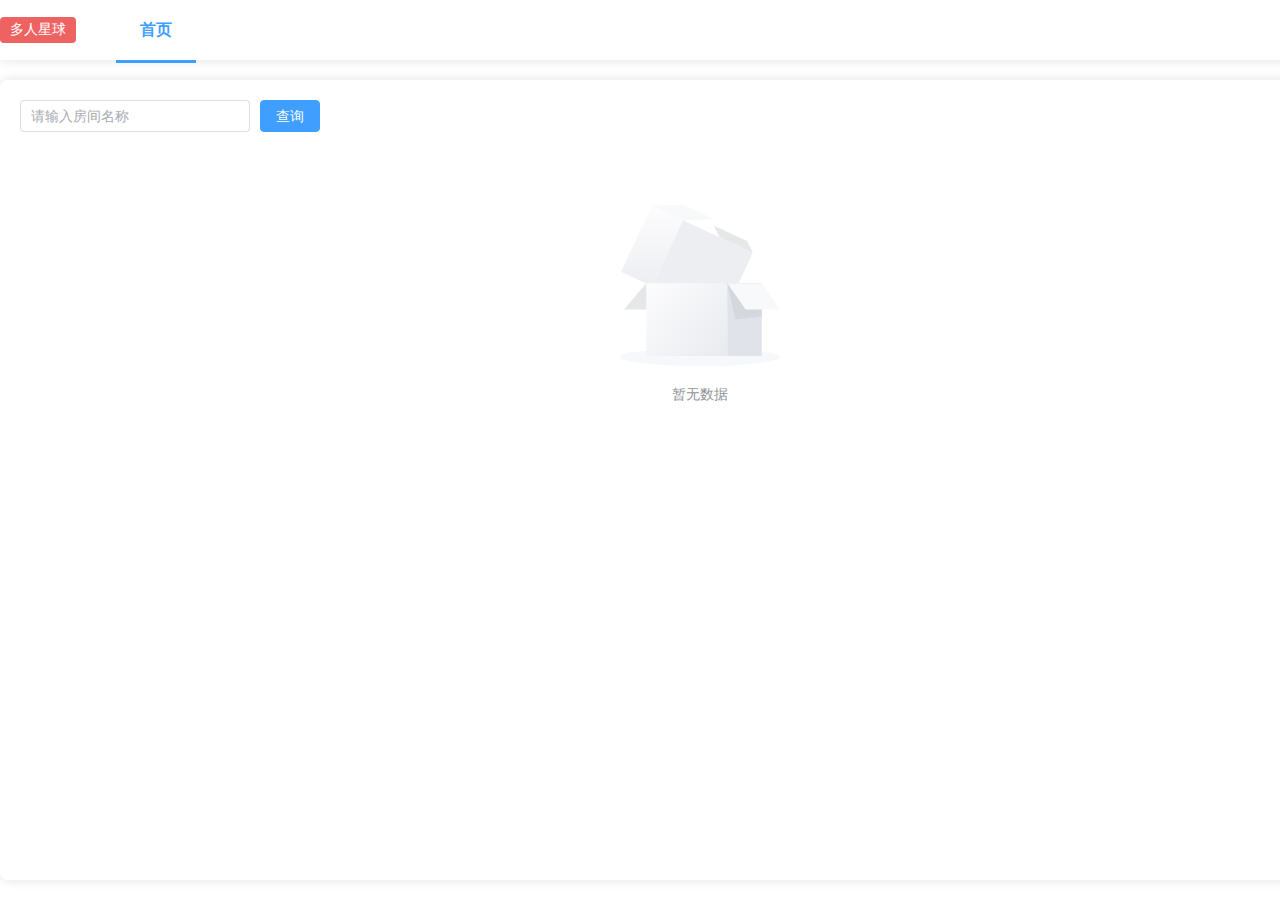
<file: index.html>
<!DOCTYPE html>
<html lang="en">
    <head>
        <meta charset="UTF-8" />
        <meta name="viewport" content="width=device-width, initial-scale=1.0" />
        <title></title>
      <script type="module" crossorigin src="/assets/index-fd67c405.js"></script>
      <link rel="stylesheet" href="/assets/index-99d90e3d.css">
    </head>
    <body>
        <div id="app"></div>
        
    </body>
</html>
</file>
<file: assets/index-99d90e3d.css>
@charset "UTF-8";.code-group[data-v-5806b251]{width:100%}.code-group .code-btn-text[data-v-5806b251]{cursor:pointer;user-select:none}.dialog-footer[data-v-5806b251]{position:relative}.dialog-footer .change-btn[data-v-5806b251]{position:absolute;left:0px;top:50%;transform:translateY(-50%)}.dialog-footer .visitor-btn[data-v-5806b251]{position:absolute;left:60px;top:50%;transform:translateY(-50%)}.svg-icon{fill:currentColor;vertical-align:middle;outline:none}.svg-avatar[data-v-551137b1]{cursor:pointer}.avatar-popover{width:100px!important;min-width:100px!important;padding:0!important}.avatar-popover .btn-item{padding:10px 0;cursor:pointer;text-align:center;border-top:1px solid #cfcfcf}.avatar-popover .btn-item:hover{color:var(--el-color-primary)}.avatar-popover .username{font-size:14px;text-align:center;padding:10px 0}.app-header{width:100%;min-width:1400px;height:60px;margin-bottom:20px;box-shadow:var(--el-box-shadow-light)}.app-header .menus{display:flex;align-items:center;position:relative;width:1400px;height:60px;margin:0 auto}.app-header .menus .app-logo{font-size:14px;margin-right:40px;color:#fff;background-color:#ef6262;padding:4px 10px;border-radius:4px}.app-header .menus a{min-width:80px;line-height:60px;color:#262626;text-decoration:none;text-align:center;margin-right:40px}.app-header .menus a.active,.app-header .menus a:hover{position:relative;color:var(--el-color-primary);font-weight:700}.app-header .menus a.active:after,.app-header .menus a:hover:after{content:"";position:absolute;top:100%;left:50%;width:80px;height:3px;background-color:var(--el-color-primary);transform:translate(-50%)}.app-header .menus .btn-end{margin-left:auto;display:flex}.app-header .menus .btn-end .avatar{margin-left:20px}*{padding:0;margin:0;box-sizing:border-box}html,body,#app{width:100%;height:100%}.app-main{width:100%}.app-main .mobile{height:100%}.app-main:not(.mobile){width:1400px;min-height:calc(100% - 100px);box-shadow:var(--el-box-shadow-light);margin:0 auto;border-radius:8px}.gap{width:100%;height:20px}:root{--el-color-white:#ffffff;--el-color-black:#000000;--el-color-primary-rgb:64,158,255;--el-color-success-rgb:103,194,58;--el-color-warning-rgb:230,162,60;--el-color-danger-rgb:245,108,108;--el-color-error-rgb:245,108,108;--el-color-info-rgb:144,147,153;--el-font-size-extra-large:20px;--el-font-size-large:18px;--el-font-size-medium:16px;--el-font-size-base:14px;--el-font-size-small:13px;--el-font-size-extra-small:12px;--el-font-family:"Helvetica Neue",Helvetica,"PingFang SC","Hiragino Sans GB","Microsoft YaHei","微软雅黑",Arial,sans-serif;--el-font-weight-primary:500;--el-font-line-height-primary:24px;--el-index-normal:1;--el-index-top:1000;--el-index-popper:2000;--el-border-radius-base:4px;--el-border-radius-small:2px;--el-border-radius-round:20px;--el-border-radius-circle:100%;--el-transition-duration:.3s;--el-transition-duration-fast:.2s;--el-transition-function-ease-in-out-bezier:cubic-bezier(.645, .045, .355, 1);--el-transition-function-fast-bezier:cubic-bezier(.23, 1, .32, 1);--el-transition-all:all var(--el-transition-duration) var(--el-transition-function-ease-in-out-bezier);--el-transition-fade:opacity var(--el-transition-duration) var(--el-transition-function-fast-bezier);--el-transition-md-fade:transform var(--el-transition-duration) var(--el-transition-function-fast-bezier),opacity var(--el-transition-duration) var(--el-transition-function-fast-bezier);--el-transition-fade-linear:opacity var(--el-transition-duration-fast) linear;--el-transition-border:border-color var(--el-transition-duration-fast) var(--el-transition-function-ease-in-out-bezier);--el-transition-box-shadow:box-shadow var(--el-transition-duration-fast) var(--el-transition-function-ease-in-out-bezier);--el-transition-color:color var(--el-transition-duration-fast) var(--el-transition-function-ease-in-out-bezier);--el-component-size-large:40px;--el-component-size:32px;--el-component-size-small:24px}:root{color-scheme:light;--el-color-white:#ffffff;--el-color-black:#000000;--el-color-primary:#409eff;--el-color-primary-light-3:#79bbff;--el-color-primary-light-5:#a0cfff;--el-color-primary-light-7:#c6e2ff;--el-color-primary-light-8:#d9ecff;--el-color-primary-light-9:#ecf5ff;--el-color-primary-dark-2:#337ecc;--el-color-success:#67c23a;--el-color-success-light-3:#95d475;--el-color-success-light-5:#b3e19d;--el-color-success-light-7:#d1edc4;--el-color-success-light-8:#e1f3d8;--el-color-success-light-9:#f0f9eb;--el-color-success-dark-2:#529b2e;--el-color-warning:#e6a23c;--el-color-warning-light-3:#eebe77;--el-color-warning-light-5:#f3d19e;--el-color-warning-light-7:#f8e3c5;--el-color-warning-light-8:#faecd8;--el-color-warning-light-9:#fdf6ec;--el-color-warning-dark-2:#b88230;--el-color-danger:#f56c6c;--el-color-danger-light-3:#f89898;--el-color-danger-light-5:#fab6b6;--el-color-danger-light-7:#fcd3d3;--el-color-danger-light-8:#fde2e2;--el-color-danger-light-9:#fef0f0;--el-color-danger-dark-2:#c45656;--el-color-error:#f56c6c;--el-color-error-light-3:#f89898;--el-color-error-light-5:#fab6b6;--el-color-error-light-7:#fcd3d3;--el-color-error-light-8:#fde2e2;--el-color-error-light-9:#fef0f0;--el-color-error-dark-2:#c45656;--el-color-info:#909399;--el-color-info-light-3:#b1b3b8;--el-color-info-light-5:#c8c9cc;--el-color-info-light-7:#dedfe0;--el-color-info-light-8:#e9e9eb;--el-color-info-light-9:#f4f4f5;--el-color-info-dark-2:#73767a;--el-bg-color:#ffffff;--el-bg-color-page:#f2f3f5;--el-bg-color-overlay:#ffffff;--el-text-color-primary:#303133;--el-text-color-regular:#606266;--el-text-color-secondary:#909399;--el-text-color-placeholder:#a8abb2;--el-text-color-disabled:#c0c4cc;--el-border-color:#dcdfe6;--el-border-color-light:#e4e7ed;--el-border-color-lighter:#ebeef5;--el-border-color-extra-light:#f2f6fc;--el-border-color-dark:#d4d7de;--el-border-color-darker:#cdd0d6;--el-fill-color:#f0f2f5;--el-fill-color-light:#f5f7fa;--el-fill-color-lighter:#fafafa;--el-fill-color-extra-light:#fafcff;--el-fill-color-dark:#ebedf0;--el-fill-color-darker:#e6e8eb;--el-fill-color-blank:#ffffff;--el-box-shadow:0px 12px 32px 4px rgba(0, 0, 0, .04),0px 8px 20px rgba(0, 0, 0, .08);--el-box-shadow-light:0px 0px 12px rgba(0, 0, 0, .12);--el-box-shadow-lighter:0px 0px 6px rgba(0, 0, 0, .12);--el-box-shadow-dark:0px 16px 48px 16px rgba(0, 0, 0, .08),0px 12px 32px rgba(0, 0, 0, .12),0px 8px 16px -8px rgba(0, 0, 0, .16);--el-disabled-bg-color:var(--el-fill-color-light);--el-disabled-text-color:var(--el-text-color-placeholder);--el-disabled-border-color:var(--el-border-color-light);--el-overlay-color:rgba(0, 0, 0, .8);--el-overlay-color-light:rgba(0, 0, 0, .7);--el-overlay-color-lighter:rgba(0, 0, 0, .5);--el-mask-color:rgba(255, 255, 255, .9);--el-mask-color-extra-light:rgba(255, 255, 255, .3);--el-border-width:1px;--el-border-style:solid;--el-border-color-hover:var(--el-text-color-disabled);--el-border:var(--el-border-width) var(--el-border-style) var(--el-border-color);--el-svg-monochrome-grey:var(--el-border-color)}.fade-in-linear-enter-active,.fade-in-linear-leave-active{transition:var(--el-transition-fade-linear)}.fade-in-linear-enter-from,.fade-in-linear-leave-to{opacity:0}.el-fade-in-linear-enter-active,.el-fade-in-linear-leave-active{transition:var(--el-transition-fade-linear)}.el-fade-in-linear-enter-from,.el-fade-in-linear-leave-to{opacity:0}.el-fade-in-enter-active,.el-fade-in-leave-active{transition:all var(--el-transition-duration) cubic-bezier(.55,0,.1,1)}.el-fade-in-enter-from,.el-fade-in-leave-active{opacity:0}.el-zoom-in-center-enter-active,.el-zoom-in-center-leave-active{transition:all var(--el-transition-duration) cubic-bezier(.55,0,.1,1)}.el-zoom-in-center-enter-from,.el-zoom-in-center-leave-active{opacity:0;transform:scaleX(0)}.el-zoom-in-top-enter-active,.el-zoom-in-top-leave-active{opacity:1;transform:scaleY(1);transition:var(--el-transition-md-fade);transform-origin:center top}.el-zoom-in-top-enter-active[data-popper-placement^=top],.el-zoom-in-top-leave-active[data-popper-placement^=top]{transform-origin:center bottom}.el-zoom-in-top-enter-from,.el-zoom-in-top-leave-active{opacity:0;transform:scaleY(0)}.el-zoom-in-bottom-enter-active,.el-zoom-in-bottom-leave-active{opacity:1;transform:scaleY(1);transition:var(--el-transition-md-fade);transform-origin:center bottom}.el-zoom-in-bottom-enter-from,.el-zoom-in-bottom-leave-active{opacity:0;transform:scaleY(0)}.el-zoom-in-left-enter-active,.el-zoom-in-left-leave-active{opacity:1;transform:scale(1);transition:var(--el-transition-md-fade);transform-origin:top left}.el-zoom-in-left-enter-from,.el-zoom-in-left-leave-active{opacity:0;transform:scale(.45)}.collapse-transition{transition:var(--el-transition-duration) height ease-in-out,var(--el-transition-duration) padding-top ease-in-out,var(--el-transition-duration) padding-bottom ease-in-out}.el-collapse-transition-enter-active,.el-collapse-transition-leave-active{transition:var(--el-transition-duration) max-height ease-in-out,var(--el-transition-duration) padding-top ease-in-out,var(--el-transition-duration) padding-bottom ease-in-out}.horizontal-collapse-transition{transition:var(--el-transition-duration) width ease-in-out,var(--el-transition-duration) padding-left ease-in-out,var(--el-transition-duration) padding-right ease-in-out}.el-list-enter-active,.el-list-leave-active{transition:all 1s}.el-list-enter-from,.el-list-leave-to{opacity:0;transform:translateY(-30px)}.el-list-leave-active{position:absolute!important}.el-opacity-transition{transition:opacity var(--el-transition-duration) cubic-bezier(.55,0,.1,1)}.el-icon-loading{-webkit-animation:rotating 2s linear infinite;animation:rotating 2s linear infinite}.el-icon--right{margin-left:5px}.el-icon--left{margin-right:5px}@-webkit-keyframes rotating{0%{transform:rotate(0)}to{transform:rotate(360deg)}}@keyframes rotating{0%{transform:rotate(0)}to{transform:rotate(360deg)}}.el-icon{--color:inherit;height:1em;width:1em;line-height:1em;display:inline-flex;justify-content:center;align-items:center;position:relative;fill:currentColor;color:var(--color);font-size:inherit}.el-icon.is-loading{-webkit-animation:rotating 2s linear infinite;animation:rotating 2s linear infinite}.el-icon svg{height:1em;width:1em}.el-affix--fixed{position:fixed}.el-alert{--el-alert-padding:8px 16px;--el-alert-border-radius-base:var(--el-border-radius-base);--el-alert-title-font-size:13px;--el-alert-description-font-size:12px;--el-alert-close-font-size:12px;--el-alert-close-customed-font-size:13px;--el-alert-icon-size:16px;--el-alert-icon-large-size:28px;width:100%;padding:var(--el-alert-padding);margin:0;box-sizing:border-box;border-radius:var(--el-alert-border-radius-base);position:relative;background-color:var(--el-color-white);overflow:hidden;opacity:1;display:flex;align-items:center;transition:opacity var(--el-transition-duration-fast)}.el-alert.is-light .el-alert__close-btn{color:var(--el-text-color-placeholder)}.el-alert.is-dark .el-alert__close-btn,.el-alert.is-dark .el-alert__description{color:var(--el-color-white)}.el-alert.is-center{justify-content:center}.el-alert--success{--el-alert-bg-color:var(--el-color-success-light-9)}.el-alert--success.is-light{background-color:var(--el-alert-bg-color);color:var(--el-color-success)}.el-alert--success.is-light .el-alert__description{color:var(--el-color-success)}.el-alert--success.is-dark{background-color:var(--el-color-success);color:var(--el-color-white)}.el-alert--info{--el-alert-bg-color:var(--el-color-info-light-9)}.el-alert--info.is-light{background-color:var(--el-alert-bg-color);color:var(--el-color-info)}.el-alert--info.is-light .el-alert__description{color:var(--el-color-info)}.el-alert--info.is-dark{background-color:var(--el-color-info);color:var(--el-color-white)}.el-alert--warning{--el-alert-bg-color:var(--el-color-warning-light-9)}.el-alert--warning.is-light{background-color:var(--el-alert-bg-color);color:var(--el-color-warning)}.el-alert--warning.is-light .el-alert__description{color:var(--el-color-warning)}.el-alert--warning.is-dark{background-color:var(--el-color-warning);color:var(--el-color-white)}.el-alert--error{--el-alert-bg-color:var(--el-color-error-light-9)}.el-alert--error.is-light{background-color:var(--el-alert-bg-color);color:var(--el-color-error)}.el-alert--error.is-light .el-alert__description{color:var(--el-color-error)}.el-alert--error.is-dark{background-color:var(--el-color-error);color:var(--el-color-white)}.el-alert__content{display:table-cell;padding:0 8px}.el-alert .el-alert__icon{font-size:var(--el-alert-icon-size);width:var(--el-alert-icon-size)}.el-alert .el-alert__icon.is-big{font-size:var(--el-alert-icon-large-size);width:var(--el-alert-icon-large-size)}.el-alert__title{font-size:var(--el-alert-title-font-size);line-height:18px;vertical-align:text-top}.el-alert__title.is-bold{font-weight:700}.el-alert .el-alert__description{font-size:var(--el-alert-description-font-size);margin:5px 0 0}.el-alert .el-alert__close-btn{font-size:var(--el-alert-close-font-size);opacity:1;position:absolute;top:12px;right:15px;cursor:pointer}.el-alert .el-alert__close-btn.is-customed{font-style:normal;font-size:var(--el-alert-close-customed-font-size);top:9px}.el-alert-fade-enter-from,.el-alert-fade-leave-active{opacity:0}.el-aside{overflow:auto;box-sizing:border-box;flex-shrink:0;width:var(--el-aside-width,300px)}.el-autocomplete{position:relative;display:inline-block}.el-autocomplete__popper.el-popper{background:var(--el-bg-color-overlay);border:1px solid var(--el-border-color-light);box-shadow:var(--el-box-shadow-light)}.el-autocomplete__popper.el-popper .el-popper__arrow:before{border:1px solid var(--el-border-color-light)}.el-autocomplete__popper.el-popper[data-popper-placement^=top] .el-popper__arrow:before{border-top-color:transparent;border-left-color:transparent}.el-autocomplete__popper.el-popper[data-popper-placement^=bottom] .el-popper__arrow:before{border-bottom-color:transparent;border-right-color:transparent}.el-autocomplete__popper.el-popper[data-popper-placement^=left] .el-popper__arrow:before{border-left-color:transparent;border-bottom-color:transparent}.el-autocomplete__popper.el-popper[data-popper-placement^=right] .el-popper__arrow:before{border-right-color:transparent;border-top-color:transparent}.el-autocomplete-suggestion{border-radius:var(--el-border-radius-base);box-sizing:border-box}.el-autocomplete-suggestion__wrap{max-height:280px;padding:10px 0;box-sizing:border-box}.el-autocomplete-suggestion__list{margin:0;padding:0}.el-autocomplete-suggestion li{padding:0 20px;margin:0;line-height:34px;cursor:pointer;color:var(--el-text-color-regular);font-size:var(--el-font-size-base);list-style:none;text-align:left;white-space:nowrap;overflow:hidden;text-overflow:ellipsis}.el-autocomplete-suggestion li:hover,.el-autocomplete-suggestion li.highlighted{background-color:var(--el-fill-color-light)}.el-autocomplete-suggestion li.divider{margin-top:6px;border-top:1px solid var(--el-color-black)}.el-autocomplete-suggestion li.divider:last-child{margin-bottom:-6px}.el-autocomplete-suggestion.is-loading li{text-align:center;height:100px;line-height:100px;font-size:20px;color:var(--el-text-color-secondary)}.el-autocomplete-suggestion.is-loading li:after{display:inline-block;content:"";height:100%;vertical-align:middle}.el-autocomplete-suggestion.is-loading li:hover{background-color:var(--el-bg-color-overlay)}.el-autocomplete-suggestion.is-loading .el-icon-loading{vertical-align:middle}.el-avatar{--el-avatar-text-color:var(--el-color-white);--el-avatar-bg-color:var(--el-text-color-disabled);--el-avatar-text-size:14px;--el-avatar-icon-size:18px;--el-avatar-border-radius:var(--el-border-radius-base);--el-avatar-size-large:56px;--el-avatar-size-small:24px;--el-avatar-size:40px;display:inline-flex;justify-content:center;align-items:center;box-sizing:border-box;text-align:center;overflow:hidden;color:var(--el-avatar-text-color);background:var(--el-avatar-bg-color);width:var(--el-avatar-size);height:var(--el-avatar-size);font-size:var(--el-avatar-text-size)}.el-avatar>img{display:block;height:100%}.el-avatar--circle{border-radius:50%}.el-avatar--square{border-radius:var(--el-avatar-border-radius)}.el-avatar--icon{font-size:var(--el-avatar-icon-size)}.el-avatar--small{--el-avatar-size:24px}.el-avatar--large{--el-avatar-size:56px}.el-backtop{--el-backtop-bg-color:var(--el-bg-color-overlay);--el-backtop-text-color:var(--el-color-primary);--el-backtop-hover-bg-color:var(--el-border-color-extra-light);position:fixed;background-color:var(--el-backtop-bg-color);width:40px;height:40px;border-radius:50%;color:var(--el-backtop-text-color);display:flex;align-items:center;justify-content:center;font-size:20px;box-shadow:var(--el-box-shadow-lighter);cursor:pointer;z-index:5}.el-backtop:hover{background-color:var(--el-backtop-hover-bg-color)}.el-backtop__icon{font-size:20px}.el-badge{--el-badge-bg-color:var(--el-color-danger);--el-badge-radius:10px;--el-badge-font-size:12px;--el-badge-padding:6px;--el-badge-size:18px;position:relative;vertical-align:middle;display:inline-block;width:-webkit-fit-content;width:-moz-fit-content;width:fit-content}.el-badge__content{background-color:var(--el-badge-bg-color);border-radius:var(--el-badge-radius);color:var(--el-color-white);display:inline-flex;justify-content:center;align-items:center;font-size:var(--el-badge-font-size);height:var(--el-badge-size);padding:0 var(--el-badge-padding);white-space:nowrap;border:1px solid var(--el-bg-color)}.el-badge__content.is-fixed{position:absolute;top:0;right:calc(1px + var(--el-badge-size)/ 2);transform:translateY(-50%) translate(100%);z-index:var(--el-index-normal)}.el-badge__content.is-fixed.is-dot{right:5px}.el-badge__content.is-dot{height:8px;width:8px;padding:0;right:0;border-radius:50%}.el-badge__content--primary{background-color:var(--el-color-primary)}.el-badge__content--success{background-color:var(--el-color-success)}.el-badge__content--warning{background-color:var(--el-color-warning)}.el-badge__content--info{background-color:var(--el-color-info)}.el-badge__content--danger{background-color:var(--el-color-danger)}.el-breadcrumb{font-size:14px;line-height:1}.el-breadcrumb:after,.el-breadcrumb:before{display:table;content:""}.el-breadcrumb:after{clear:both}.el-breadcrumb__separator{margin:0 9px;font-weight:700;color:var(--el-text-color-placeholder)}.el-breadcrumb__separator.el-icon{margin:0 6px;font-weight:400}.el-breadcrumb__separator.el-icon svg{vertical-align:middle}.el-breadcrumb__item{float:left;display:inline-flex;align-items:center}.el-breadcrumb__inner{color:var(--el-text-color-regular)}.el-breadcrumb__inner a,.el-breadcrumb__inner.is-link{font-weight:700;text-decoration:none;transition:var(--el-transition-color);color:var(--el-text-color-primary)}.el-breadcrumb__inner a:hover,.el-breadcrumb__inner.is-link:hover{color:var(--el-color-primary);cursor:pointer}.el-breadcrumb__item:last-child .el-breadcrumb__inner,.el-breadcrumb__item:last-child .el-breadcrumb__inner a,.el-breadcrumb__item:last-child .el-breadcrumb__inner a:hover,.el-breadcrumb__item:last-child .el-breadcrumb__inner:hover{font-weight:400;color:var(--el-text-color-regular);cursor:text}.el-breadcrumb__item:last-child .el-breadcrumb__separator{display:none}.el-button-group{display:inline-block;vertical-align:middle}.el-button-group:after,.el-button-group:before{display:table;content:""}.el-button-group:after{clear:both}.el-button-group>.el-button{float:left;position:relative}.el-button-group>.el-button+.el-button{margin-left:0}.el-button-group>.el-button:first-child{border-top-right-radius:0;border-bottom-right-radius:0}.el-button-group>.el-button:last-child{border-top-left-radius:0;border-bottom-left-radius:0}.el-button-group>.el-button:first-child:last-child{border-top-right-radius:var(--el-border-radius-base);border-bottom-right-radius:var(--el-border-radius-base);border-top-left-radius:var(--el-border-radius-base);border-bottom-left-radius:var(--el-border-radius-base)}.el-button-group>.el-button:first-child:last-child.is-round{border-radius:var(--el-border-radius-round)}.el-button-group>.el-button:first-child:last-child.is-circle{border-radius:50%}.el-button-group>.el-button:not(:first-child):not(:last-child){border-radius:0}.el-button-group>.el-button:not(:last-child){margin-right:-1px}.el-button-group>.el-button:active,.el-button-group>.el-button:focus,.el-button-group>.el-button:hover{z-index:1}.el-button-group>.el-button.is-active{z-index:1}.el-button-group>.el-dropdown>.el-button{border-top-left-radius:0;border-bottom-left-radius:0;border-left-color:var(--el-button-divide-border-color)}.el-button-group .el-button--primary:first-child{border-right-color:var(--el-button-divide-border-color)}.el-button-group .el-button--primary:last-child{border-left-color:var(--el-button-divide-border-color)}.el-button-group .el-button--primary:not(:first-child):not(:last-child){border-left-color:var(--el-button-divide-border-color);border-right-color:var(--el-button-divide-border-color)}.el-button-group .el-button--success:first-child{border-right-color:var(--el-button-divide-border-color)}.el-button-group .el-button--success:last-child{border-left-color:var(--el-button-divide-border-color)}.el-button-group .el-button--success:not(:first-child):not(:last-child){border-left-color:var(--el-button-divide-border-color);border-right-color:var(--el-button-divide-border-color)}.el-button-group .el-button--warning:first-child{border-right-color:var(--el-button-divide-border-color)}.el-button-group .el-button--warning:last-child{border-left-color:var(--el-button-divide-border-color)}.el-button-group .el-button--warning:not(:first-child):not(:last-child){border-left-color:var(--el-button-divide-border-color);border-right-color:var(--el-button-divide-border-color)}.el-button-group .el-button--danger:first-child{border-right-color:var(--el-button-divide-border-color)}.el-button-group .el-button--danger:last-child{border-left-color:var(--el-button-divide-border-color)}.el-button-group .el-button--danger:not(:first-child):not(:last-child){border-left-color:var(--el-button-divide-border-color);border-right-color:var(--el-button-divide-border-color)}.el-button-group .el-button--info:first-child{border-right-color:var(--el-button-divide-border-color)}.el-button-group .el-button--info:last-child{border-left-color:var(--el-button-divide-border-color)}.el-button-group .el-button--info:not(:first-child):not(:last-child){border-left-color:var(--el-button-divide-border-color);border-right-color:var(--el-button-divide-border-color)}.el-button{--el-button-font-weight:var(--el-font-weight-primary);--el-button-border-color:var(--el-border-color);--el-button-bg-color:var(--el-fill-color-blank);--el-button-text-color:var(--el-text-color-regular);--el-button-disabled-text-color:var(--el-disabled-text-color);--el-button-disabled-bg-color:var(--el-fill-color-blank);--el-button-disabled-border-color:var(--el-border-color-light);--el-button-divide-border-color:rgba(255, 255, 255, .5);--el-button-hover-text-color:var(--el-color-primary);--el-button-hover-bg-color:var(--el-color-primary-light-9);--el-button-hover-border-color:var(--el-color-primary-light-7);--el-button-active-text-color:var(--el-button-hover-text-color);--el-button-active-border-color:var(--el-color-primary);--el-button-active-bg-color:var(--el-button-hover-bg-color);--el-button-outline-color:var(--el-color-primary-light-5);--el-button-hover-link-text-color:var(--el-color-info);--el-button-active-color:var(--el-text-color-primary)}.el-button{display:inline-flex;justify-content:center;align-items:center;line-height:1;height:32px;white-space:nowrap;cursor:pointer;color:var(--el-button-text-color);text-align:center;box-sizing:border-box;outline:0;transition:.1s;font-weight:var(--el-button-font-weight);-webkit-user-select:none;-moz-user-select:none;-ms-user-select:none;user-select:none;vertical-align:middle;-webkit-appearance:none;background-color:var(--el-button-bg-color);border:var(--el-border);border-color:var(--el-button-border-color);padding:8px 15px;font-size:var(--el-font-size-base);border-radius:var(--el-border-radius-base)}.el-button:focus,.el-button:hover{color:var(--el-button-hover-text-color);border-color:var(--el-button-hover-border-color);background-color:var(--el-button-hover-bg-color);outline:0}.el-button:active{color:var(--el-button-active-text-color);border-color:var(--el-button-active-border-color);background-color:var(--el-button-active-bg-color);outline:0}.el-button:focus-visible{outline:2px solid var(--el-button-outline-color);outline-offset:1px}.el-button>span{display:inline-flex;align-items:center}.el-button+.el-button{margin-left:12px}.el-button.is-round{padding:8px 15px}.el-button::-moz-focus-inner{border:0}.el-button [class*=el-icon]+span{margin-left:6px}.el-button [class*=el-icon] svg{vertical-align:bottom}.el-button.is-plain{--el-button-hover-text-color:var(--el-color-primary);--el-button-hover-bg-color:var(--el-fill-color-blank);--el-button-hover-border-color:var(--el-color-primary)}.el-button.is-active{color:var(--el-button-active-text-color);border-color:var(--el-button-active-border-color);background-color:var(--el-button-active-bg-color);outline:0}.el-button.is-disabled,.el-button.is-disabled:focus,.el-button.is-disabled:hover{color:var(--el-button-disabled-text-color);cursor:not-allowed;background-image:none;background-color:var(--el-button-disabled-bg-color);border-color:var(--el-button-disabled-border-color)}.el-button.is-loading{position:relative;pointer-events:none}.el-button.is-loading:before{z-index:1;pointer-events:none;content:"";position:absolute;left:-1px;top:-1px;right:-1px;bottom:-1px;border-radius:inherit;background-color:var(--el-mask-color-extra-light)}.el-button.is-round{border-radius:var(--el-border-radius-round)}.el-button.is-circle{border-radius:50%;padding:8px}.el-button.is-text{color:var(--el-button-text-color);border:0 solid transparent;background-color:transparent}.el-button.is-text.is-disabled{color:var(--el-button-disabled-text-color);background-color:transparent!important}.el-button.is-text:not(.is-disabled):focus,.el-button.is-text:not(.is-disabled):hover{background-color:var(--el-fill-color-light)}.el-button.is-text:not(.is-disabled):focus-visible{outline:2px solid var(--el-button-outline-color);outline-offset:1px}.el-button.is-text:not(.is-disabled):active{background-color:var(--el-fill-color)}.el-button.is-text:not(.is-disabled).is-has-bg{background-color:var(--el-fill-color-light)}.el-button.is-text:not(.is-disabled).is-has-bg:focus,.el-button.is-text:not(.is-disabled).is-has-bg:hover{background-color:var(--el-fill-color)}.el-button.is-text:not(.is-disabled).is-has-bg:active{background-color:var(--el-fill-color-dark)}.el-button__text--expand{letter-spacing:.3em;margin-right:-.3em}.el-button.is-link{border-color:transparent;color:var(--el-button-text-color);background:0 0;padding:2px;height:auto}.el-button.is-link:focus,.el-button.is-link:hover{color:var(--el-button-hover-link-text-color)}.el-button.is-link.is-disabled{color:var(--el-button-disabled-text-color);background-color:transparent!important;border-color:transparent!important}.el-button.is-link:not(.is-disabled):focus,.el-button.is-link:not(.is-disabled):hover{border-color:transparent;background-color:transparent}.el-button.is-link:not(.is-disabled):active{color:var(--el-button-active-color);border-color:transparent;background-color:transparent}.el-button--text{border-color:transparent;background:0 0;color:var(--el-color-primary);padding-left:0;padding-right:0}.el-button--text.is-disabled{color:var(--el-button-disabled-text-color);background-color:transparent!important;border-color:transparent!important}.el-button--text:not(.is-disabled):focus,.el-button--text:not(.is-disabled):hover{color:var(--el-color-primary-light-3);border-color:transparent;background-color:transparent}.el-button--text:not(.is-disabled):active{color:var(--el-color-primary-dark-2);border-color:transparent;background-color:transparent}.el-button__link--expand{letter-spacing:.3em;margin-right:-.3em}.el-button--primary{--el-button-text-color:var(--el-color-white);--el-button-bg-color:var(--el-color-primary);--el-button-border-color:var(--el-color-primary);--el-button-outline-color:var(--el-color-primary-light-5);--el-button-active-color:var(--el-color-primary-dark-2);--el-button-hover-text-color:var(--el-color-white);--el-button-hover-link-text-color:var(--el-color-primary-light-5);--el-button-hover-bg-color:var(--el-color-primary-light-3);--el-button-hover-border-color:var(--el-color-primary-light-3);--el-button-active-bg-color:var(--el-color-primary-dark-2);--el-button-active-border-color:var(--el-color-primary-dark-2);--el-button-disabled-text-color:var(--el-color-white);--el-button-disabled-bg-color:var(--el-color-primary-light-5);--el-button-disabled-border-color:var(--el-color-primary-light-5)}.el-button--primary.is-link,.el-button--primary.is-plain,.el-button--primary.is-text{--el-button-text-color:var(--el-color-primary);--el-button-bg-color:var(--el-color-primary-light-9);--el-button-border-color:var(--el-color-primary-light-5);--el-button-hover-text-color:var(--el-color-white);--el-button-hover-bg-color:var(--el-color-primary);--el-button-hover-border-color:var(--el-color-primary);--el-button-active-text-color:var(--el-color-white)}.el-button--primary.is-link.is-disabled,.el-button--primary.is-link.is-disabled:active,.el-button--primary.is-link.is-disabled:focus,.el-button--primary.is-link.is-disabled:hover,.el-button--primary.is-plain.is-disabled,.el-button--primary.is-plain.is-disabled:active,.el-button--primary.is-plain.is-disabled:focus,.el-button--primary.is-plain.is-disabled:hover,.el-button--primary.is-text.is-disabled,.el-button--primary.is-text.is-disabled:active,.el-button--primary.is-text.is-disabled:focus,.el-button--primary.is-text.is-disabled:hover{color:var(--el-color-primary-light-5);background-color:var(--el-color-primary-light-9);border-color:var(--el-color-primary-light-8)}.el-button--success{--el-button-text-color:var(--el-color-white);--el-button-bg-color:var(--el-color-success);--el-button-border-color:var(--el-color-success);--el-button-outline-color:var(--el-color-success-light-5);--el-button-active-color:var(--el-color-success-dark-2);--el-button-hover-text-color:var(--el-color-white);--el-button-hover-link-text-color:var(--el-color-success-light-5);--el-button-hover-bg-color:var(--el-color-success-light-3);--el-button-hover-border-color:var(--el-color-success-light-3);--el-button-active-bg-color:var(--el-color-success-dark-2);--el-button-active-border-color:var(--el-color-success-dark-2);--el-button-disabled-text-color:var(--el-color-white);--el-button-disabled-bg-color:var(--el-color-success-light-5);--el-button-disabled-border-color:var(--el-color-success-light-5)}.el-button--success.is-link,.el-button--success.is-plain,.el-button--success.is-text{--el-button-text-color:var(--el-color-success);--el-button-bg-color:var(--el-color-success-light-9);--el-button-border-color:var(--el-color-success-light-5);--el-button-hover-text-color:var(--el-color-white);--el-button-hover-bg-color:var(--el-color-success);--el-button-hover-border-color:var(--el-color-success);--el-button-active-text-color:var(--el-color-white)}.el-button--success.is-link.is-disabled,.el-button--success.is-link.is-disabled:active,.el-button--success.is-link.is-disabled:focus,.el-button--success.is-link.is-disabled:hover,.el-button--success.is-plain.is-disabled,.el-button--success.is-plain.is-disabled:active,.el-button--success.is-plain.is-disabled:focus,.el-button--success.is-plain.is-disabled:hover,.el-button--success.is-text.is-disabled,.el-button--success.is-text.is-disabled:active,.el-button--success.is-text.is-disabled:focus,.el-button--success.is-text.is-disabled:hover{color:var(--el-color-success-light-5);background-color:var(--el-color-success-light-9);border-color:var(--el-color-success-light-8)}.el-button--warning{--el-button-text-color:var(--el-color-white);--el-button-bg-color:var(--el-color-warning);--el-button-border-color:var(--el-color-warning);--el-button-outline-color:var(--el-color-warning-light-5);--el-button-active-color:var(--el-color-warning-dark-2);--el-button-hover-text-color:var(--el-color-white);--el-button-hover-link-text-color:var(--el-color-warning-light-5);--el-button-hover-bg-color:var(--el-color-warning-light-3);--el-button-hover-border-color:var(--el-color-warning-light-3);--el-button-active-bg-color:var(--el-color-warning-dark-2);--el-button-active-border-color:var(--el-color-warning-dark-2);--el-button-disabled-text-color:var(--el-color-white);--el-button-disabled-bg-color:var(--el-color-warning-light-5);--el-button-disabled-border-color:var(--el-color-warning-light-5)}.el-button--warning.is-link,.el-button--warning.is-plain,.el-button--warning.is-text{--el-button-text-color:var(--el-color-warning);--el-button-bg-color:var(--el-color-warning-light-9);--el-button-border-color:var(--el-color-warning-light-5);--el-button-hover-text-color:var(--el-color-white);--el-button-hover-bg-color:var(--el-color-warning);--el-button-hover-border-color:var(--el-color-warning);--el-button-active-text-color:var(--el-color-white)}.el-button--warning.is-link.is-disabled,.el-button--warning.is-link.is-disabled:active,.el-button--warning.is-link.is-disabled:focus,.el-button--warning.is-link.is-disabled:hover,.el-button--warning.is-plain.is-disabled,.el-button--warning.is-plain.is-disabled:active,.el-button--warning.is-plain.is-disabled:focus,.el-button--warning.is-plain.is-disabled:hover,.el-button--warning.is-text.is-disabled,.el-button--warning.is-text.is-disabled:active,.el-button--warning.is-text.is-disabled:focus,.el-button--warning.is-text.is-disabled:hover{color:var(--el-color-warning-light-5);background-color:var(--el-color-warning-light-9);border-color:var(--el-color-warning-light-8)}.el-button--danger{--el-button-text-color:var(--el-color-white);--el-button-bg-color:var(--el-color-danger);--el-button-border-color:var(--el-color-danger);--el-button-outline-color:var(--el-color-danger-light-5);--el-button-active-color:var(--el-color-danger-dark-2);--el-button-hover-text-color:var(--el-color-white);--el-button-hover-link-text-color:var(--el-color-danger-light-5);--el-button-hover-bg-color:var(--el-color-danger-light-3);--el-button-hover-border-color:var(--el-color-danger-light-3);--el-button-active-bg-color:var(--el-color-danger-dark-2);--el-button-active-border-color:var(--el-color-danger-dark-2);--el-button-disabled-text-color:var(--el-color-white);--el-button-disabled-bg-color:var(--el-color-danger-light-5);--el-button-disabled-border-color:var(--el-color-danger-light-5)}.el-button--danger.is-link,.el-button--danger.is-plain,.el-button--danger.is-text{--el-button-text-color:var(--el-color-danger);--el-button-bg-color:var(--el-color-danger-light-9);--el-button-border-color:var(--el-color-danger-light-5);--el-button-hover-text-color:var(--el-color-white);--el-button-hover-bg-color:var(--el-color-danger);--el-button-hover-border-color:var(--el-color-danger);--el-button-active-text-color:var(--el-color-white)}.el-button--danger.is-link.is-disabled,.el-button--danger.is-link.is-disabled:active,.el-button--danger.is-link.is-disabled:focus,.el-button--danger.is-link.is-disabled:hover,.el-button--danger.is-plain.is-disabled,.el-button--danger.is-plain.is-disabled:active,.el-button--danger.is-plain.is-disabled:focus,.el-button--danger.is-plain.is-disabled:hover,.el-button--danger.is-text.is-disabled,.el-button--danger.is-text.is-disabled:active,.el-button--danger.is-text.is-disabled:focus,.el-button--danger.is-text.is-disabled:hover{color:var(--el-color-danger-light-5);background-color:var(--el-color-danger-light-9);border-color:var(--el-color-danger-light-8)}.el-button--info{--el-button-text-color:var(--el-color-white);--el-button-bg-color:var(--el-color-info);--el-button-border-color:var(--el-color-info);--el-button-outline-color:var(--el-color-info-light-5);--el-button-active-color:var(--el-color-info-dark-2);--el-button-hover-text-color:var(--el-color-white);--el-button-hover-link-text-color:var(--el-color-info-light-5);--el-button-hover-bg-color:var(--el-color-info-light-3);--el-button-hover-border-color:var(--el-color-info-light-3);--el-button-active-bg-color:var(--el-color-info-dark-2);--el-button-active-border-color:var(--el-color-info-dark-2);--el-button-disabled-text-color:var(--el-color-white);--el-button-disabled-bg-color:var(--el-color-info-light-5);--el-button-disabled-border-color:var(--el-color-info-light-5)}.el-button--info.is-link,.el-button--info.is-plain,.el-button--info.is-text{--el-button-text-color:var(--el-color-info);--el-button-bg-color:var(--el-color-info-light-9);--el-button-border-color:var(--el-color-info-light-5);--el-button-hover-text-color:var(--el-color-white);--el-button-hover-bg-color:var(--el-color-info);--el-button-hover-border-color:var(--el-color-info);--el-button-active-text-color:var(--el-color-white)}.el-button--info.is-link.is-disabled,.el-button--info.is-link.is-disabled:active,.el-button--info.is-link.is-disabled:focus,.el-button--info.is-link.is-disabled:hover,.el-button--info.is-plain.is-disabled,.el-button--info.is-plain.is-disabled:active,.el-button--info.is-plain.is-disabled:focus,.el-button--info.is-plain.is-disabled:hover,.el-button--info.is-text.is-disabled,.el-button--info.is-text.is-disabled:active,.el-button--info.is-text.is-disabled:focus,.el-button--info.is-text.is-disabled:hover{color:var(--el-color-info-light-5);background-color:var(--el-color-info-light-9);border-color:var(--el-color-info-light-8)}.el-button--large{--el-button-size:40px;height:var(--el-button-size);padding:12px 19px;font-size:var(--el-font-size-base);border-radius:var(--el-border-radius-base)}.el-button--large [class*=el-icon]+span{margin-left:8px}.el-button--large.is-round{padding:12px 19px}.el-button--large.is-circle{width:var(--el-button-size);padding:12px}.el-button--small{--el-button-size:24px;height:var(--el-button-size);padding:5px 11px;font-size:12px;border-radius:calc(var(--el-border-radius-base) - 1px)}.el-button--small [class*=el-icon]+span{margin-left:4px}.el-button--small.is-round{padding:5px 11px}.el-button--small.is-circle{width:var(--el-button-size);padding:5px}.el-calendar{--el-calendar-border:var(--el-table-border, 1px solid var(--el-border-color-lighter));--el-calendar-header-border-bottom:var(--el-calendar-border);--el-calendar-selected-bg-color:var(--el-color-primary-light-9);--el-calendar-cell-width:85px;background-color:var(--el-fill-color-blank)}.el-calendar__header{display:flex;justify-content:space-between;padding:12px 20px;border-bottom:var(--el-calendar-header-border-bottom)}.el-calendar__title{color:var(--el-text-color);align-self:center}.el-calendar__body{padding:12px 20px 35px}.el-calendar-table{table-layout:fixed;width:100%}.el-calendar-table thead th{padding:12px 0;color:var(--el-text-color-regular);font-weight:400}.el-calendar-table:not(.is-range) td.next,.el-calendar-table:not(.is-range) td.prev{color:var(--el-text-color-placeholder)}.el-calendar-table td{border-bottom:var(--el-calendar-border);border-right:var(--el-calendar-border);vertical-align:top;transition:background-color var(--el-transition-duration-fast) ease}.el-calendar-table td.is-selected{background-color:var(--el-calendar-selected-bg-color)}.el-calendar-table td.is-today{color:var(--el-color-primary)}.el-calendar-table tr:first-child td{border-top:var(--el-calendar-border)}.el-calendar-table tr td:first-child{border-left:var(--el-calendar-border)}.el-calendar-table tr.el-calendar-table__row--hide-border td{border-top:none}.el-calendar-table .el-calendar-day{box-sizing:border-box;padding:8px;height:var(--el-calendar-cell-width)}.el-calendar-table .el-calendar-day:hover{cursor:pointer;background-color:var(--el-calendar-selected-bg-color)}.el-card{--el-card-border-color:var(--el-border-color-light);--el-card-border-radius:4px;--el-card-padding:20px;--el-card-bg-color:var(--el-fill-color-blank)}.el-card{border-radius:var(--el-card-border-radius);border:1px solid var(--el-card-border-color);background-color:var(--el-card-bg-color);overflow:hidden;color:var(--el-text-color-primary);transition:var(--el-transition-duration)}.el-card.is-always-shadow{box-shadow:var(--el-box-shadow-light)}.el-card.is-hover-shadow:focus,.el-card.is-hover-shadow:hover{box-shadow:var(--el-box-shadow-light)}.el-card__header{padding:calc(var(--el-card-padding) - 2px) var(--el-card-padding);border-bottom:1px solid var(--el-card-border-color);box-sizing:border-box}.el-card__body{padding:var(--el-card-padding)}.el-carousel__item{position:absolute;top:0;left:0;width:100%;height:100%;display:inline-block;overflow:hidden;z-index:calc(var(--el-index-normal) - 1)}.el-carousel__item.is-active{z-index:calc(var(--el-index-normal) - 1)}.el-carousel__item.is-animating{transition:transform .4s ease-in-out}.el-carousel__item--card{width:50%;transition:transform .4s ease-in-out}.el-carousel__item--card.is-in-stage{cursor:pointer;z-index:var(--el-index-normal)}.el-carousel__item--card.is-in-stage.is-hover .el-carousel__mask,.el-carousel__item--card.is-in-stage:hover .el-carousel__mask{opacity:.12}.el-carousel__item--card.is-active{z-index:calc(var(--el-index-normal) + 1)}.el-carousel__item--card-vertical{width:100%;height:50%}.el-carousel__mask{position:absolute;width:100%;height:100%;top:0;left:0;background-color:var(--el-color-white);opacity:.24;transition:var(--el-transition-duration-fast)}.el-carousel{--el-carousel-arrow-font-size:12px;--el-carousel-arrow-size:36px;--el-carousel-arrow-background:rgba(31, 45, 61, .11);--el-carousel-arrow-hover-background:rgba(31, 45, 61, .23);--el-carousel-indicator-width:30px;--el-carousel-indicator-height:2px;--el-carousel-indicator-padding-horizontal:4px;--el-carousel-indicator-padding-vertical:12px;--el-carousel-indicator-out-color:var(--el-border-color-hover);position:relative}.el-carousel--horizontal,.el-carousel--vertical{overflow:hidden}.el-carousel__container{position:relative;height:300px}.el-carousel__arrow{border:none;outline:0;padding:0;margin:0;height:var(--el-carousel-arrow-size);width:var(--el-carousel-arrow-size);cursor:pointer;transition:var(--el-transition-duration);border-radius:50%;background-color:var(--el-carousel-arrow-background);color:#fff;position:absolute;top:50%;z-index:10;transform:translateY(-50%);text-align:center;font-size:var(--el-carousel-arrow-font-size);display:inline-flex;justify-content:center;align-items:center}.el-carousel__arrow--left{left:16px}.el-carousel__arrow--right{right:16px}.el-carousel__arrow:hover{background-color:var(--el-carousel-arrow-hover-background)}.el-carousel__arrow i{cursor:pointer}.el-carousel__indicators{position:absolute;list-style:none;margin:0;padding:0;z-index:calc(var(--el-index-normal) + 1)}.el-carousel__indicators--horizontal{bottom:0;left:50%;transform:translate(-50%)}.el-carousel__indicators--vertical{right:0;top:50%;transform:translateY(-50%)}.el-carousel__indicators--outside{bottom:calc(var(--el-carousel-indicator-height) + var(--el-carousel-indicator-padding-vertical) * 2);text-align:center;position:static;transform:none}.el-carousel__indicators--outside .el-carousel__indicator:hover button{opacity:.64}.el-carousel__indicators--outside button{background-color:var(--el-carousel-indicator-out-color);opacity:.24}.el-carousel__indicators--right{right:0}.el-carousel__indicators--labels{left:0;right:0;transform:none;text-align:center}.el-carousel__indicators--labels .el-carousel__button{height:auto;width:auto;padding:2px 18px;font-size:12px;color:#000}.el-carousel__indicators--labels .el-carousel__indicator{padding:6px 4px}.el-carousel__indicator{background-color:transparent;cursor:pointer}.el-carousel__indicator:hover button{opacity:.72}.el-carousel__indicator--horizontal{display:inline-block;padding:var(--el-carousel-indicator-padding-vertical) var(--el-carousel-indicator-padding-horizontal)}.el-carousel__indicator--vertical{padding:var(--el-carousel-indicator-padding-horizontal) var(--el-carousel-indicator-padding-vertical)}.el-carousel__indicator--vertical .el-carousel__button{width:var(--el-carousel-indicator-height);height:calc(var(--el-carousel-indicator-width)/ 2)}.el-carousel__indicator.is-active button{opacity:1}.el-carousel__button{display:block;opacity:.48;width:var(--el-carousel-indicator-width);height:var(--el-carousel-indicator-height);background-color:#fff;border:none;outline:0;padding:0;margin:0;cursor:pointer;transition:var(--el-transition-duration)}.carousel-arrow-left-enter-from,.carousel-arrow-left-leave-active{transform:translateY(-50%) translate(-10px);opacity:0}.carousel-arrow-right-enter-from,.carousel-arrow-right-leave-active{transform:translateY(-50%) translate(10px);opacity:0}.el-cascader-panel{--el-cascader-menu-text-color:var(--el-text-color-regular);--el-cascader-menu-selected-text-color:var(--el-color-primary);--el-cascader-menu-fill:var(--el-bg-color-overlay);--el-cascader-menu-font-size:var(--el-font-size-base);--el-cascader-menu-radius:var(--el-border-radius-base);--el-cascader-menu-border:solid 1px var(--el-border-color-light);--el-cascader-menu-shadow:var(--el-box-shadow-light);--el-cascader-node-background-hover:var(--el-fill-color-light);--el-cascader-node-color-disabled:var(--el-text-color-placeholder);--el-cascader-color-empty:var(--el-text-color-placeholder);--el-cascader-tag-background:var(--el-fill-color)}.el-cascader-panel{display:flex;border-radius:var(--el-cascader-menu-radius);font-size:var(--el-cascader-menu-font-size)}.el-cascader-panel.is-bordered{border:var(--el-cascader-menu-border);border-radius:var(--el-cascader-menu-radius)}.el-cascader-menu{min-width:180px;box-sizing:border-box;color:var(--el-cascader-menu-text-color);border-right:var(--el-cascader-menu-border)}.el-cascader-menu:last-child{border-right:none}.el-cascader-menu:last-child .el-cascader-node{padding-right:20px}.el-cascader-menu__wrap.el-scrollbar__wrap{height:204px}.el-cascader-menu__list{position:relative;min-height:100%;margin:0;padding:6px 0;list-style:none;box-sizing:border-box}.el-cascader-menu__hover-zone{position:absolute;top:0;left:0;width:100%;height:100%;pointer-events:none}.el-cascader-menu__empty-text{position:absolute;top:50%;left:50%;transform:translate(-50%,-50%);display:flex;align-items:center;color:var(--el-cascader-color-empty)}.el-cascader-menu__empty-text .is-loading{margin-right:2px}.el-cascader-node{position:relative;display:flex;align-items:center;padding:0 30px 0 20px;height:34px;line-height:34px;outline:0}.el-cascader-node.is-selectable.in-active-path{color:var(--el-cascader-menu-text-color)}.el-cascader-node.in-active-path,.el-cascader-node.is-active,.el-cascader-node.is-selectable.in-checked-path{color:var(--el-cascader-menu-selected-text-color);font-weight:700}.el-cascader-node:not(.is-disabled){cursor:pointer}.el-cascader-node:not(.is-disabled):focus,.el-cascader-node:not(.is-disabled):hover{background:var(--el-cascader-node-background-hover)}.el-cascader-node.is-disabled{color:var(--el-cascader-node-color-disabled);cursor:not-allowed}.el-cascader-node__prefix{position:absolute;left:10px}.el-cascader-node__postfix{position:absolute;right:10px}.el-cascader-node__label{flex:1;text-align:left;padding:0 8px;white-space:nowrap;overflow:hidden;text-overflow:ellipsis}.el-cascader-node>.el-checkbox{margin-right:0}.el-cascader-node>.el-radio{margin-right:0}.el-cascader-node>.el-radio .el-radio__label{padding-left:0}.el-cascader{--el-cascader-menu-text-color:var(--el-text-color-regular);--el-cascader-menu-selected-text-color:var(--el-color-primary);--el-cascader-menu-fill:var(--el-bg-color-overlay);--el-cascader-menu-font-size:var(--el-font-size-base);--el-cascader-menu-radius:var(--el-border-radius-base);--el-cascader-menu-border:solid 1px var(--el-border-color-light);--el-cascader-menu-shadow:var(--el-box-shadow-light);--el-cascader-node-background-hover:var(--el-fill-color-light);--el-cascader-node-color-disabled:var(--el-text-color-placeholder);--el-cascader-color-empty:var(--el-text-color-placeholder);--el-cascader-tag-background:var(--el-fill-color);display:inline-block;vertical-align:middle;position:relative;font-size:var(--el-font-size-base);line-height:32px;outline:0}.el-cascader:not(.is-disabled):hover .el-input__wrapper{cursor:pointer;box-shadow:0 0 0 1px var(--el-input-hover-border-color) inset}.el-cascader .el-input{display:flex;cursor:pointer}.el-cascader .el-input .el-input__inner{text-overflow:ellipsis;cursor:pointer}.el-cascader .el-input .el-input__suffix-inner .el-icon{height:calc(100% - 2px)}.el-cascader .el-input .el-input__suffix-inner .el-icon svg{vertical-align:middle}.el-cascader .el-input .icon-arrow-down{transition:transform var(--el-transition-duration);font-size:14px}.el-cascader .el-input .icon-arrow-down.is-reverse{transform:rotate(180deg)}.el-cascader .el-input .icon-circle-close:hover{color:var(--el-input-clear-hover-color,var(--el-text-color-secondary))}.el-cascader .el-input.is-focus .el-input__wrapper{box-shadow:0 0 0 1px var(--el-input-focus-border-color,var(--el-color-primary)) inset}.el-cascader--large{font-size:14px;line-height:40px}.el-cascader--small{font-size:12px;line-height:24px}.el-cascader.is-disabled .el-cascader__label{z-index:calc(var(--el-index-normal) + 1);color:var(--el-disabled-text-color)}.el-cascader__dropdown{--el-cascader-menu-text-color:var(--el-text-color-regular);--el-cascader-menu-selected-text-color:var(--el-color-primary);--el-cascader-menu-fill:var(--el-bg-color-overlay);--el-cascader-menu-font-size:var(--el-font-size-base);--el-cascader-menu-radius:var(--el-border-radius-base);--el-cascader-menu-border:solid 1px var(--el-border-color-light);--el-cascader-menu-shadow:var(--el-box-shadow-light);--el-cascader-node-background-hover:var(--el-fill-color-light);--el-cascader-node-color-disabled:var(--el-text-color-placeholder);--el-cascader-color-empty:var(--el-text-color-placeholder);--el-cascader-tag-background:var(--el-fill-color)}.el-cascader__dropdown{font-size:var(--el-cascader-menu-font-size);border-radius:var(--el-cascader-menu-radius)}.el-cascader__dropdown.el-popper{background:var(--el-cascader-menu-fill);border:var(--el-cascader-menu-border);box-shadow:var(--el-cascader-menu-shadow)}.el-cascader__dropdown.el-popper .el-popper__arrow:before{border:var(--el-cascader-menu-border)}.el-cascader__dropdown.el-popper[data-popper-placement^=top] .el-popper__arrow:before{border-top-color:transparent;border-left-color:transparent}.el-cascader__dropdown.el-popper[data-popper-placement^=bottom] .el-popper__arrow:before{border-bottom-color:transparent;border-right-color:transparent}.el-cascader__dropdown.el-popper[data-popper-placement^=left] .el-popper__arrow:before{border-left-color:transparent;border-bottom-color:transparent}.el-cascader__dropdown.el-popper[data-popper-placement^=right] .el-popper__arrow:before{border-right-color:transparent;border-top-color:transparent}.el-cascader__dropdown.el-popper{box-shadow:var(--el-cascader-menu-shadow)}.el-cascader__tags{position:absolute;left:0;right:30px;top:50%;transform:translateY(-50%);display:flex;flex-wrap:wrap;line-height:normal;text-align:left;box-sizing:border-box}.el-cascader__tags .el-tag{display:inline-flex;align-items:center;max-width:100%;margin:2px 0 2px 6px;text-overflow:ellipsis;background:var(--el-cascader-tag-background)}.el-cascader__tags .el-tag:not(.is-hit){border-color:transparent}.el-cascader__tags .el-tag>span{flex:1;overflow:hidden;text-overflow:ellipsis}.el-cascader__tags .el-tag .el-icon-close{flex:none;background-color:var(--el-text-color-placeholder);color:var(--el-color-white)}.el-cascader__tags .el-tag .el-icon-close:hover{background-color:var(--el-text-color-secondary)}.el-cascader__collapse-tags{white-space:normal;z-index:var(--el-index-normal)}.el-cascader__collapse-tags .el-tag{display:inline-flex;align-items:center;max-width:100%;margin:2px 0 2px 6px;text-overflow:ellipsis;background:var(--el-fill-color)}.el-cascader__collapse-tags .el-tag:not(.is-hit){border-color:transparent}.el-cascader__collapse-tags .el-tag>span{flex:1;overflow:hidden;text-overflow:ellipsis}.el-cascader__collapse-tags .el-tag .el-icon-close{flex:none;background-color:var(--el-text-color-placeholder);color:var(--el-color-white)}.el-cascader__collapse-tags .el-tag .el-icon-close:hover{background-color:var(--el-text-color-secondary)}.el-cascader__suggestion-panel{border-radius:var(--el-cascader-menu-radius)}.el-cascader__suggestion-list{max-height:204px;margin:0;padding:6px 0;font-size:var(--el-font-size-base);color:var(--el-cascader-menu-text-color);text-align:center}.el-cascader__suggestion-item{display:flex;justify-content:space-between;align-items:center;height:34px;padding:0 15px;text-align:left;outline:0;cursor:pointer}.el-cascader__suggestion-item:focus,.el-cascader__suggestion-item:hover{background:var(--el-cascader-node-background-hover)}.el-cascader__suggestion-item.is-checked{color:var(--el-cascader-menu-selected-text-color);font-weight:700}.el-cascader__suggestion-item>span{margin-right:10px}.el-cascader__empty-text{margin:10px 0;color:var(--el-cascader-color-empty)}.el-cascader__search-input{flex:1;height:24px;min-width:60px;margin:2px 0 2px 11px;padding:0;color:var(--el-cascader-menu-text-color);border:none;outline:0;box-sizing:border-box;background:0 0}.el-cascader__search-input::-moz-placeholder{color:transparent}.el-cascader__search-input:-ms-input-placeholder{color:transparent}.el-cascader__search-input::placeholder{color:transparent}.el-check-tag{background-color:var(--el-color-info-light-9);border-radius:var(--el-border-radius-base);color:var(--el-color-info);cursor:pointer;display:inline-block;font-size:var(--el-font-size-base);line-height:var(--el-font-size-base);padding:7px 15px;transition:var(--el-transition-all);font-weight:700}.el-check-tag:hover{background-color:var(--el-color-info-light-7)}.el-check-tag.is-checked{background-color:var(--el-color-primary-light-8);color:var(--el-color-primary)}.el-check-tag.is-checked:hover{background-color:var(--el-color-primary-light-7)}.el-checkbox-button{--el-checkbox-button-checked-bg-color:var(--el-color-primary);--el-checkbox-button-checked-text-color:var(--el-color-white);--el-checkbox-button-checked-border-color:var(--el-color-primary)}.el-checkbox-button{position:relative;display:inline-block}.el-checkbox-button__inner{display:inline-block;line-height:1;font-weight:var(--el-checkbox-font-weight);white-space:nowrap;vertical-align:middle;cursor:pointer;background:var(--el-button-bg-color,var(--el-fill-color-blank));border:var(--el-border);border-left:0;color:var(--el-button-text-color,var(--el-text-color-regular));-webkit-appearance:none;text-align:center;box-sizing:border-box;outline:0;margin:0;position:relative;transition:var(--el-transition-all);-webkit-user-select:none;-moz-user-select:none;-ms-user-select:none;user-select:none;padding:8px 15px;font-size:var(--el-font-size-base);border-radius:0}.el-checkbox-button__inner.is-round{padding:8px 15px}.el-checkbox-button__inner:hover{color:var(--el-color-primary)}.el-checkbox-button__inner [class*=el-icon-]{line-height:.9}.el-checkbox-button__inner [class*=el-icon-]+span{margin-left:5px}.el-checkbox-button__original{opacity:0;outline:0;position:absolute;margin:0;z-index:-1}.el-checkbox-button.is-checked .el-checkbox-button__inner{color:var(--el-checkbox-button-checked-text-color);background-color:var(--el-checkbox-button-checked-bg-color);border-color:var(--el-checkbox-button-checked-border-color);box-shadow:-1px 0 0 0 var(--el-color-primary-light-7)}.el-checkbox-button.is-checked:first-child .el-checkbox-button__inner{border-left-color:var(--el-checkbox-button-checked-border-color)}.el-checkbox-button.is-disabled .el-checkbox-button__inner{color:var(--el-disabled-text-color);cursor:not-allowed;background-image:none;background-color:var(--el-button-disabled-bg-color,var(--el-fill-color-blank));border-color:var(--el-button-disabled-border-color,var(--el-border-color-light));box-shadow:none}.el-checkbox-button.is-disabled:first-child .el-checkbox-button__inner{border-left-color:var(--el-button-disabled-border-color,var(--el-border-color-light))}.el-checkbox-button:first-child .el-checkbox-button__inner{border-left:var(--el-border);border-top-left-radius:var(--el-border-radius-base);border-bottom-left-radius:var(--el-border-radius-base);box-shadow:none!important}.el-checkbox-button.is-focus .el-checkbox-button__inner{border-color:var(--el-checkbox-button-checked-border-color)}.el-checkbox-button:last-child .el-checkbox-button__inner{border-top-right-radius:var(--el-border-radius-base);border-bottom-right-radius:var(--el-border-radius-base)}.el-checkbox-button--large .el-checkbox-button__inner{padding:12px 19px;font-size:var(--el-font-size-base);border-radius:0}.el-checkbox-button--large .el-checkbox-button__inner.is-round{padding:12px 19px}.el-checkbox-button--small .el-checkbox-button__inner{padding:5px 11px;font-size:12px;border-radius:0}.el-checkbox-button--small .el-checkbox-button__inner.is-round{padding:5px 11px}.el-checkbox-group{font-size:0;line-height:0}.el-checkbox{--el-checkbox-font-size:14px;--el-checkbox-font-weight:var(--el-font-weight-primary);--el-checkbox-text-color:var(--el-text-color-regular);--el-checkbox-input-height:14px;--el-checkbox-input-width:14px;--el-checkbox-border-radius:var(--el-border-radius-small);--el-checkbox-bg-color:var(--el-fill-color-blank);--el-checkbox-input-border:var(--el-border);--el-checkbox-disabled-border-color:var(--el-border-color);--el-checkbox-disabled-input-fill:var(--el-fill-color-light);--el-checkbox-disabled-icon-color:var(--el-text-color-placeholder);--el-checkbox-disabled-checked-input-fill:var(--el-border-color-extra-light);--el-checkbox-disabled-checked-input-border-color:var(--el-border-color);--el-checkbox-disabled-checked-icon-color:var(--el-text-color-placeholder);--el-checkbox-checked-text-color:var(--el-color-primary);--el-checkbox-checked-input-border-color:var(--el-color-primary);--el-checkbox-checked-bg-color:var(--el-color-primary);--el-checkbox-checked-icon-color:var(--el-color-white);--el-checkbox-input-border-color-hover:var(--el-color-primary)}.el-checkbox{color:var(--el-checkbox-text-color);font-weight:var(--el-checkbox-font-weight);font-size:var(--el-font-size-base);position:relative;cursor:pointer;display:inline-flex;align-items:center;white-space:nowrap;-webkit-user-select:none;-moz-user-select:none;-ms-user-select:none;user-select:none;margin-right:30px;height:32px}.el-checkbox.is-disabled{cursor:not-allowed}.el-checkbox.is-bordered{padding:0 15px 0 9px;border-radius:var(--el-border-radius-base);border:var(--el-border);box-sizing:border-box}.el-checkbox.is-bordered.is-checked{border-color:var(--el-color-primary)}.el-checkbox.is-bordered.is-disabled{border-color:var(--el-border-color-lighter)}.el-checkbox.is-bordered.el-checkbox--large{padding:0 19px 0 11px;border-radius:var(--el-border-radius-base)}.el-checkbox.is-bordered.el-checkbox--large .el-checkbox__label{font-size:var(--el-font-size-base)}.el-checkbox.is-bordered.el-checkbox--large .el-checkbox__inner{height:14px;width:14px}.el-checkbox.is-bordered.el-checkbox--small{padding:0 11px 0 7px;border-radius:calc(var(--el-border-radius-base) - 1px)}.el-checkbox.is-bordered.el-checkbox--small .el-checkbox__label{font-size:12px}.el-checkbox.is-bordered.el-checkbox--small .el-checkbox__inner{height:12px;width:12px}.el-checkbox.is-bordered.el-checkbox--small .el-checkbox__inner:after{height:6px;width:2px}.el-checkbox input:focus-visible+.el-checkbox__inner{outline:2px solid var(--el-checkbox-input-border-color-hover);outline-offset:1px;border-radius:var(--el-checkbox-border-radius)}.el-checkbox__input{white-space:nowrap;cursor:pointer;outline:0;display:inline-flex;position:relative}.el-checkbox__input.is-disabled .el-checkbox__inner{background-color:var(--el-checkbox-disabled-input-fill);border-color:var(--el-checkbox-disabled-border-color);cursor:not-allowed}.el-checkbox__input.is-disabled .el-checkbox__inner:after{cursor:not-allowed;border-color:var(--el-checkbox-disabled-icon-color)}.el-checkbox__input.is-disabled.is-checked .el-checkbox__inner{background-color:var(--el-checkbox-disabled-checked-input-fill);border-color:var(--el-checkbox-disabled-checked-input-border-color)}.el-checkbox__input.is-disabled.is-checked .el-checkbox__inner:after{border-color:var(--el-checkbox-disabled-checked-icon-color)}.el-checkbox__input.is-disabled.is-indeterminate .el-checkbox__inner{background-color:var(--el-checkbox-disabled-checked-input-fill);border-color:var(--el-checkbox-disabled-checked-input-border-color)}.el-checkbox__input.is-disabled.is-indeterminate .el-checkbox__inner:before{background-color:var(--el-checkbox-disabled-checked-icon-color);border-color:var(--el-checkbox-disabled-checked-icon-color)}.el-checkbox__input.is-disabled+span.el-checkbox__label{color:var(--el-disabled-text-color);cursor:not-allowed}.el-checkbox__input.is-checked .el-checkbox__inner{background-color:var(--el-checkbox-checked-bg-color);border-color:var(--el-checkbox-checked-input-border-color)}.el-checkbox__input.is-checked .el-checkbox__inner:after{transform:rotate(45deg) scaleY(1)}.el-checkbox__input.is-checked+.el-checkbox__label{color:var(--el-checkbox-checked-text-color)}.el-checkbox__input.is-focus:not(.is-checked) .el-checkbox__original:not(:focus-visible){border-color:var(--el-checkbox-input-border-color-hover)}.el-checkbox__input.is-indeterminate .el-checkbox__inner{background-color:var(--el-checkbox-checked-bg-color);border-color:var(--el-checkbox-checked-input-border-color)}.el-checkbox__input.is-indeterminate .el-checkbox__inner:before{content:"";position:absolute;display:block;background-color:var(--el-checkbox-checked-icon-color);height:2px;transform:scale(.5);left:0;right:0;top:5px}.el-checkbox__input.is-indeterminate .el-checkbox__inner:after{display:none}.el-checkbox__inner{display:inline-block;position:relative;border:var(--el-checkbox-input-border);border-radius:var(--el-checkbox-border-radius);box-sizing:border-box;width:var(--el-checkbox-input-width);height:var(--el-checkbox-input-height);background-color:var(--el-checkbox-bg-color);z-index:var(--el-index-normal);transition:border-color .25s cubic-bezier(.71,-.46,.29,1.46),background-color .25s cubic-bezier(.71,-.46,.29,1.46),outline .25s cubic-bezier(.71,-.46,.29,1.46)}.el-checkbox__inner:hover{border-color:var(--el-checkbox-input-border-color-hover)}.el-checkbox__inner:after{box-sizing:content-box;content:"";border:1px solid var(--el-checkbox-checked-icon-color);border-left:0;border-top:0;height:7px;left:4px;position:absolute;top:1px;transform:rotate(45deg) scaleY(0);width:3px;transition:transform .15s ease-in 50ms;transform-origin:center}.el-checkbox__original{opacity:0;outline:0;position:absolute;margin:0;width:0;height:0;z-index:-1}.el-checkbox__label{display:inline-block;padding-left:8px;line-height:1;font-size:var(--el-checkbox-font-size)}.el-checkbox.el-checkbox--large{height:40px}.el-checkbox.el-checkbox--large .el-checkbox__label{font-size:14px}.el-checkbox.el-checkbox--large .el-checkbox__inner{width:14px;height:14px}.el-checkbox.el-checkbox--small{height:24px}.el-checkbox.el-checkbox--small .el-checkbox__label{font-size:12px}.el-checkbox.el-checkbox--small .el-checkbox__inner{width:12px;height:12px}.el-checkbox.el-checkbox--small .el-checkbox__input.is-indeterminate .el-checkbox__inner:before{top:4px}.el-checkbox.el-checkbox--small .el-checkbox__inner:after{width:2px;height:6px}.el-checkbox:last-of-type{margin-right:0}[class*=el-col-]{box-sizing:border-box}[class*=el-col-].is-guttered{display:block;min-height:1px}.el-col-0,.el-col-0.is-guttered{display:none}.el-col-0{max-width:0%;flex:0 0 0%}.el-col-offset-0{margin-left:0}.el-col-pull-0{position:relative;right:0}.el-col-push-0{position:relative;left:0}.el-col-1{max-width:4.1666666667%;flex:0 0 4.1666666667%}.el-col-offset-1{margin-left:4.1666666667%}.el-col-pull-1{position:relative;right:4.1666666667%}.el-col-push-1{position:relative;left:4.1666666667%}.el-col-2{max-width:8.3333333333%;flex:0 0 8.3333333333%}.el-col-offset-2{margin-left:8.3333333333%}.el-col-pull-2{position:relative;right:8.3333333333%}.el-col-push-2{position:relative;left:8.3333333333%}.el-col-3{max-width:12.5%;flex:0 0 12.5%}.el-col-offset-3{margin-left:12.5%}.el-col-pull-3{position:relative;right:12.5%}.el-col-push-3{position:relative;left:12.5%}.el-col-4{max-width:16.6666666667%;flex:0 0 16.6666666667%}.el-col-offset-4{margin-left:16.6666666667%}.el-col-pull-4{position:relative;right:16.6666666667%}.el-col-push-4{position:relative;left:16.6666666667%}.el-col-5{max-width:20.8333333333%;flex:0 0 20.8333333333%}.el-col-offset-5{margin-left:20.8333333333%}.el-col-pull-5{position:relative;right:20.8333333333%}.el-col-push-5{position:relative;left:20.8333333333%}.el-col-6{max-width:25%;flex:0 0 25%}.el-col-offset-6{margin-left:25%}.el-col-pull-6{position:relative;right:25%}.el-col-push-6{position:relative;left:25%}.el-col-7{max-width:29.1666666667%;flex:0 0 29.1666666667%}.el-col-offset-7{margin-left:29.1666666667%}.el-col-pull-7{position:relative;right:29.1666666667%}.el-col-push-7{position:relative;left:29.1666666667%}.el-col-8{max-width:33.3333333333%;flex:0 0 33.3333333333%}.el-col-offset-8{margin-left:33.3333333333%}.el-col-pull-8{position:relative;right:33.3333333333%}.el-col-push-8{position:relative;left:33.3333333333%}.el-col-9{max-width:37.5%;flex:0 0 37.5%}.el-col-offset-9{margin-left:37.5%}.el-col-pull-9{position:relative;right:37.5%}.el-col-push-9{position:relative;left:37.5%}.el-col-10{max-width:41.6666666667%;flex:0 0 41.6666666667%}.el-col-offset-10{margin-left:41.6666666667%}.el-col-pull-10{position:relative;right:41.6666666667%}.el-col-push-10{position:relative;left:41.6666666667%}.el-col-11{max-width:45.8333333333%;flex:0 0 45.8333333333%}.el-col-offset-11{margin-left:45.8333333333%}.el-col-pull-11{position:relative;right:45.8333333333%}.el-col-push-11{position:relative;left:45.8333333333%}.el-col-12{max-width:50%;flex:0 0 50%}.el-col-offset-12{margin-left:50%}.el-col-pull-12{position:relative;right:50%}.el-col-push-12{position:relative;left:50%}.el-col-13{max-width:54.1666666667%;flex:0 0 54.1666666667%}.el-col-offset-13{margin-left:54.1666666667%}.el-col-pull-13{position:relative;right:54.1666666667%}.el-col-push-13{position:relative;left:54.1666666667%}.el-col-14{max-width:58.3333333333%;flex:0 0 58.3333333333%}.el-col-offset-14{margin-left:58.3333333333%}.el-col-pull-14{position:relative;right:58.3333333333%}.el-col-push-14{position:relative;left:58.3333333333%}.el-col-15{max-width:62.5%;flex:0 0 62.5%}.el-col-offset-15{margin-left:62.5%}.el-col-pull-15{position:relative;right:62.5%}.el-col-push-15{position:relative;left:62.5%}.el-col-16{max-width:66.6666666667%;flex:0 0 66.6666666667%}.el-col-offset-16{margin-left:66.6666666667%}.el-col-pull-16{position:relative;right:66.6666666667%}.el-col-push-16{position:relative;left:66.6666666667%}.el-col-17{max-width:70.8333333333%;flex:0 0 70.8333333333%}.el-col-offset-17{margin-left:70.8333333333%}.el-col-pull-17{position:relative;right:70.8333333333%}.el-col-push-17{position:relative;left:70.8333333333%}.el-col-18{max-width:75%;flex:0 0 75%}.el-col-offset-18{margin-left:75%}.el-col-pull-18{position:relative;right:75%}.el-col-push-18{position:relative;left:75%}.el-col-19{max-width:79.1666666667%;flex:0 0 79.1666666667%}.el-col-offset-19{margin-left:79.1666666667%}.el-col-pull-19{position:relative;right:79.1666666667%}.el-col-push-19{position:relative;left:79.1666666667%}.el-col-20{max-width:83.3333333333%;flex:0 0 83.3333333333%}.el-col-offset-20{margin-left:83.3333333333%}.el-col-pull-20{position:relative;right:83.3333333333%}.el-col-push-20{position:relative;left:83.3333333333%}.el-col-21{max-width:87.5%;flex:0 0 87.5%}.el-col-offset-21{margin-left:87.5%}.el-col-pull-21{position:relative;right:87.5%}.el-col-push-21{position:relative;left:87.5%}.el-col-22{max-width:91.6666666667%;flex:0 0 91.6666666667%}.el-col-offset-22{margin-left:91.6666666667%}.el-col-pull-22{position:relative;right:91.6666666667%}.el-col-push-22{position:relative;left:91.6666666667%}.el-col-23{max-width:95.8333333333%;flex:0 0 95.8333333333%}.el-col-offset-23{margin-left:95.8333333333%}.el-col-pull-23{position:relative;right:95.8333333333%}.el-col-push-23{position:relative;left:95.8333333333%}.el-col-24{max-width:100%;flex:0 0 100%}.el-col-offset-24{margin-left:100%}.el-col-pull-24{position:relative;right:100%}.el-col-push-24{position:relative;left:100%}@media only screen and (max-width:768px){.el-col-xs-0,.el-col-xs-0.is-guttered{display:none}.el-col-xs-0{max-width:0%;flex:0 0 0%}.el-col-xs-offset-0{margin-left:0}.el-col-xs-pull-0{position:relative;right:0}.el-col-xs-push-0{position:relative;left:0}.el-col-xs-1{display:block;max-width:4.1666666667%;flex:0 0 4.1666666667%}.el-col-xs-offset-1{margin-left:4.1666666667%}.el-col-xs-pull-1{position:relative;right:4.1666666667%}.el-col-xs-push-1{position:relative;left:4.1666666667%}.el-col-xs-2{display:block;max-width:8.3333333333%;flex:0 0 8.3333333333%}.el-col-xs-offset-2{margin-left:8.3333333333%}.el-col-xs-pull-2{position:relative;right:8.3333333333%}.el-col-xs-push-2{position:relative;left:8.3333333333%}.el-col-xs-3{display:block;max-width:12.5%;flex:0 0 12.5%}.el-col-xs-offset-3{margin-left:12.5%}.el-col-xs-pull-3{position:relative;right:12.5%}.el-col-xs-push-3{position:relative;left:12.5%}.el-col-xs-4{display:block;max-width:16.6666666667%;flex:0 0 16.6666666667%}.el-col-xs-offset-4{margin-left:16.6666666667%}.el-col-xs-pull-4{position:relative;right:16.6666666667%}.el-col-xs-push-4{position:relative;left:16.6666666667%}.el-col-xs-5{display:block;max-width:20.8333333333%;flex:0 0 20.8333333333%}.el-col-xs-offset-5{margin-left:20.8333333333%}.el-col-xs-pull-5{position:relative;right:20.8333333333%}.el-col-xs-push-5{position:relative;left:20.8333333333%}.el-col-xs-6{display:block;max-width:25%;flex:0 0 25%}.el-col-xs-offset-6{margin-left:25%}.el-col-xs-pull-6{position:relative;right:25%}.el-col-xs-push-6{position:relative;left:25%}.el-col-xs-7{display:block;max-width:29.1666666667%;flex:0 0 29.1666666667%}.el-col-xs-offset-7{margin-left:29.1666666667%}.el-col-xs-pull-7{position:relative;right:29.1666666667%}.el-col-xs-push-7{position:relative;left:29.1666666667%}.el-col-xs-8{display:block;max-width:33.3333333333%;flex:0 0 33.3333333333%}.el-col-xs-offset-8{margin-left:33.3333333333%}.el-col-xs-pull-8{position:relative;right:33.3333333333%}.el-col-xs-push-8{position:relative;left:33.3333333333%}.el-col-xs-9{display:block;max-width:37.5%;flex:0 0 37.5%}.el-col-xs-offset-9{margin-left:37.5%}.el-col-xs-pull-9{position:relative;right:37.5%}.el-col-xs-push-9{position:relative;left:37.5%}.el-col-xs-10{display:block;max-width:41.6666666667%;flex:0 0 41.6666666667%}.el-col-xs-offset-10{margin-left:41.6666666667%}.el-col-xs-pull-10{position:relative;right:41.6666666667%}.el-col-xs-push-10{position:relative;left:41.6666666667%}.el-col-xs-11{display:block;max-width:45.8333333333%;flex:0 0 45.8333333333%}.el-col-xs-offset-11{margin-left:45.8333333333%}.el-col-xs-pull-11{position:relative;right:45.8333333333%}.el-col-xs-push-11{position:relative;left:45.8333333333%}.el-col-xs-12{display:block;max-width:50%;flex:0 0 50%}.el-col-xs-offset-12{margin-left:50%}.el-col-xs-pull-12{position:relative;right:50%}.el-col-xs-push-12{position:relative;left:50%}.el-col-xs-13{display:block;max-width:54.1666666667%;flex:0 0 54.1666666667%}.el-col-xs-offset-13{margin-left:54.1666666667%}.el-col-xs-pull-13{position:relative;right:54.1666666667%}.el-col-xs-push-13{position:relative;left:54.1666666667%}.el-col-xs-14{display:block;max-width:58.3333333333%;flex:0 0 58.3333333333%}.el-col-xs-offset-14{margin-left:58.3333333333%}.el-col-xs-pull-14{position:relative;right:58.3333333333%}.el-col-xs-push-14{position:relative;left:58.3333333333%}.el-col-xs-15{display:block;max-width:62.5%;flex:0 0 62.5%}.el-col-xs-offset-15{margin-left:62.5%}.el-col-xs-pull-15{position:relative;right:62.5%}.el-col-xs-push-15{position:relative;left:62.5%}.el-col-xs-16{display:block;max-width:66.6666666667%;flex:0 0 66.6666666667%}.el-col-xs-offset-16{margin-left:66.6666666667%}.el-col-xs-pull-16{position:relative;right:66.6666666667%}.el-col-xs-push-16{position:relative;left:66.6666666667%}.el-col-xs-17{display:block;max-width:70.8333333333%;flex:0 0 70.8333333333%}.el-col-xs-offset-17{margin-left:70.8333333333%}.el-col-xs-pull-17{position:relative;right:70.8333333333%}.el-col-xs-push-17{position:relative;left:70.8333333333%}.el-col-xs-18{display:block;max-width:75%;flex:0 0 75%}.el-col-xs-offset-18{margin-left:75%}.el-col-xs-pull-18{position:relative;right:75%}.el-col-xs-push-18{position:relative;left:75%}.el-col-xs-19{display:block;max-width:79.1666666667%;flex:0 0 79.1666666667%}.el-col-xs-offset-19{margin-left:79.1666666667%}.el-col-xs-pull-19{position:relative;right:79.1666666667%}.el-col-xs-push-19{position:relative;left:79.1666666667%}.el-col-xs-20{display:block;max-width:83.3333333333%;flex:0 0 83.3333333333%}.el-col-xs-offset-20{margin-left:83.3333333333%}.el-col-xs-pull-20{position:relative;right:83.3333333333%}.el-col-xs-push-20{position:relative;left:83.3333333333%}.el-col-xs-21{display:block;max-width:87.5%;flex:0 0 87.5%}.el-col-xs-offset-21{margin-left:87.5%}.el-col-xs-pull-21{position:relative;right:87.5%}.el-col-xs-push-21{position:relative;left:87.5%}.el-col-xs-22{display:block;max-width:91.6666666667%;flex:0 0 91.6666666667%}.el-col-xs-offset-22{margin-left:91.6666666667%}.el-col-xs-pull-22{position:relative;right:91.6666666667%}.el-col-xs-push-22{position:relative;left:91.6666666667%}.el-col-xs-23{display:block;max-width:95.8333333333%;flex:0 0 95.8333333333%}.el-col-xs-offset-23{margin-left:95.8333333333%}.el-col-xs-pull-23{position:relative;right:95.8333333333%}.el-col-xs-push-23{position:relative;left:95.8333333333%}.el-col-xs-24{display:block;max-width:100%;flex:0 0 100%}.el-col-xs-offset-24{margin-left:100%}.el-col-xs-pull-24{position:relative;right:100%}.el-col-xs-push-24{position:relative;left:100%}}@media only screen and (min-width:768px){.el-col-sm-0,.el-col-sm-0.is-guttered{display:none}.el-col-sm-0{max-width:0%;flex:0 0 0%}.el-col-sm-offset-0{margin-left:0}.el-col-sm-pull-0{position:relative;right:0}.el-col-sm-push-0{position:relative;left:0}.el-col-sm-1{display:block;max-width:4.1666666667%;flex:0 0 4.1666666667%}.el-col-sm-offset-1{margin-left:4.1666666667%}.el-col-sm-pull-1{position:relative;right:4.1666666667%}.el-col-sm-push-1{position:relative;left:4.1666666667%}.el-col-sm-2{display:block;max-width:8.3333333333%;flex:0 0 8.3333333333%}.el-col-sm-offset-2{margin-left:8.3333333333%}.el-col-sm-pull-2{position:relative;right:8.3333333333%}.el-col-sm-push-2{position:relative;left:8.3333333333%}.el-col-sm-3{display:block;max-width:12.5%;flex:0 0 12.5%}.el-col-sm-offset-3{margin-left:12.5%}.el-col-sm-pull-3{position:relative;right:12.5%}.el-col-sm-push-3{position:relative;left:12.5%}.el-col-sm-4{display:block;max-width:16.6666666667%;flex:0 0 16.6666666667%}.el-col-sm-offset-4{margin-left:16.6666666667%}.el-col-sm-pull-4{position:relative;right:16.6666666667%}.el-col-sm-push-4{position:relative;left:16.6666666667%}.el-col-sm-5{display:block;max-width:20.8333333333%;flex:0 0 20.8333333333%}.el-col-sm-offset-5{margin-left:20.8333333333%}.el-col-sm-pull-5{position:relative;right:20.8333333333%}.el-col-sm-push-5{position:relative;left:20.8333333333%}.el-col-sm-6{display:block;max-width:25%;flex:0 0 25%}.el-col-sm-offset-6{margin-left:25%}.el-col-sm-pull-6{position:relative;right:25%}.el-col-sm-push-6{position:relative;left:25%}.el-col-sm-7{display:block;max-width:29.1666666667%;flex:0 0 29.1666666667%}.el-col-sm-offset-7{margin-left:29.1666666667%}.el-col-sm-pull-7{position:relative;right:29.1666666667%}.el-col-sm-push-7{position:relative;left:29.1666666667%}.el-col-sm-8{display:block;max-width:33.3333333333%;flex:0 0 33.3333333333%}.el-col-sm-offset-8{margin-left:33.3333333333%}.el-col-sm-pull-8{position:relative;right:33.3333333333%}.el-col-sm-push-8{position:relative;left:33.3333333333%}.el-col-sm-9{display:block;max-width:37.5%;flex:0 0 37.5%}.el-col-sm-offset-9{margin-left:37.5%}.el-col-sm-pull-9{position:relative;right:37.5%}.el-col-sm-push-9{position:relative;left:37.5%}.el-col-sm-10{display:block;max-width:41.6666666667%;flex:0 0 41.6666666667%}.el-col-sm-offset-10{margin-left:41.6666666667%}.el-col-sm-pull-10{position:relative;right:41.6666666667%}.el-col-sm-push-10{position:relative;left:41.6666666667%}.el-col-sm-11{display:block;max-width:45.8333333333%;flex:0 0 45.8333333333%}.el-col-sm-offset-11{margin-left:45.8333333333%}.el-col-sm-pull-11{position:relative;right:45.8333333333%}.el-col-sm-push-11{position:relative;left:45.8333333333%}.el-col-sm-12{display:block;max-width:50%;flex:0 0 50%}.el-col-sm-offset-12{margin-left:50%}.el-col-sm-pull-12{position:relative;right:50%}.el-col-sm-push-12{position:relative;left:50%}.el-col-sm-13{display:block;max-width:54.1666666667%;flex:0 0 54.1666666667%}.el-col-sm-offset-13{margin-left:54.1666666667%}.el-col-sm-pull-13{position:relative;right:54.1666666667%}.el-col-sm-push-13{position:relative;left:54.1666666667%}.el-col-sm-14{display:block;max-width:58.3333333333%;flex:0 0 58.3333333333%}.el-col-sm-offset-14{margin-left:58.3333333333%}.el-col-sm-pull-14{position:relative;right:58.3333333333%}.el-col-sm-push-14{position:relative;left:58.3333333333%}.el-col-sm-15{display:block;max-width:62.5%;flex:0 0 62.5%}.el-col-sm-offset-15{margin-left:62.5%}.el-col-sm-pull-15{position:relative;right:62.5%}.el-col-sm-push-15{position:relative;left:62.5%}.el-col-sm-16{display:block;max-width:66.6666666667%;flex:0 0 66.6666666667%}.el-col-sm-offset-16{margin-left:66.6666666667%}.el-col-sm-pull-16{position:relative;right:66.6666666667%}.el-col-sm-push-16{position:relative;left:66.6666666667%}.el-col-sm-17{display:block;max-width:70.8333333333%;flex:0 0 70.8333333333%}.el-col-sm-offset-17{margin-left:70.8333333333%}.el-col-sm-pull-17{position:relative;right:70.8333333333%}.el-col-sm-push-17{position:relative;left:70.8333333333%}.el-col-sm-18{display:block;max-width:75%;flex:0 0 75%}.el-col-sm-offset-18{margin-left:75%}.el-col-sm-pull-18{position:relative;right:75%}.el-col-sm-push-18{position:relative;left:75%}.el-col-sm-19{display:block;max-width:79.1666666667%;flex:0 0 79.1666666667%}.el-col-sm-offset-19{margin-left:79.1666666667%}.el-col-sm-pull-19{position:relative;right:79.1666666667%}.el-col-sm-push-19{position:relative;left:79.1666666667%}.el-col-sm-20{display:block;max-width:83.3333333333%;flex:0 0 83.3333333333%}.el-col-sm-offset-20{margin-left:83.3333333333%}.el-col-sm-pull-20{position:relative;right:83.3333333333%}.el-col-sm-push-20{position:relative;left:83.3333333333%}.el-col-sm-21{display:block;max-width:87.5%;flex:0 0 87.5%}.el-col-sm-offset-21{margin-left:87.5%}.el-col-sm-pull-21{position:relative;right:87.5%}.el-col-sm-push-21{position:relative;left:87.5%}.el-col-sm-22{display:block;max-width:91.6666666667%;flex:0 0 91.6666666667%}.el-col-sm-offset-22{margin-left:91.6666666667%}.el-col-sm-pull-22{position:relative;right:91.6666666667%}.el-col-sm-push-22{position:relative;left:91.6666666667%}.el-col-sm-23{display:block;max-width:95.8333333333%;flex:0 0 95.8333333333%}.el-col-sm-offset-23{margin-left:95.8333333333%}.el-col-sm-pull-23{position:relative;right:95.8333333333%}.el-col-sm-push-23{position:relative;left:95.8333333333%}.el-col-sm-24{display:block;max-width:100%;flex:0 0 100%}.el-col-sm-offset-24{margin-left:100%}.el-col-sm-pull-24{position:relative;right:100%}.el-col-sm-push-24{position:relative;left:100%}}@media only screen and (min-width:992px){.el-col-md-0,.el-col-md-0.is-guttered{display:none}.el-col-md-0{max-width:0%;flex:0 0 0%}.el-col-md-offset-0{margin-left:0}.el-col-md-pull-0{position:relative;right:0}.el-col-md-push-0{position:relative;left:0}.el-col-md-1{display:block;max-width:4.1666666667%;flex:0 0 4.1666666667%}.el-col-md-offset-1{margin-left:4.1666666667%}.el-col-md-pull-1{position:relative;right:4.1666666667%}.el-col-md-push-1{position:relative;left:4.1666666667%}.el-col-md-2{display:block;max-width:8.3333333333%;flex:0 0 8.3333333333%}.el-col-md-offset-2{margin-left:8.3333333333%}.el-col-md-pull-2{position:relative;right:8.3333333333%}.el-col-md-push-2{position:relative;left:8.3333333333%}.el-col-md-3{display:block;max-width:12.5%;flex:0 0 12.5%}.el-col-md-offset-3{margin-left:12.5%}.el-col-md-pull-3{position:relative;right:12.5%}.el-col-md-push-3{position:relative;left:12.5%}.el-col-md-4{display:block;max-width:16.6666666667%;flex:0 0 16.6666666667%}.el-col-md-offset-4{margin-left:16.6666666667%}.el-col-md-pull-4{position:relative;right:16.6666666667%}.el-col-md-push-4{position:relative;left:16.6666666667%}.el-col-md-5{display:block;max-width:20.8333333333%;flex:0 0 20.8333333333%}.el-col-md-offset-5{margin-left:20.8333333333%}.el-col-md-pull-5{position:relative;right:20.8333333333%}.el-col-md-push-5{position:relative;left:20.8333333333%}.el-col-md-6{display:block;max-width:25%;flex:0 0 25%}.el-col-md-offset-6{margin-left:25%}.el-col-md-pull-6{position:relative;right:25%}.el-col-md-push-6{position:relative;left:25%}.el-col-md-7{display:block;max-width:29.1666666667%;flex:0 0 29.1666666667%}.el-col-md-offset-7{margin-left:29.1666666667%}.el-col-md-pull-7{position:relative;right:29.1666666667%}.el-col-md-push-7{position:relative;left:29.1666666667%}.el-col-md-8{display:block;max-width:33.3333333333%;flex:0 0 33.3333333333%}.el-col-md-offset-8{margin-left:33.3333333333%}.el-col-md-pull-8{position:relative;right:33.3333333333%}.el-col-md-push-8{position:relative;left:33.3333333333%}.el-col-md-9{display:block;max-width:37.5%;flex:0 0 37.5%}.el-col-md-offset-9{margin-left:37.5%}.el-col-md-pull-9{position:relative;right:37.5%}.el-col-md-push-9{position:relative;left:37.5%}.el-col-md-10{display:block;max-width:41.6666666667%;flex:0 0 41.6666666667%}.el-col-md-offset-10{margin-left:41.6666666667%}.el-col-md-pull-10{position:relative;right:41.6666666667%}.el-col-md-push-10{position:relative;left:41.6666666667%}.el-col-md-11{display:block;max-width:45.8333333333%;flex:0 0 45.8333333333%}.el-col-md-offset-11{margin-left:45.8333333333%}.el-col-md-pull-11{position:relative;right:45.8333333333%}.el-col-md-push-11{position:relative;left:45.8333333333%}.el-col-md-12{display:block;max-width:50%;flex:0 0 50%}.el-col-md-offset-12{margin-left:50%}.el-col-md-pull-12{position:relative;right:50%}.el-col-md-push-12{position:relative;left:50%}.el-col-md-13{display:block;max-width:54.1666666667%;flex:0 0 54.1666666667%}.el-col-md-offset-13{margin-left:54.1666666667%}.el-col-md-pull-13{position:relative;right:54.1666666667%}.el-col-md-push-13{position:relative;left:54.1666666667%}.el-col-md-14{display:block;max-width:58.3333333333%;flex:0 0 58.3333333333%}.el-col-md-offset-14{margin-left:58.3333333333%}.el-col-md-pull-14{position:relative;right:58.3333333333%}.el-col-md-push-14{position:relative;left:58.3333333333%}.el-col-md-15{display:block;max-width:62.5%;flex:0 0 62.5%}.el-col-md-offset-15{margin-left:62.5%}.el-col-md-pull-15{position:relative;right:62.5%}.el-col-md-push-15{position:relative;left:62.5%}.el-col-md-16{display:block;max-width:66.6666666667%;flex:0 0 66.6666666667%}.el-col-md-offset-16{margin-left:66.6666666667%}.el-col-md-pull-16{position:relative;right:66.6666666667%}.el-col-md-push-16{position:relative;left:66.6666666667%}.el-col-md-17{display:block;max-width:70.8333333333%;flex:0 0 70.8333333333%}.el-col-md-offset-17{margin-left:70.8333333333%}.el-col-md-pull-17{position:relative;right:70.8333333333%}.el-col-md-push-17{position:relative;left:70.8333333333%}.el-col-md-18{display:block;max-width:75%;flex:0 0 75%}.el-col-md-offset-18{margin-left:75%}.el-col-md-pull-18{position:relative;right:75%}.el-col-md-push-18{position:relative;left:75%}.el-col-md-19{display:block;max-width:79.1666666667%;flex:0 0 79.1666666667%}.el-col-md-offset-19{margin-left:79.1666666667%}.el-col-md-pull-19{position:relative;right:79.1666666667%}.el-col-md-push-19{position:relative;left:79.1666666667%}.el-col-md-20{display:block;max-width:83.3333333333%;flex:0 0 83.3333333333%}.el-col-md-offset-20{margin-left:83.3333333333%}.el-col-md-pull-20{position:relative;right:83.3333333333%}.el-col-md-push-20{position:relative;left:83.3333333333%}.el-col-md-21{display:block;max-width:87.5%;flex:0 0 87.5%}.el-col-md-offset-21{margin-left:87.5%}.el-col-md-pull-21{position:relative;right:87.5%}.el-col-md-push-21{position:relative;left:87.5%}.el-col-md-22{display:block;max-width:91.6666666667%;flex:0 0 91.6666666667%}.el-col-md-offset-22{margin-left:91.6666666667%}.el-col-md-pull-22{position:relative;right:91.6666666667%}.el-col-md-push-22{position:relative;left:91.6666666667%}.el-col-md-23{display:block;max-width:95.8333333333%;flex:0 0 95.8333333333%}.el-col-md-offset-23{margin-left:95.8333333333%}.el-col-md-pull-23{position:relative;right:95.8333333333%}.el-col-md-push-23{position:relative;left:95.8333333333%}.el-col-md-24{display:block;max-width:100%;flex:0 0 100%}.el-col-md-offset-24{margin-left:100%}.el-col-md-pull-24{position:relative;right:100%}.el-col-md-push-24{position:relative;left:100%}}@media only screen and (min-width:1200px){.el-col-lg-0,.el-col-lg-0.is-guttered{display:none}.el-col-lg-0{max-width:0%;flex:0 0 0%}.el-col-lg-offset-0{margin-left:0}.el-col-lg-pull-0{position:relative;right:0}.el-col-lg-push-0{position:relative;left:0}.el-col-lg-1{display:block;max-width:4.1666666667%;flex:0 0 4.1666666667%}.el-col-lg-offset-1{margin-left:4.1666666667%}.el-col-lg-pull-1{position:relative;right:4.1666666667%}.el-col-lg-push-1{position:relative;left:4.1666666667%}.el-col-lg-2{display:block;max-width:8.3333333333%;flex:0 0 8.3333333333%}.el-col-lg-offset-2{margin-left:8.3333333333%}.el-col-lg-pull-2{position:relative;right:8.3333333333%}.el-col-lg-push-2{position:relative;left:8.3333333333%}.el-col-lg-3{display:block;max-width:12.5%;flex:0 0 12.5%}.el-col-lg-offset-3{margin-left:12.5%}.el-col-lg-pull-3{position:relative;right:12.5%}.el-col-lg-push-3{position:relative;left:12.5%}.el-col-lg-4{display:block;max-width:16.6666666667%;flex:0 0 16.6666666667%}.el-col-lg-offset-4{margin-left:16.6666666667%}.el-col-lg-pull-4{position:relative;right:16.6666666667%}.el-col-lg-push-4{position:relative;left:16.6666666667%}.el-col-lg-5{display:block;max-width:20.8333333333%;flex:0 0 20.8333333333%}.el-col-lg-offset-5{margin-left:20.8333333333%}.el-col-lg-pull-5{position:relative;right:20.8333333333%}.el-col-lg-push-5{position:relative;left:20.8333333333%}.el-col-lg-6{display:block;max-width:25%;flex:0 0 25%}.el-col-lg-offset-6{margin-left:25%}.el-col-lg-pull-6{position:relative;right:25%}.el-col-lg-push-6{position:relative;left:25%}.el-col-lg-7{display:block;max-width:29.1666666667%;flex:0 0 29.1666666667%}.el-col-lg-offset-7{margin-left:29.1666666667%}.el-col-lg-pull-7{position:relative;right:29.1666666667%}.el-col-lg-push-7{position:relative;left:29.1666666667%}.el-col-lg-8{display:block;max-width:33.3333333333%;flex:0 0 33.3333333333%}.el-col-lg-offset-8{margin-left:33.3333333333%}.el-col-lg-pull-8{position:relative;right:33.3333333333%}.el-col-lg-push-8{position:relative;left:33.3333333333%}.el-col-lg-9{display:block;max-width:37.5%;flex:0 0 37.5%}.el-col-lg-offset-9{margin-left:37.5%}.el-col-lg-pull-9{position:relative;right:37.5%}.el-col-lg-push-9{position:relative;left:37.5%}.el-col-lg-10{display:block;max-width:41.6666666667%;flex:0 0 41.6666666667%}.el-col-lg-offset-10{margin-left:41.6666666667%}.el-col-lg-pull-10{position:relative;right:41.6666666667%}.el-col-lg-push-10{position:relative;left:41.6666666667%}.el-col-lg-11{display:block;max-width:45.8333333333%;flex:0 0 45.8333333333%}.el-col-lg-offset-11{margin-left:45.8333333333%}.el-col-lg-pull-11{position:relative;right:45.8333333333%}.el-col-lg-push-11{position:relative;left:45.8333333333%}.el-col-lg-12{display:block;max-width:50%;flex:0 0 50%}.el-col-lg-offset-12{margin-left:50%}.el-col-lg-pull-12{position:relative;right:50%}.el-col-lg-push-12{position:relative;left:50%}.el-col-lg-13{display:block;max-width:54.1666666667%;flex:0 0 54.1666666667%}.el-col-lg-offset-13{margin-left:54.1666666667%}.el-col-lg-pull-13{position:relative;right:54.1666666667%}.el-col-lg-push-13{position:relative;left:54.1666666667%}.el-col-lg-14{display:block;max-width:58.3333333333%;flex:0 0 58.3333333333%}.el-col-lg-offset-14{margin-left:58.3333333333%}.el-col-lg-pull-14{position:relative;right:58.3333333333%}.el-col-lg-push-14{position:relative;left:58.3333333333%}.el-col-lg-15{display:block;max-width:62.5%;flex:0 0 62.5%}.el-col-lg-offset-15{margin-left:62.5%}.el-col-lg-pull-15{position:relative;right:62.5%}.el-col-lg-push-15{position:relative;left:62.5%}.el-col-lg-16{display:block;max-width:66.6666666667%;flex:0 0 66.6666666667%}.el-col-lg-offset-16{margin-left:66.6666666667%}.el-col-lg-pull-16{position:relative;right:66.6666666667%}.el-col-lg-push-16{position:relative;left:66.6666666667%}.el-col-lg-17{display:block;max-width:70.8333333333%;flex:0 0 70.8333333333%}.el-col-lg-offset-17{margin-left:70.8333333333%}.el-col-lg-pull-17{position:relative;right:70.8333333333%}.el-col-lg-push-17{position:relative;left:70.8333333333%}.el-col-lg-18{display:block;max-width:75%;flex:0 0 75%}.el-col-lg-offset-18{margin-left:75%}.el-col-lg-pull-18{position:relative;right:75%}.el-col-lg-push-18{position:relative;left:75%}.el-col-lg-19{display:block;max-width:79.1666666667%;flex:0 0 79.1666666667%}.el-col-lg-offset-19{margin-left:79.1666666667%}.el-col-lg-pull-19{position:relative;right:79.1666666667%}.el-col-lg-push-19{position:relative;left:79.1666666667%}.el-col-lg-20{display:block;max-width:83.3333333333%;flex:0 0 83.3333333333%}.el-col-lg-offset-20{margin-left:83.3333333333%}.el-col-lg-pull-20{position:relative;right:83.3333333333%}.el-col-lg-push-20{position:relative;left:83.3333333333%}.el-col-lg-21{display:block;max-width:87.5%;flex:0 0 87.5%}.el-col-lg-offset-21{margin-left:87.5%}.el-col-lg-pull-21{position:relative;right:87.5%}.el-col-lg-push-21{position:relative;left:87.5%}.el-col-lg-22{display:block;max-width:91.6666666667%;flex:0 0 91.6666666667%}.el-col-lg-offset-22{margin-left:91.6666666667%}.el-col-lg-pull-22{position:relative;right:91.6666666667%}.el-col-lg-push-22{position:relative;left:91.6666666667%}.el-col-lg-23{display:block;max-width:95.8333333333%;flex:0 0 95.8333333333%}.el-col-lg-offset-23{margin-left:95.8333333333%}.el-col-lg-pull-23{position:relative;right:95.8333333333%}.el-col-lg-push-23{position:relative;left:95.8333333333%}.el-col-lg-24{display:block;max-width:100%;flex:0 0 100%}.el-col-lg-offset-24{margin-left:100%}.el-col-lg-pull-24{position:relative;right:100%}.el-col-lg-push-24{position:relative;left:100%}}@media only screen and (min-width:1920px){.el-col-xl-0,.el-col-xl-0.is-guttered{display:none}.el-col-xl-0{max-width:0%;flex:0 0 0%}.el-col-xl-offset-0{margin-left:0}.el-col-xl-pull-0{position:relative;right:0}.el-col-xl-push-0{position:relative;left:0}.el-col-xl-1{display:block;max-width:4.1666666667%;flex:0 0 4.1666666667%}.el-col-xl-offset-1{margin-left:4.1666666667%}.el-col-xl-pull-1{position:relative;right:4.1666666667%}.el-col-xl-push-1{position:relative;left:4.1666666667%}.el-col-xl-2{display:block;max-width:8.3333333333%;flex:0 0 8.3333333333%}.el-col-xl-offset-2{margin-left:8.3333333333%}.el-col-xl-pull-2{position:relative;right:8.3333333333%}.el-col-xl-push-2{position:relative;left:8.3333333333%}.el-col-xl-3{display:block;max-width:12.5%;flex:0 0 12.5%}.el-col-xl-offset-3{margin-left:12.5%}.el-col-xl-pull-3{position:relative;right:12.5%}.el-col-xl-push-3{position:relative;left:12.5%}.el-col-xl-4{display:block;max-width:16.6666666667%;flex:0 0 16.6666666667%}.el-col-xl-offset-4{margin-left:16.6666666667%}.el-col-xl-pull-4{position:relative;right:16.6666666667%}.el-col-xl-push-4{position:relative;left:16.6666666667%}.el-col-xl-5{display:block;max-width:20.8333333333%;flex:0 0 20.8333333333%}.el-col-xl-offset-5{margin-left:20.8333333333%}.el-col-xl-pull-5{position:relative;right:20.8333333333%}.el-col-xl-push-5{position:relative;left:20.8333333333%}.el-col-xl-6{display:block;max-width:25%;flex:0 0 25%}.el-col-xl-offset-6{margin-left:25%}.el-col-xl-pull-6{position:relative;right:25%}.el-col-xl-push-6{position:relative;left:25%}.el-col-xl-7{display:block;max-width:29.1666666667%;flex:0 0 29.1666666667%}.el-col-xl-offset-7{margin-left:29.1666666667%}.el-col-xl-pull-7{position:relative;right:29.1666666667%}.el-col-xl-push-7{position:relative;left:29.1666666667%}.el-col-xl-8{display:block;max-width:33.3333333333%;flex:0 0 33.3333333333%}.el-col-xl-offset-8{margin-left:33.3333333333%}.el-col-xl-pull-8{position:relative;right:33.3333333333%}.el-col-xl-push-8{position:relative;left:33.3333333333%}.el-col-xl-9{display:block;max-width:37.5%;flex:0 0 37.5%}.el-col-xl-offset-9{margin-left:37.5%}.el-col-xl-pull-9{position:relative;right:37.5%}.el-col-xl-push-9{position:relative;left:37.5%}.el-col-xl-10{display:block;max-width:41.6666666667%;flex:0 0 41.6666666667%}.el-col-xl-offset-10{margin-left:41.6666666667%}.el-col-xl-pull-10{position:relative;right:41.6666666667%}.el-col-xl-push-10{position:relative;left:41.6666666667%}.el-col-xl-11{display:block;max-width:45.8333333333%;flex:0 0 45.8333333333%}.el-col-xl-offset-11{margin-left:45.8333333333%}.el-col-xl-pull-11{position:relative;right:45.8333333333%}.el-col-xl-push-11{position:relative;left:45.8333333333%}.el-col-xl-12{display:block;max-width:50%;flex:0 0 50%}.el-col-xl-offset-12{margin-left:50%}.el-col-xl-pull-12{position:relative;right:50%}.el-col-xl-push-12{position:relative;left:50%}.el-col-xl-13{display:block;max-width:54.1666666667%;flex:0 0 54.1666666667%}.el-col-xl-offset-13{margin-left:54.1666666667%}.el-col-xl-pull-13{position:relative;right:54.1666666667%}.el-col-xl-push-13{position:relative;left:54.1666666667%}.el-col-xl-14{display:block;max-width:58.3333333333%;flex:0 0 58.3333333333%}.el-col-xl-offset-14{margin-left:58.3333333333%}.el-col-xl-pull-14{position:relative;right:58.3333333333%}.el-col-xl-push-14{position:relative;left:58.3333333333%}.el-col-xl-15{display:block;max-width:62.5%;flex:0 0 62.5%}.el-col-xl-offset-15{margin-left:62.5%}.el-col-xl-pull-15{position:relative;right:62.5%}.el-col-xl-push-15{position:relative;left:62.5%}.el-col-xl-16{display:block;max-width:66.6666666667%;flex:0 0 66.6666666667%}.el-col-xl-offset-16{margin-left:66.6666666667%}.el-col-xl-pull-16{position:relative;right:66.6666666667%}.el-col-xl-push-16{position:relative;left:66.6666666667%}.el-col-xl-17{display:block;max-width:70.8333333333%;flex:0 0 70.8333333333%}.el-col-xl-offset-17{margin-left:70.8333333333%}.el-col-xl-pull-17{position:relative;right:70.8333333333%}.el-col-xl-push-17{position:relative;left:70.8333333333%}.el-col-xl-18{display:block;max-width:75%;flex:0 0 75%}.el-col-xl-offset-18{margin-left:75%}.el-col-xl-pull-18{position:relative;right:75%}.el-col-xl-push-18{position:relative;left:75%}.el-col-xl-19{display:block;max-width:79.1666666667%;flex:0 0 79.1666666667%}.el-col-xl-offset-19{margin-left:79.1666666667%}.el-col-xl-pull-19{position:relative;right:79.1666666667%}.el-col-xl-push-19{position:relative;left:79.1666666667%}.el-col-xl-20{display:block;max-width:83.3333333333%;flex:0 0 83.3333333333%}.el-col-xl-offset-20{margin-left:83.3333333333%}.el-col-xl-pull-20{position:relative;right:83.3333333333%}.el-col-xl-push-20{position:relative;left:83.3333333333%}.el-col-xl-21{display:block;max-width:87.5%;flex:0 0 87.5%}.el-col-xl-offset-21{margin-left:87.5%}.el-col-xl-pull-21{position:relative;right:87.5%}.el-col-xl-push-21{position:relative;left:87.5%}.el-col-xl-22{display:block;max-width:91.6666666667%;flex:0 0 91.6666666667%}.el-col-xl-offset-22{margin-left:91.6666666667%}.el-col-xl-pull-22{position:relative;right:91.6666666667%}.el-col-xl-push-22{position:relative;left:91.6666666667%}.el-col-xl-23{display:block;max-width:95.8333333333%;flex:0 0 95.8333333333%}.el-col-xl-offset-23{margin-left:95.8333333333%}.el-col-xl-pull-23{position:relative;right:95.8333333333%}.el-col-xl-push-23{position:relative;left:95.8333333333%}.el-col-xl-24{display:block;max-width:100%;flex:0 0 100%}.el-col-xl-offset-24{margin-left:100%}.el-col-xl-pull-24{position:relative;right:100%}.el-col-xl-push-24{position:relative;left:100%}}.el-collapse{--el-collapse-border-color:var(--el-border-color-lighter);--el-collapse-header-height:48px;--el-collapse-header-bg-color:var(--el-fill-color-blank);--el-collapse-header-text-color:var(--el-text-color-primary);--el-collapse-header-font-size:13px;--el-collapse-content-bg-color:var(--el-fill-color-blank);--el-collapse-content-font-size:13px;--el-collapse-content-text-color:var(--el-text-color-primary);border-top:1px solid var(--el-collapse-border-color);border-bottom:1px solid var(--el-collapse-border-color)}.el-collapse-item.is-disabled .el-collapse-item__header{color:var(--el-text-color-disabled);cursor:not-allowed}.el-collapse-item__header{display:flex;align-items:center;height:var(--el-collapse-header-height);line-height:var(--el-collapse-header-height);background-color:var(--el-collapse-header-bg-color);color:var(--el-collapse-header-text-color);cursor:pointer;border-bottom:1px solid var(--el-collapse-border-color);font-size:var(--el-collapse-header-font-size);font-weight:500;transition:border-bottom-color var(--el-transition-duration);outline:0}.el-collapse-item__arrow{margin:0 8px 0 auto;transition:transform var(--el-transition-duration);font-weight:300}.el-collapse-item__arrow.is-active{transform:rotate(90deg)}.el-collapse-item__header.focusing:focus:not(:hover){color:var(--el-color-primary)}.el-collapse-item__header.is-active{border-bottom-color:transparent}.el-collapse-item__wrap{will-change:height;background-color:var(--el-collapse-content-bg-color);overflow:hidden;box-sizing:border-box;border-bottom:1px solid var(--el-collapse-border-color)}.el-collapse-item__content{padding-bottom:25px;font-size:var(--el-collapse-content-font-size);color:var(--el-collapse-content-text-color);line-height:1.7692307692}.el-collapse-item:last-child{margin-bottom:-1px}.el-color-predefine{display:flex;font-size:12px;margin-top:8px;width:280px}.el-color-predefine__colors{display:flex;flex:1;flex-wrap:wrap}.el-color-predefine__color-selector{margin:0 0 8px 8px;width:20px;height:20px;border-radius:4px;cursor:pointer}.el-color-predefine__color-selector:nth-child(10n+1){margin-left:0}.el-color-predefine__color-selector.selected{box-shadow:0 0 3px 2px var(--el-color-primary)}.el-color-predefine__color-selector>div{display:flex;height:100%;border-radius:3px}.el-color-predefine__color-selector.is-alpha{background-image:url([data-uri])}.el-color-hue-slider{position:relative;box-sizing:border-box;width:280px;height:12px;background-color:red;padding:0 2px;float:right}.el-color-hue-slider__bar{position:relative;background:linear-gradient(to right,red 0,#ff0 17%,#0f0 33%,#0ff 50%,#00f 67%,#f0f 83%,red 100%);height:100%}.el-color-hue-slider__thumb{position:absolute;cursor:pointer;box-sizing:border-box;left:0;top:0;width:4px;height:100%;border-radius:1px;background:#fff;border:1px solid var(--el-border-color-lighter);box-shadow:0 0 2px #0009;z-index:1}.el-color-hue-slider.is-vertical{width:12px;height:180px;padding:2px 0}.el-color-hue-slider.is-vertical .el-color-hue-slider__bar{background:linear-gradient(to bottom,red 0,#ff0 17%,#0f0 33%,#0ff 50%,#00f 67%,#f0f 83%,red 100%)}.el-color-hue-slider.is-vertical .el-color-hue-slider__thumb{left:0;top:0;width:100%;height:4px}.el-color-svpanel{position:relative;width:280px;height:180px}.el-color-svpanel__black,.el-color-svpanel__white{position:absolute;top:0;left:0;right:0;bottom:0}.el-color-svpanel__white{background:linear-gradient(to right,#fff,rgba(255,255,255,0))}.el-color-svpanel__black{background:linear-gradient(to top,#000,rgba(0,0,0,0))}.el-color-svpanel__cursor{position:absolute}.el-color-svpanel__cursor>div{cursor:head;width:4px;height:4px;box-shadow:0 0 0 1.5px #fff,inset 0 0 1px 1px #0000004d,0 0 1px 2px #0006;border-radius:50%;transform:translate(-2px,-2px)}.el-color-alpha-slider{position:relative;box-sizing:border-box;width:280px;height:12px;background-image:linear-gradient(45deg,var(--el-color-picker-alpha-bg-a) 25%,var(--el-color-picker-alpha-bg-b) 25%),linear-gradient(135deg,var(--el-color-picker-alpha-bg-a) 25%,var(--el-color-picker-alpha-bg-b) 25%),linear-gradient(45deg,var(--el-color-picker-alpha-bg-b) 75%,var(--el-color-picker-alpha-bg-a) 75%),linear-gradient(135deg,var(--el-color-picker-alpha-bg-b) 75%,var(--el-color-picker-alpha-bg-a) 75%);background-size:12px 12px;background-position:0 0,6px 0,6px -6px,0 6px}.el-color-alpha-slider__bar{position:relative;background:linear-gradient(to right,rgba(255,255,255,0) 0,var(--el-bg-color) 100%);height:100%}.el-color-alpha-slider__thumb{position:absolute;cursor:pointer;box-sizing:border-box;left:0;top:0;width:4px;height:100%;border-radius:1px;background:#fff;border:1px solid var(--el-border-color-lighter);box-shadow:0 0 2px #0009;z-index:1}.el-color-alpha-slider.is-vertical{width:20px;height:180px}.el-color-alpha-slider.is-vertical .el-color-alpha-slider__bar{background:linear-gradient(to bottom,rgba(255,255,255,0) 0,#fff 100%)}.el-color-alpha-slider.is-vertical .el-color-alpha-slider__thumb{left:0;top:0;width:100%;height:4px}.el-color-dropdown{width:300px}.el-color-dropdown__main-wrapper{margin-bottom:6px}.el-color-dropdown__main-wrapper:after{content:"";display:table;clear:both}.el-color-dropdown__btns{margin-top:12px;text-align:right}.el-color-dropdown__value{float:left;line-height:26px;font-size:12px;color:#000;width:160px}.el-color-picker{display:inline-block;position:relative;line-height:normal;outline:0}.el-color-picker:hover:not(.is-disabled) .el-color-picker__trigger{border:1px solid var(--el-border-color-hover)}.el-color-picker:focus-visible:not(.is-disabled) .el-color-picker__trigger{outline:2px solid var(--el-color-primary);outline-offset:1px}.el-color-picker.is-disabled .el-color-picker__trigger{cursor:not-allowed}.el-color-picker--large{height:40px}.el-color-picker--large .el-color-picker__trigger{height:40px;width:40px}.el-color-picker--large .el-color-picker__mask{height:38px;width:38px}.el-color-picker--small{height:24px}.el-color-picker--small .el-color-picker__trigger{height:24px;width:24px}.el-color-picker--small .el-color-picker__mask{height:22px;width:22px}.el-color-picker--small .el-color-picker__empty,.el-color-picker--small .el-color-picker__icon{transform:scale(.8)}.el-color-picker__mask{height:30px;width:30px;border-radius:4px;position:absolute;top:1px;left:1px;z-index:1;cursor:not-allowed;background-color:#ffffffb3}.el-color-picker__trigger{display:inline-flex;justify-content:center;align-items:center;box-sizing:border-box;height:32px;width:32px;padding:4px;border:1px solid var(--el-border-color);border-radius:4px;font-size:0;position:relative;cursor:pointer}.el-color-picker__color{position:relative;display:block;box-sizing:border-box;border:1px solid var(--el-text-color-secondary);border-radius:var(--el-border-radius-small);width:100%;height:100%;text-align:center}.el-color-picker__color.is-alpha{background-image:linear-gradient(45deg,var(--el-color-picker-alpha-bg-a) 25%,var(--el-color-picker-alpha-bg-b) 25%),linear-gradient(135deg,var(--el-color-picker-alpha-bg-a) 25%,var(--el-color-picker-alpha-bg-b) 25%),linear-gradient(45deg,var(--el-color-picker-alpha-bg-b) 75%,var(--el-color-picker-alpha-bg-a) 75%),linear-gradient(135deg,var(--el-color-picker-alpha-bg-b) 75%,var(--el-color-picker-alpha-bg-a) 75%);background-size:12px 12px;background-position:0 0,6px 0,6px -6px,0 6px}.el-color-picker__color-inner{display:inline-flex;justify-content:center;align-items:center;width:100%;height:100%}.el-color-picker .el-color-picker__empty{font-size:12px;color:var(--el-text-color-secondary)}.el-color-picker .el-color-picker__icon{display:inline-flex;justify-content:center;align-items:center;color:#fff;font-size:12px}.el-color-picker__panel{position:absolute;z-index:10;padding:6px;box-sizing:content-box;background-color:#fff;border-radius:var(--el-border-radius-base);box-shadow:var(--el-box-shadow-light)}.el-color-picker__panel.el-popper{border:1px solid var(--el-border-color-lighter)}.el-color-picker,.el-color-picker__panel{--el-color-picker-alpha-bg-a:#ccc;--el-color-picker-alpha-bg-b:transparent}.dark .el-color-picker,.dark .el-color-picker__panel{--el-color-picker-alpha-bg-a:#333333}.el-container{display:flex;flex-direction:row;flex:1;flex-basis:auto;box-sizing:border-box;min-width:0}.el-container.is-vertical{flex-direction:column}.el-date-table{font-size:12px;-webkit-user-select:none;-moz-user-select:none;-ms-user-select:none;user-select:none}.el-date-table.is-week-mode .el-date-table__row:hover .el-date-table-cell{background-color:var(--el-datepicker-inrange-bg-color)}.el-date-table.is-week-mode .el-date-table__row:hover td.available:hover{color:var(--el-datepicker-text-color)}.el-date-table.is-week-mode .el-date-table__row:hover td:first-child .el-date-table-cell{margin-left:5px;border-top-left-radius:15px;border-bottom-left-radius:15px}.el-date-table.is-week-mode .el-date-table__row:hover td:last-child .el-date-table-cell{margin-right:5px;border-top-right-radius:15px;border-bottom-right-radius:15px}.el-date-table.is-week-mode .el-date-table__row.current .el-date-table-cell{background-color:var(--el-datepicker-inrange-bg-color)}.el-date-table td{width:32px;height:30px;padding:4px 0;box-sizing:border-box;text-align:center;cursor:pointer;position:relative}.el-date-table td .el-date-table-cell{height:30px;padding:3px 0;box-sizing:border-box}.el-date-table td .el-date-table-cell .el-date-table-cell__text{width:24px;height:24px;display:block;margin:0 auto;line-height:24px;position:absolute;left:50%;transform:translate(-50%);border-radius:50%}.el-date-table td.next-month,.el-date-table td.prev-month{color:var(--el-datepicker-off-text-color)}.el-date-table td.today{position:relative}.el-date-table td.today .el-date-table-cell__text{color:var(--el-color-primary);font-weight:700}.el-date-table td.today.end-date .el-date-table-cell__text,.el-date-table td.today.start-date .el-date-table-cell__text{color:#fff}.el-date-table td.available:hover{color:var(--el-datepicker-hover-text-color)}.el-date-table td.in-range .el-date-table-cell{background-color:var(--el-datepicker-inrange-bg-color)}.el-date-table td.in-range .el-date-table-cell:hover{background-color:var(--el-datepicker-inrange-hover-bg-color)}.el-date-table td.current:not(.disabled) .el-date-table-cell__text{color:#fff;background-color:var(--el-datepicker-active-color)}.el-date-table td.current:not(.disabled):focus-visible .el-date-table-cell__text{outline:2px solid var(--el-datepicker-active-color);outline-offset:1px}.el-date-table td.end-date .el-date-table-cell,.el-date-table td.start-date .el-date-table-cell{color:#fff}.el-date-table td.end-date .el-date-table-cell__text,.el-date-table td.start-date .el-date-table-cell__text{background-color:var(--el-datepicker-active-color)}.el-date-table td.start-date .el-date-table-cell{margin-left:5px;border-top-left-radius:15px;border-bottom-left-radius:15px}.el-date-table td.end-date .el-date-table-cell{margin-right:5px;border-top-right-radius:15px;border-bottom-right-radius:15px}.el-date-table td.disabled .el-date-table-cell{background-color:var(--el-fill-color-light);opacity:1;cursor:not-allowed;color:var(--el-text-color-placeholder)}.el-date-table td.selected .el-date-table-cell{margin-left:5px;margin-right:5px;background-color:var(--el-datepicker-inrange-bg-color);border-radius:15px}.el-date-table td.selected .el-date-table-cell:hover{background-color:var(--el-datepicker-inrange-hover-bg-color)}.el-date-table td.selected .el-date-table-cell__text{background-color:var(--el-datepicker-active-color);color:#fff;border-radius:15px}.el-date-table td.week{font-size:80%;color:var(--el-datepicker-header-text-color)}.el-date-table td:focus{outline:0}.el-date-table th{padding:5px;color:var(--el-datepicker-header-text-color);font-weight:400;border-bottom:solid 1px var(--el-border-color-lighter)}.el-month-table{font-size:12px;margin:-1px;border-collapse:collapse}.el-month-table td{text-align:center;padding:8px 0;cursor:pointer}.el-month-table td div{height:48px;padding:6px 0;box-sizing:border-box}.el-month-table td.today .cell{color:var(--el-color-primary);font-weight:700}.el-month-table td.today.end-date .cell,.el-month-table td.today.start-date .cell{color:#fff}.el-month-table td.disabled .cell{background-color:var(--el-fill-color-light);cursor:not-allowed;color:var(--el-text-color-placeholder)}.el-month-table td.disabled .cell:hover{color:var(--el-text-color-placeholder)}.el-month-table td .cell{width:60px;height:36px;display:block;line-height:36px;color:var(--el-datepicker-text-color);margin:0 auto;border-radius:18px}.el-month-table td .cell:hover{color:var(--el-datepicker-hover-text-color)}.el-month-table td.in-range div{background-color:var(--el-datepicker-inrange-bg-color)}.el-month-table td.in-range div:hover{background-color:var(--el-datepicker-inrange-hover-bg-color)}.el-month-table td.end-date div,.el-month-table td.start-date div{color:#fff}.el-month-table td.end-date .cell,.el-month-table td.start-date .cell{color:#fff;background-color:var(--el-datepicker-active-color)}.el-month-table td.start-date div{border-top-left-radius:24px;border-bottom-left-radius:24px}.el-month-table td.end-date div{border-top-right-radius:24px;border-bottom-right-radius:24px}.el-month-table td.current:not(.disabled) .cell{color:var(--el-datepicker-active-color)}.el-month-table td:focus-visible{outline:0}.el-month-table td:focus-visible .cell{outline:2px solid var(--el-datepicker-active-color)}.el-year-table{font-size:12px;margin:-1px;border-collapse:collapse}.el-year-table .el-icon{color:var(--el-datepicker-icon-color)}.el-year-table td{text-align:center;padding:20px 3px;cursor:pointer}.el-year-table td.today .cell{color:var(--el-color-primary);font-weight:700}.el-year-table td.disabled .cell{background-color:var(--el-fill-color-light);cursor:not-allowed;color:var(--el-text-color-placeholder)}.el-year-table td.disabled .cell:hover{color:var(--el-text-color-placeholder)}.el-year-table td .cell{width:48px;height:36px;display:block;line-height:36px;color:var(--el-datepicker-text-color);border-radius:18px;margin:0 auto}.el-year-table td .cell:hover{color:var(--el-datepicker-hover-text-color)}.el-year-table td.current:not(.disabled) .cell{color:var(--el-datepicker-active-color)}.el-year-table td:focus-visible{outline:0}.el-year-table td:focus-visible .cell{outline:2px solid var(--el-datepicker-active-color)}.el-time-spinner.has-seconds .el-time-spinner__wrapper{width:33.3%}.el-time-spinner__wrapper{max-height:192px;overflow:auto;display:inline-block;width:50%;vertical-align:top;position:relative}.el-time-spinner__wrapper.el-scrollbar__wrap:not(.el-scrollbar__wrap--hidden-default){padding-bottom:15px}.el-time-spinner__wrapper.is-arrow{box-sizing:border-box;text-align:center;overflow:hidden}.el-time-spinner__wrapper.is-arrow .el-time-spinner__list{transform:translateY(-32px)}.el-time-spinner__wrapper.is-arrow .el-time-spinner__item:hover:not(.is-disabled):not(.is-active){background:var(--el-fill-color-light);cursor:default}.el-time-spinner__arrow{font-size:12px;color:var(--el-text-color-secondary);position:absolute;left:0;width:100%;z-index:var(--el-index-normal);text-align:center;height:30px;line-height:30px;cursor:pointer}.el-time-spinner__arrow:hover{color:var(--el-color-primary)}.el-time-spinner__arrow.arrow-up{top:10px}.el-time-spinner__arrow.arrow-down{bottom:10px}.el-time-spinner__input.el-input{width:70%}.el-time-spinner__input.el-input .el-input__inner{padding:0;text-align:center}.el-time-spinner__list{padding:0;margin:0;list-style:none;text-align:center}.el-time-spinner__list:after,.el-time-spinner__list:before{content:"";display:block;width:100%;height:80px}.el-time-spinner__item{height:32px;line-height:32px;font-size:12px;color:var(--el-text-color-regular)}.el-time-spinner__item:hover:not(.is-disabled):not(.is-active){background:var(--el-fill-color-light);cursor:pointer}.el-time-spinner__item.is-active:not(.is-disabled){color:var(--el-text-color-primary);font-weight:700}.el-time-spinner__item.is-disabled{color:var(--el-text-color-placeholder);cursor:not-allowed}.el-picker__popper{--el-datepicker-border-color:var(--el-disabled-border-color)}.el-picker__popper.el-popper{background:var(--el-bg-color-overlay);border:1px solid var(--el-datepicker-border-color);box-shadow:var(--el-box-shadow-light)}.el-picker__popper.el-popper .el-popper__arrow:before{border:1px solid var(--el-datepicker-border-color)}.el-picker__popper.el-popper[data-popper-placement^=top] .el-popper__arrow:before{border-top-color:transparent;border-left-color:transparent}.el-picker__popper.el-popper[data-popper-placement^=bottom] .el-popper__arrow:before{border-bottom-color:transparent;border-right-color:transparent}.el-picker__popper.el-popper[data-popper-placement^=left] .el-popper__arrow:before{border-left-color:transparent;border-bottom-color:transparent}.el-picker__popper.el-popper[data-popper-placement^=right] .el-popper__arrow:before{border-right-color:transparent;border-top-color:transparent}.el-date-editor{--el-date-editor-width:220px;--el-date-editor-monthrange-width:300px;--el-date-editor-daterange-width:350px;--el-date-editor-datetimerange-width:400px;--el-input-text-color:var(--el-text-color-regular);--el-input-border:var(--el-border);--el-input-hover-border:var(--el-border-color-hover);--el-input-focus-border:var(--el-color-primary);--el-input-transparent-border:0 0 0 1px transparent inset;--el-input-border-color:var(--el-border-color);--el-input-border-radius:var(--el-border-radius-base);--el-input-bg-color:var(--el-fill-color-blank);--el-input-icon-color:var(--el-text-color-placeholder);--el-input-placeholder-color:var(--el-text-color-placeholder);--el-input-hover-border-color:var(--el-border-color-hover);--el-input-clear-hover-color:var(--el-text-color-secondary);--el-input-focus-border-color:var(--el-color-primary);position:relative;display:inline-block;text-align:left}.el-date-editor.el-input__wrapper{box-shadow:0 0 0 1px var(--el-input-border-color,var(--el-border-color)) inset}.el-date-editor.el-input__wrapper:hover{box-shadow:0 0 0 1px var(--el-input-hover-border-color) inset}.el-date-editor.el-input,.el-date-editor.el-input__wrapper{width:var(--el-date-editor-width);height:var(--el-input-height,var(--el-component-size))}.el-date-editor--monthrange{--el-date-editor-width:var(--el-date-editor-monthrange-width)}.el-date-editor--daterange,.el-date-editor--timerange{--el-date-editor-width:var(--el-date-editor-daterange-width)}.el-date-editor--datetimerange{--el-date-editor-width:var(--el-date-editor-datetimerange-width)}.el-date-editor--dates .el-input__wrapper{text-overflow:ellipsis;white-space:nowrap}.el-date-editor .close-icon,.el-date-editor .clear-icon{cursor:pointer}.el-date-editor .clear-icon:hover{color:var(--el-text-color-secondary)}.el-date-editor .el-range__icon{height:inherit;font-size:14px;color:var(--el-text-color-placeholder);float:left}.el-date-editor .el-range__icon svg{vertical-align:middle}.el-date-editor .el-range-input{-webkit-appearance:none;-moz-appearance:none;appearance:none;border:none;outline:0;display:inline-block;height:30px;line-height:30px;margin:0;padding:0;width:39%;text-align:center;font-size:var(--el-font-size-base);color:var(--el-text-color-regular);background-color:transparent}.el-date-editor .el-range-input::-moz-placeholder{color:var(--el-text-color-placeholder)}.el-date-editor .el-range-input:-ms-input-placeholder{color:var(--el-text-color-placeholder)}.el-date-editor .el-range-input::placeholder{color:var(--el-text-color-placeholder)}.el-date-editor .el-range-separator{flex:1;display:inline-flex;justify-content:center;align-items:center;height:100%;padding:0 5px;margin:0;font-size:14px;word-break:keep-all;color:var(--el-text-color-primary)}.el-date-editor .el-range__close-icon{font-size:14px;color:var(--el-text-color-placeholder);height:inherit;width:unset;cursor:pointer}.el-date-editor .el-range__close-icon:hover{color:var(--el-text-color-secondary)}.el-date-editor .el-range__close-icon svg{vertical-align:middle}.el-date-editor .el-range__close-icon--hidden{opacity:0;visibility:hidden}.el-range-editor.el-input__wrapper{display:inline-flex;align-items:center;padding:0 10px}.el-range-editor.is-active,.el-range-editor.is-active:hover{box-shadow:0 0 0 1px var(--el-input-focus-border-color) inset}.el-range-editor--large{line-height:var(--el-component-size-large)}.el-range-editor--large.el-input__wrapper{height:var(--el-component-size-large)}.el-range-editor--large .el-range-separator{line-height:40px;font-size:14px}.el-range-editor--large .el-range-input{height:38px;line-height:38px;font-size:14px}.el-range-editor--small{line-height:var(--el-component-size-small)}.el-range-editor--small.el-input__wrapper{height:var(--el-component-size-small)}.el-range-editor--small .el-range-separator{line-height:24px;font-size:12px}.el-range-editor--small .el-range-input{height:22px;line-height:22px;font-size:12px}.el-range-editor.is-disabled{background-color:var(--el-disabled-bg-color);border-color:var(--el-disabled-border-color);color:var(--el-disabled-text-color);cursor:not-allowed}.el-range-editor.is-disabled:focus,.el-range-editor.is-disabled:hover{border-color:var(--el-disabled-border-color)}.el-range-editor.is-disabled input{background-color:var(--el-disabled-bg-color);color:var(--el-disabled-text-color);cursor:not-allowed}.el-range-editor.is-disabled input::-moz-placeholder{color:var(--el-text-color-placeholder)}.el-range-editor.is-disabled input:-ms-input-placeholder{color:var(--el-text-color-placeholder)}.el-range-editor.is-disabled input::placeholder{color:var(--el-text-color-placeholder)}.el-range-editor.is-disabled .el-range-separator{color:var(--el-disabled-text-color)}.el-picker-panel{color:var(--el-text-color-regular);background:var(--el-bg-color-overlay);border-radius:var(--el-border-radius-base);line-height:30px}.el-picker-panel .el-time-panel{margin:5px 0;border:solid 1px var(--el-datepicker-border-color);background-color:var(--el-bg-color-overlay);box-shadow:var(--el-box-shadow-light)}.el-picker-panel__body-wrapper:after,.el-picker-panel__body:after{content:"";display:table;clear:both}.el-picker-panel__content{position:relative;margin:15px}.el-picker-panel__footer{border-top:1px solid var(--el-datepicker-inner-border-color);padding:4px 12px;text-align:right;background-color:var(--el-bg-color-overlay);position:relative;font-size:0}.el-picker-panel__shortcut{display:block;width:100%;border:0;background-color:transparent;line-height:28px;font-size:14px;color:var(--el-datepicker-text-color);padding-left:12px;text-align:left;outline:0;cursor:pointer}.el-picker-panel__shortcut:hover{color:var(--el-datepicker-hover-text-color)}.el-picker-panel__shortcut.active{background-color:#e6f1fe;color:var(--el-datepicker-active-color)}.el-picker-panel__btn{border:1px solid var(--el-fill-color-darker);color:var(--el-text-color-primary);line-height:24px;border-radius:2px;padding:0 20px;cursor:pointer;background-color:transparent;outline:0;font-size:12px}.el-picker-panel__btn[disabled]{color:var(--el-text-color-disabled);cursor:not-allowed}.el-picker-panel__icon-btn{font-size:12px;color:var(--el-datepicker-icon-color);border:0;background:0 0;cursor:pointer;outline:0;margin-top:8px}.el-picker-panel__icon-btn:hover{color:var(--el-datepicker-hover-text-color)}.el-picker-panel__icon-btn:focus-visible{color:var(--el-datepicker-hover-text-color)}.el-picker-panel__icon-btn.is-disabled{color:var(--el-text-color-disabled)}.el-picker-panel__icon-btn.is-disabled:hover{cursor:not-allowed}.el-picker-panel__icon-btn .el-icon{cursor:pointer;font-size:inherit}.el-picker-panel__link-btn{vertical-align:middle}.el-picker-panel [slot=sidebar],.el-picker-panel__sidebar{position:absolute;top:0;bottom:0;width:110px;border-right:1px solid var(--el-datepicker-inner-border-color);box-sizing:border-box;padding-top:6px;background-color:var(--el-bg-color-overlay);overflow:auto}.el-picker-panel [slot=sidebar]+.el-picker-panel__body,.el-picker-panel__sidebar+.el-picker-panel__body{margin-left:110px}.el-date-picker{--el-datepicker-text-color:var(--el-text-color-regular);--el-datepicker-off-text-color:var(--el-text-color-placeholder);--el-datepicker-header-text-color:var(--el-text-color-regular);--el-datepicker-icon-color:var(--el-text-color-primary);--el-datepicker-border-color:var(--el-disabled-border-color);--el-datepicker-inner-border-color:var(--el-border-color-light);--el-datepicker-inrange-bg-color:var(--el-border-color-extra-light);--el-datepicker-inrange-hover-bg-color:var(--el-border-color-extra-light);--el-datepicker-active-color:var(--el-color-primary);--el-datepicker-hover-text-color:var(--el-color-primary)}.el-date-picker{width:322px}.el-date-picker.has-sidebar.has-time{width:434px}.el-date-picker.has-sidebar{width:438px}.el-date-picker.has-time .el-picker-panel__body-wrapper{position:relative}.el-date-picker .el-picker-panel__content{width:292px}.el-date-picker table{table-layout:fixed;width:100%}.el-date-picker__editor-wrap{position:relative;display:table-cell;padding:0 5px}.el-date-picker__time-header{position:relative;border-bottom:1px solid var(--el-datepicker-inner-border-color);font-size:12px;padding:8px 5px 5px;display:table;width:100%;box-sizing:border-box}.el-date-picker__header{margin:12px;text-align:center}.el-date-picker__header--bordered{margin-bottom:0;padding-bottom:12px;border-bottom:solid 1px var(--el-border-color-lighter)}.el-date-picker__header--bordered+.el-picker-panel__content{margin-top:0}.el-date-picker__header-label{font-size:16px;font-weight:500;padding:0 5px;line-height:22px;text-align:center;cursor:pointer;color:var(--el-text-color-regular)}.el-date-picker__header-label:hover{color:var(--el-datepicker-hover-text-color)}.el-date-picker__header-label:focus-visible{outline:0;color:var(--el-datepicker-hover-text-color)}.el-date-picker__header-label.active{color:var(--el-datepicker-active-color)}.el-date-picker__prev-btn{float:left}.el-date-picker__next-btn{float:right}.el-date-picker__time-wrap{padding:10px;text-align:center}.el-date-picker__time-label{float:left;cursor:pointer;line-height:30px;margin-left:10px}.el-date-picker .el-time-panel{position:absolute}.el-date-range-picker{--el-datepicker-text-color:var(--el-text-color-regular);--el-datepicker-off-text-color:var(--el-text-color-placeholder);--el-datepicker-header-text-color:var(--el-text-color-regular);--el-datepicker-icon-color:var(--el-text-color-primary);--el-datepicker-border-color:var(--el-disabled-border-color);--el-datepicker-inner-border-color:var(--el-border-color-light);--el-datepicker-inrange-bg-color:var(--el-border-color-extra-light);--el-datepicker-inrange-hover-bg-color:var(--el-border-color-extra-light);--el-datepicker-active-color:var(--el-color-primary);--el-datepicker-hover-text-color:var(--el-color-primary)}.el-date-range-picker{width:646px}.el-date-range-picker.has-sidebar{width:756px}.el-date-range-picker.has-time .el-picker-panel__body-wrapper{position:relative}.el-date-range-picker table{table-layout:fixed;width:100%}.el-date-range-picker .el-picker-panel__body{min-width:513px}.el-date-range-picker .el-picker-panel__content{margin:0}.el-date-range-picker__header{position:relative;text-align:center;height:28px}.el-date-range-picker__header [class*=arrow-left]{float:left}.el-date-range-picker__header [class*=arrow-right]{float:right}.el-date-range-picker__header div{font-size:16px;font-weight:500;margin-right:50px}.el-date-range-picker__content{float:left;width:50%;box-sizing:border-box;margin:0;padding:16px}.el-date-range-picker__content.is-left{border-right:1px solid var(--el-datepicker-inner-border-color)}.el-date-range-picker__content .el-date-range-picker__header div{margin-left:50px;margin-right:50px}.el-date-range-picker__editors-wrap{box-sizing:border-box;display:table-cell}.el-date-range-picker__editors-wrap.is-right{text-align:right}.el-date-range-picker__time-header{position:relative;border-bottom:1px solid var(--el-datepicker-inner-border-color);font-size:12px;padding:8px 5px 5px;display:table;width:100%;box-sizing:border-box}.el-date-range-picker__time-header>.el-icon-arrow-right{font-size:20px;vertical-align:middle;display:table-cell;color:var(--el-datepicker-icon-color)}.el-date-range-picker__time-picker-wrap{position:relative;display:table-cell;padding:0 5px}.el-date-range-picker__time-picker-wrap .el-picker-panel{position:absolute;top:13px;right:0;z-index:1;background:#fff}.el-date-range-picker__time-picker-wrap .el-time-panel{position:absolute}.el-time-range-picker{width:354px;overflow:visible}.el-time-range-picker__content{position:relative;text-align:center;padding:10px;z-index:1}.el-time-range-picker__cell{box-sizing:border-box;margin:0;padding:4px 7px 7px;width:50%;display:inline-block}.el-time-range-picker__header{margin-bottom:5px;text-align:center;font-size:14px}.el-time-range-picker__body{border-radius:2px;border:1px solid var(--el-datepicker-border-color)}.el-time-panel{border-radius:2px;position:relative;width:180px;left:0;z-index:var(--el-index-top);-webkit-user-select:none;-moz-user-select:none;-ms-user-select:none;user-select:none;box-sizing:content-box}.el-time-panel__content{font-size:0;position:relative;overflow:hidden}.el-time-panel__content:after,.el-time-panel__content:before{content:"";top:50%;position:absolute;margin-top:-16px;height:32px;z-index:-1;left:0;right:0;box-sizing:border-box;padding-top:6px;text-align:left}.el-time-panel__content:after{left:50%;margin-left:12%;margin-right:12%}.el-time-panel__content:before{padding-left:50%;margin-right:12%;margin-left:12%;border-top:1px solid var(--el-border-color-light);border-bottom:1px solid var(--el-border-color-light)}.el-time-panel__content.has-seconds:after{left:66.6666666667%}.el-time-panel__content.has-seconds:before{padding-left:33.3333333333%}.el-time-panel__footer{border-top:1px solid var(--el-timepicker-inner-border-color,var(--el-border-color-light));padding:4px;height:36px;line-height:25px;text-align:right;box-sizing:border-box}.el-time-panel__btn{border:none;line-height:28px;padding:0 5px;margin:0 5px;cursor:pointer;background-color:transparent;outline:0;font-size:12px;color:var(--el-text-color-primary)}.el-time-panel__btn.confirm{font-weight:800;color:var(--el-timepicker-active-color,var(--el-color-primary))}.el-descriptions{--el-descriptions-table-border:1px solid var(--el-border-color-lighter);--el-descriptions-item-bordered-label-background:var(--el-fill-color-light);box-sizing:border-box;font-size:var(--el-font-size-base);color:var(--el-text-color-primary)}.el-descriptions__header{display:flex;justify-content:space-between;align-items:center;margin-bottom:16px}.el-descriptions__title{color:var(--el-text-color-primary);font-size:16px;font-weight:700}.el-descriptions__body{background-color:var(--el-fill-color-blank)}.el-descriptions__body .el-descriptions__table{border-collapse:collapse;width:100%}.el-descriptions__body .el-descriptions__table .el-descriptions__cell{box-sizing:border-box;text-align:left;font-weight:400;line-height:23px;font-size:14px}.el-descriptions__body .el-descriptions__table .el-descriptions__cell.is-left{text-align:left}.el-descriptions__body .el-descriptions__table .el-descriptions__cell.is-center{text-align:center}.el-descriptions__body .el-descriptions__table .el-descriptions__cell.is-right{text-align:right}.el-descriptions__body .el-descriptions__table.is-bordered .el-descriptions__cell{border:var(--el-descriptions-table-border);padding:8px 11px}.el-descriptions__body .el-descriptions__table:not(.is-bordered) .el-descriptions__cell{padding-bottom:12px}.el-descriptions--large{font-size:14px}.el-descriptions--large .el-descriptions__header{margin-bottom:20px}.el-descriptions--large .el-descriptions__header .el-descriptions__title{font-size:16px}.el-descriptions--large .el-descriptions__body .el-descriptions__table .el-descriptions__cell{font-size:14px}.el-descriptions--large .el-descriptions__body .el-descriptions__table.is-bordered .el-descriptions__cell{padding:12px 15px}.el-descriptions--large .el-descriptions__body .el-descriptions__table:not(.is-bordered) .el-descriptions__cell{padding-bottom:16px}.el-descriptions--small{font-size:12px}.el-descriptions--small .el-descriptions__header{margin-bottom:12px}.el-descriptions--small .el-descriptions__header .el-descriptions__title{font-size:14px}.el-descriptions--small .el-descriptions__body .el-descriptions__table .el-descriptions__cell{font-size:12px}.el-descriptions--small .el-descriptions__body .el-descriptions__table.is-bordered .el-descriptions__cell{padding:4px 7px}.el-descriptions--small .el-descriptions__body .el-descriptions__table:not(.is-bordered) .el-descriptions__cell{padding-bottom:8px}.el-descriptions__label.el-descriptions__cell.is-bordered-label{font-weight:700;color:var(--el-text-color-regular);background:var(--el-descriptions-item-bordered-label-background)}.el-descriptions__label:not(.is-bordered-label){color:var(--el-text-color-primary);margin-right:16px}.el-descriptions__label.el-descriptions__cell:not(.is-bordered-label).is-vertical-label{padding-bottom:6px}.el-descriptions__content.el-descriptions__cell.is-bordered-content{color:var(--el-text-color-primary)}.el-descriptions__content:not(.is-bordered-label){color:var(--el-text-color-regular)}.el-descriptions--large .el-descriptions__label:not(.is-bordered-label){margin-right:16px}.el-descriptions--large .el-descriptions__label.el-descriptions__cell:not(.is-bordered-label).is-vertical-label{padding-bottom:8px}.el-descriptions--small .el-descriptions__label:not(.is-bordered-label){margin-right:12px}.el-descriptions--small .el-descriptions__label.el-descriptions__cell:not(.is-bordered-label).is-vertical-label{padding-bottom:4px}:root{--el-popup-modal-bg-color:var(--el-color-black);--el-popup-modal-opacity:.5}.v-modal-enter{-webkit-animation:v-modal-in var(--el-transition-duration-fast) ease;animation:v-modal-in var(--el-transition-duration-fast) ease}.v-modal-leave{-webkit-animation:v-modal-out var(--el-transition-duration-fast) ease forwards;animation:v-modal-out var(--el-transition-duration-fast) ease forwards}@-webkit-keyframes v-modal-in{0%{opacity:0}}@keyframes v-modal-in{0%{opacity:0}}@-webkit-keyframes v-modal-out{to{opacity:0}}@keyframes v-modal-out{to{opacity:0}}.v-modal{position:fixed;left:0;top:0;width:100%;height:100%;opacity:var(--el-popup-modal-opacity);background:var(--el-popup-modal-bg-color)}.el-popup-parent--hidden{overflow:hidden}.el-dialog{--el-dialog-width:50%;--el-dialog-margin-top:15vh;--el-dialog-bg-color:var(--el-bg-color);--el-dialog-box-shadow:var(--el-box-shadow);--el-dialog-title-font-size:var(--el-font-size-large);--el-dialog-content-font-size:14px;--el-dialog-font-line-height:var(--el-font-line-height-primary);--el-dialog-padding-primary:20px;--el-dialog-border-radius:var(--el-border-radius-small);position:relative;margin:var(--el-dialog-margin-top,15vh) auto 50px;background:var(--el-dialog-bg-color);border-radius:var(--el-dialog-border-radius);box-shadow:var(--el-dialog-box-shadow);box-sizing:border-box;width:var(--el-dialog-width,50%)}.el-dialog:focus{outline:0!important}.el-dialog.is-align-center{margin:auto}.el-dialog.is-fullscreen{--el-dialog-width:100%;--el-dialog-margin-top:0;margin-bottom:0;height:100%;overflow:auto}.el-dialog__wrapper{position:fixed;top:0;right:0;bottom:0;left:0;overflow:auto;margin:0}.el-dialog.is-draggable .el-dialog__header{cursor:move;-webkit-user-select:none;-moz-user-select:none;-ms-user-select:none;user-select:none}.el-dialog__header{padding:var(--el-dialog-padding-primary);padding-bottom:10px;margin-right:16px}.el-dialog__headerbtn{position:absolute;top:6px;right:0;padding:0;width:54px;height:54px;background:0 0;border:none;outline:0;cursor:pointer;font-size:var(--el-message-close-size,16px)}.el-dialog__headerbtn .el-dialog__close{color:var(--el-color-info);font-size:inherit}.el-dialog__headerbtn:focus .el-dialog__close,.el-dialog__headerbtn:hover .el-dialog__close{color:var(--el-color-primary)}.el-dialog__title{line-height:var(--el-dialog-font-line-height);font-size:var(--el-dialog-title-font-size);color:var(--el-text-color-primary)}.el-dialog__body{padding:calc(var(--el-dialog-padding-primary) + 10px) var(--el-dialog-padding-primary);color:var(--el-text-color-regular);font-size:var(--el-dialog-content-font-size)}.el-dialog__footer{padding:var(--el-dialog-padding-primary);padding-top:10px;text-align:right;box-sizing:border-box}.el-dialog--center{text-align:center}.el-dialog--center .el-dialog__body{text-align:initial;padding:25px calc(var(--el-dialog-padding-primary) + 5px) 30px}.el-dialog--center .el-dialog__footer{text-align:inherit}.el-overlay-dialog{position:fixed;top:0;right:0;bottom:0;left:0;overflow:auto}.dialog-fade-enter-active{-webkit-animation:modal-fade-in var(--el-transition-duration);animation:modal-fade-in var(--el-transition-duration)}.dialog-fade-enter-active .el-overlay-dialog{-webkit-animation:dialog-fade-in var(--el-transition-duration);animation:dialog-fade-in var(--el-transition-duration)}.dialog-fade-leave-active{-webkit-animation:modal-fade-out var(--el-transition-duration);animation:modal-fade-out var(--el-transition-duration)}.dialog-fade-leave-active .el-overlay-dialog{-webkit-animation:dialog-fade-out var(--el-transition-duration);animation:dialog-fade-out var(--el-transition-duration)}@-webkit-keyframes dialog-fade-in{0%{transform:translate3d(0,-20px,0);opacity:0}to{transform:translateZ(0);opacity:1}}@keyframes dialog-fade-in{0%{transform:translate3d(0,-20px,0);opacity:0}to{transform:translateZ(0);opacity:1}}@-webkit-keyframes dialog-fade-out{0%{transform:translateZ(0);opacity:1}to{transform:translate3d(0,-20px,0);opacity:0}}@keyframes dialog-fade-out{0%{transform:translateZ(0);opacity:1}to{transform:translate3d(0,-20px,0);opacity:0}}@-webkit-keyframes modal-fade-in{0%{opacity:0}to{opacity:1}}@keyframes modal-fade-in{0%{opacity:0}to{opacity:1}}@-webkit-keyframes modal-fade-out{0%{opacity:1}to{opacity:0}}@keyframes modal-fade-out{0%{opacity:1}to{opacity:0}}.el-divider{position:relative}.el-divider--horizontal{display:block;height:1px;width:100%;margin:24px 0;border-top:1px var(--el-border-color) var(--el-border-style)}.el-divider--vertical{display:inline-block;width:1px;height:1em;margin:0 8px;vertical-align:middle;position:relative;border-left:1px var(--el-border-color) var(--el-border-style)}.el-divider__text{position:absolute;background-color:var(--el-bg-color);padding:0 20px;font-weight:500;color:var(--el-text-color-primary);font-size:14px}.el-divider__text.is-left{left:20px;transform:translateY(-50%)}.el-divider__text.is-center{left:50%;transform:translate(-50%) translateY(-50%)}.el-divider__text.is-right{right:20px;transform:translateY(-50%)}.el-drawer{--el-drawer-bg-color:var(--el-dialog-bg-color, var(--el-bg-color));--el-drawer-padding-primary:var(--el-dialog-padding-primary, 20px)}.el-drawer{position:absolute;box-sizing:border-box;background-color:var(--el-drawer-bg-color);display:flex;flex-direction:column;box-shadow:var(--el-box-shadow-dark);overflow:hidden;transition:all var(--el-transition-duration)}.el-drawer .rtl,.el-drawer .ltr,.el-drawer .ttb,.el-drawer .btt{transform:translate(0)}.el-drawer__sr-focus:focus{outline:0!important}.el-drawer__header{align-items:center;color:#72767b;display:flex;margin-bottom:32px;padding:var(--el-drawer-padding-primary);padding-bottom:0}.el-drawer__header>:first-child{flex:1}.el-drawer__title{margin:0;flex:1;line-height:inherit;font-size:1rem}.el-drawer__footer{padding:var(--el-drawer-padding-primary);padding-top:10px;text-align:right}.el-drawer__close-btn{display:inline-flex;border:none;cursor:pointer;font-size:var(--el-font-size-extra-large);color:inherit;background-color:transparent;outline:0}.el-drawer__close-btn:focus i,.el-drawer__close-btn:hover i{color:var(--el-color-primary)}.el-drawer__body{flex:1;padding:var(--el-drawer-padding-primary);overflow:auto}.el-drawer__body>*{box-sizing:border-box}.el-drawer.ltr,.el-drawer.rtl{height:100%;top:0;bottom:0}.el-drawer.btt,.el-drawer.ttb{width:100%;left:0;right:0}.el-drawer.ltr{left:0}.el-drawer.rtl{right:0}.el-drawer.ttb{top:0}.el-drawer.btt{bottom:0}.el-drawer-fade-enter-active,.el-drawer-fade-leave-active{transition:all var(--el-transition-duration)}.el-drawer-fade-enter-active,.el-drawer-fade-enter-from,.el-drawer-fade-enter-to,.el-drawer-fade-leave-active,.el-drawer-fade-leave-from,.el-drawer-fade-leave-to{overflow:hidden!important}.el-drawer-fade-enter-from,.el-drawer-fade-leave-to{opacity:0}.el-drawer-fade-enter-to,.el-drawer-fade-leave-from{opacity:1}.el-drawer-fade-enter-from .rtl,.el-drawer-fade-leave-to .rtl{transform:translate(100%)}.el-drawer-fade-enter-from .ltr,.el-drawer-fade-leave-to .ltr{transform:translate(-100%)}.el-drawer-fade-enter-from .ttb,.el-drawer-fade-leave-to .ttb{transform:translateY(-100%)}.el-drawer-fade-enter-from .btt,.el-drawer-fade-leave-to .btt{transform:translateY(100%)}.el-dropdown{--el-dropdown-menu-box-shadow:var(--el-box-shadow-light);--el-dropdown-menuItem-hover-fill:var(--el-color-primary-light-9);--el-dropdown-menuItem-hover-color:var(--el-color-primary);--el-dropdown-menu-index:10;display:inline-flex;position:relative;color:var(--el-text-color-regular);font-size:var(--el-font-size-base);line-height:1;vertical-align:top}.el-dropdown.is-disabled{color:var(--el-text-color-placeholder);cursor:not-allowed}.el-dropdown__popper{--el-dropdown-menu-box-shadow:var(--el-box-shadow-light);--el-dropdown-menuItem-hover-fill:var(--el-color-primary-light-9);--el-dropdown-menuItem-hover-color:var(--el-color-primary);--el-dropdown-menu-index:10}.el-dropdown__popper.el-popper{background:var(--el-bg-color-overlay);border:1px solid var(--el-border-color-light);box-shadow:var(--el-dropdown-menu-box-shadow)}.el-dropdown__popper.el-popper .el-popper__arrow:before{border:1px solid var(--el-border-color-light)}.el-dropdown__popper.el-popper[data-popper-placement^=top] .el-popper__arrow:before{border-top-color:transparent;border-left-color:transparent}.el-dropdown__popper.el-popper[data-popper-placement^=bottom] .el-popper__arrow:before{border-bottom-color:transparent;border-right-color:transparent}.el-dropdown__popper.el-popper[data-popper-placement^=left] .el-popper__arrow:before{border-left-color:transparent;border-bottom-color:transparent}.el-dropdown__popper.el-popper[data-popper-placement^=right] .el-popper__arrow:before{border-right-color:transparent;border-top-color:transparent}.el-dropdown__popper .el-dropdown-menu{border:none}.el-dropdown__popper .el-dropdown__popper-selfdefine{outline:0}.el-dropdown__popper .el-scrollbar__bar{z-index:calc(var(--el-dropdown-menu-index) + 1)}.el-dropdown__popper .el-dropdown__list{list-style:none;padding:0;margin:0;box-sizing:border-box}.el-dropdown .el-dropdown__caret-button{padding-left:0;padding-right:0;display:inline-flex;justify-content:center;align-items:center;width:32px;border-left:none}.el-dropdown .el-dropdown__caret-button>span{display:inline-flex}.el-dropdown .el-dropdown__caret-button:before{content:"";position:absolute;display:block;width:1px;top:-1px;bottom:-1px;left:0;background:var(--el-overlay-color-lighter)}.el-dropdown .el-dropdown__caret-button.el-button:before{background:var(--el-border-color);opacity:.5}.el-dropdown .el-dropdown__caret-button .el-dropdown__icon{font-size:inherit;padding-left:0}.el-dropdown .el-dropdown-selfdefine{outline:0}.el-dropdown--large .el-dropdown__caret-button{width:40px}.el-dropdown--small .el-dropdown__caret-button{width:24px}.el-dropdown-menu{position:relative;top:0;left:0;z-index:var(--el-dropdown-menu-index);padding:5px 0;margin:0;background-color:var(--el-bg-color-overlay);border:none;border-radius:var(--el-border-radius-base);box-shadow:none;list-style:none}.el-dropdown-menu__item{display:flex;align-items:center;white-space:nowrap;list-style:none;line-height:22px;padding:5px 16px;margin:0;font-size:var(--el-font-size-base);color:var(--el-text-color-regular);cursor:pointer;outline:0}.el-dropdown-menu__item:not(.is-disabled):focus{background-color:var(--el-dropdown-menuItem-hover-fill);color:var(--el-dropdown-menuItem-hover-color)}.el-dropdown-menu__item i{margin-right:5px}.el-dropdown-menu__item--divided{margin:6px 0;border-top:1px solid var(--el-border-color-lighter)}.el-dropdown-menu__item.is-disabled{cursor:not-allowed;color:var(--el-text-color-disabled)}.el-dropdown-menu--large{padding:7px 0}.el-dropdown-menu--large .el-dropdown-menu__item{padding:7px 20px;line-height:22px;font-size:14px}.el-dropdown-menu--large .el-dropdown-menu__item--divided{margin:8px 0}.el-dropdown-menu--small{padding:3px 0}.el-dropdown-menu--small .el-dropdown-menu__item{padding:2px 12px;line-height:20px;font-size:12px}.el-dropdown-menu--small .el-dropdown-menu__item--divided{margin:4px 0}.el-empty{--el-empty-padding:40px 0;--el-empty-image-width:160px;--el-empty-description-margin-top:20px;--el-empty-bottom-margin-top:20px;--el-empty-fill-color-0:var(--el-color-white);--el-empty-fill-color-1:#fcfcfd;--el-empty-fill-color-2:#f8f9fb;--el-empty-fill-color-3:#f7f8fc;--el-empty-fill-color-4:#eeeff3;--el-empty-fill-color-5:#edeef2;--el-empty-fill-color-6:#e9ebef;--el-empty-fill-color-7:#e5e7e9;--el-empty-fill-color-8:#e0e3e9;--el-empty-fill-color-9:#d5d7de;display:flex;justify-content:center;align-items:center;flex-direction:column;text-align:center;box-sizing:border-box;padding:var(--el-empty-padding)}.el-empty__image{width:var(--el-empty-image-width)}.el-empty__image img{-webkit-user-select:none;-moz-user-select:none;-ms-user-select:none;user-select:none;width:100%;height:100%;vertical-align:top;-o-object-fit:contain;object-fit:contain}.el-empty__image svg{color:var(--el-svg-monochrome-grey);fill:currentColor;width:100%;height:100%;vertical-align:top}.el-empty__description{margin-top:var(--el-empty-description-margin-top)}.el-empty__description p{margin:0;font-size:var(--el-font-size-base);color:var(--el-text-color-secondary)}.el-empty__bottom{margin-top:var(--el-empty-bottom-margin-top)}.el-footer{--el-footer-padding:0 20px;--el-footer-height:60px;padding:var(--el-footer-padding);box-sizing:border-box;flex-shrink:0;height:var(--el-footer-height)}.el-form{--el-form-label-font-size:var(--el-font-size-base)}.el-form--label-left .el-form-item__label{justify-content:flex-start}.el-form--label-top .el-form-item{display:block}.el-form--label-top .el-form-item .el-form-item__label{display:block;height:auto;text-align:left;margin-bottom:8px;line-height:22px}.el-form--inline .el-form-item{display:inline-flex;vertical-align:middle;margin-right:32px}.el-form--inline.el-form--label-top{display:flex;flex-wrap:wrap}.el-form--inline.el-form--label-top .el-form-item{display:block}.el-form--large.el-form--label-top .el-form-item .el-form-item__label{margin-bottom:12px;line-height:22px}.el-form--default.el-form--label-top .el-form-item .el-form-item__label{margin-bottom:8px;line-height:22px}.el-form--small.el-form--label-top .el-form-item .el-form-item__label{margin-bottom:4px;line-height:20px}.el-form-item{display:flex;--font-size:14px;margin-bottom:18px}.el-form-item .el-form-item{margin-bottom:0}.el-form-item .el-input__validateIcon{display:none}.el-form-item--large{--font-size:14px;--el-form-label-font-size:var(--font-size);margin-bottom:22px}.el-form-item--large .el-form-item__label{height:40px;line-height:40px}.el-form-item--large .el-form-item__content{line-height:40px}.el-form-item--large .el-form-item__error{padding-top:4px}.el-form-item--default{--font-size:14px;--el-form-label-font-size:var(--font-size);margin-bottom:18px}.el-form-item--default .el-form-item__label{height:32px;line-height:32px}.el-form-item--default .el-form-item__content{line-height:32px}.el-form-item--default .el-form-item__error{padding-top:2px}.el-form-item--small{--font-size:12px;--el-form-label-font-size:var(--font-size);margin-bottom:18px}.el-form-item--small .el-form-item__label{height:24px;line-height:24px}.el-form-item--small .el-form-item__content{line-height:24px}.el-form-item--small .el-form-item__error{padding-top:2px}.el-form-item__label-wrap{display:flex}.el-form-item__label{display:inline-flex;justify-content:flex-end;align-items:flex-start;flex:0 0 auto;font-size:var(--el-form-label-font-size);color:var(--el-text-color-regular);height:32px;line-height:32px;padding:0 12px 0 0;box-sizing:border-box}.el-form-item__content{display:flex;flex-wrap:wrap;align-items:center;flex:1;line-height:32px;position:relative;font-size:var(--font-size);min-width:0}.el-form-item__content .el-input-group{vertical-align:top}.el-form-item__error{color:var(--el-color-danger);font-size:12px;line-height:1;padding-top:2px;position:absolute;top:100%;left:0}.el-form-item__error--inline{position:relative;top:auto;left:auto;display:inline-block;margin-left:10px}.el-form-item.is-required:not(.is-no-asterisk).asterisk-left>.el-form-item__label-wrap>.el-form-item__label:before,.el-form-item.is-required:not(.is-no-asterisk).asterisk-left>.el-form-item__label:before{content:"*";color:var(--el-color-danger);margin-right:4px}.el-form-item.is-required:not(.is-no-asterisk).asterisk-right>.el-form-item__label-wrap>.el-form-item__label:after,.el-form-item.is-required:not(.is-no-asterisk).asterisk-right>.el-form-item__label:after{content:"*";color:var(--el-color-danger);margin-left:4px}.el-form-item.is-error .el-select-v2__wrapper.is-focused{border-color:transparent}.el-form-item.is-error .el-select-v2__wrapper,.el-form-item.is-error .el-select-v2__wrapper:focus,.el-form-item.is-error .el-textarea__inner,.el-form-item.is-error .el-textarea__inner:focus{box-shadow:0 0 0 1px var(--el-color-danger) inset}.el-form-item.is-error .el-input__wrapper{box-shadow:0 0 0 1px var(--el-color-danger) inset}.el-form-item.is-error .el-input-group__append .el-input__wrapper,.el-form-item.is-error .el-input-group__prepend .el-input__wrapper{box-shadow:0 0 0 1px transparent inset}.el-form-item.is-error .el-input__validateIcon{color:var(--el-color-danger)}.el-form-item--feedback .el-input__validateIcon{display:inline-flex}.el-header{--el-header-padding:0 20px;--el-header-height:60px;padding:var(--el-header-padding);box-sizing:border-box;flex-shrink:0;height:var(--el-header-height)}.el-image-viewer__wrapper{position:fixed;top:0;right:0;bottom:0;left:0}.el-image-viewer__btn{position:absolute;z-index:1;display:flex;align-items:center;justify-content:center;border-radius:50%;opacity:.8;cursor:pointer;box-sizing:border-box;-webkit-user-select:none;-moz-user-select:none;-ms-user-select:none;user-select:none}.el-image-viewer__btn .el-icon{font-size:inherit;cursor:pointer}.el-image-viewer__close{top:40px;right:40px;width:40px;height:40px;font-size:40px}.el-image-viewer__canvas{position:static;width:100%;height:100%;display:flex;justify-content:center;align-items:center;-webkit-user-select:none;-moz-user-select:none;-ms-user-select:none;user-select:none}.el-image-viewer__actions{left:50%;bottom:30px;transform:translate(-50%);width:282px;height:44px;padding:0 23px;background-color:var(--el-text-color-regular);border-color:#fff;border-radius:22px}.el-image-viewer__actions__inner{width:100%;height:100%;text-align:justify;cursor:default;font-size:23px;color:#fff;display:flex;align-items:center;justify-content:space-around}.el-image-viewer__prev{top:50%;transform:translateY(-50%);left:40px;width:44px;height:44px;font-size:24px;color:#fff;background-color:var(--el-text-color-regular);border-color:#fff}.el-image-viewer__next{top:50%;transform:translateY(-50%);right:40px;text-indent:2px;width:44px;height:44px;font-size:24px;color:#fff;background-color:var(--el-text-color-regular);border-color:#fff}.el-image-viewer__close{width:44px;height:44px;font-size:24px;color:#fff;background-color:var(--el-text-color-regular);border-color:#fff}.el-image-viewer__mask{position:absolute;width:100%;height:100%;top:0;left:0;opacity:.5;background:#000}.viewer-fade-enter-active{-webkit-animation:viewer-fade-in var(--el-transition-duration);animation:viewer-fade-in var(--el-transition-duration)}.viewer-fade-leave-active{-webkit-animation:viewer-fade-out var(--el-transition-duration);animation:viewer-fade-out var(--el-transition-duration)}@-webkit-keyframes viewer-fade-in{0%{transform:translate3d(0,-20px,0);opacity:0}to{transform:translateZ(0);opacity:1}}@keyframes viewer-fade-in{0%{transform:translate3d(0,-20px,0);opacity:0}to{transform:translateZ(0);opacity:1}}@-webkit-keyframes viewer-fade-out{0%{transform:translateZ(0);opacity:1}to{transform:translate3d(0,-20px,0);opacity:0}}@keyframes viewer-fade-out{0%{transform:translateZ(0);opacity:1}to{transform:translate3d(0,-20px,0);opacity:0}}.el-image__error,.el-image__inner,.el-image__placeholder,.el-image__wrapper{width:100%;height:100%}.el-image{position:relative;display:inline-block;overflow:hidden}.el-image__inner{vertical-align:top;opacity:1}.el-image__inner.is-loading{opacity:0}.el-image__wrapper{position:absolute;top:0;left:0}.el-image__placeholder{background:var(--el-fill-color-light)}.el-image__error{display:flex;justify-content:center;align-items:center;font-size:14px;background:var(--el-fill-color-light);color:var(--el-text-color-placeholder);vertical-align:middle}.el-image__preview{cursor:pointer}.el-input-number{position:relative;display:inline-flex;width:150px;line-height:30px}.el-input-number .el-input__wrapper{padding-left:42px;padding-right:42px}.el-input-number .el-input__inner{-webkit-appearance:none;-moz-appearance:textfield;text-align:center;line-height:1}.el-input-number .el-input__inner::-webkit-inner-spin-button,.el-input-number .el-input__inner::-webkit-outer-spin-button{margin:0;-webkit-appearance:none}.el-input-number__decrease,.el-input-number__increase{display:flex;justify-content:center;align-items:center;height:auto;position:absolute;z-index:1;top:1px;bottom:1px;width:32px;background:var(--el-fill-color-light);color:var(--el-text-color-regular);cursor:pointer;font-size:13px;-webkit-user-select:none;-moz-user-select:none;-ms-user-select:none;user-select:none}.el-input-number__decrease:hover,.el-input-number__increase:hover{color:var(--el-color-primary)}.el-input-number__decrease:hover~.el-input:not(.is-disabled) .el-input_wrapper,.el-input-number__increase:hover~.el-input:not(.is-disabled) .el-input_wrapper{box-shadow:0 0 0 1px var(--el-input-focus-border-color,var(--el-color-primary)) inset}.el-input-number__decrease.is-disabled,.el-input-number__increase.is-disabled{color:var(--el-disabled-text-color);cursor:not-allowed}.el-input-number__increase{right:1px;border-radius:0 var(--el-border-radius-base) var(--el-border-radius-base) 0;border-left:var(--el-border)}.el-input-number__decrease{left:1px;border-radius:var(--el-border-radius-base) 0 0 var(--el-border-radius-base);border-right:var(--el-border)}.el-input-number.is-disabled .el-input-number__decrease,.el-input-number.is-disabled .el-input-number__increase{border-color:var(--el-disabled-border-color);color:var(--el-disabled-border-color)}.el-input-number.is-disabled .el-input-number__decrease:hover,.el-input-number.is-disabled .el-input-number__increase:hover{color:var(--el-disabled-border-color);cursor:not-allowed}.el-input-number--large{width:180px;line-height:38px}.el-input-number--large .el-input-number__decrease,.el-input-number--large .el-input-number__increase{width:40px;font-size:14px}.el-input-number--large .el-input__wrapper{padding-left:47px;padding-right:47px}.el-input-number--small{width:120px;line-height:22px}.el-input-number--small .el-input-number__decrease,.el-input-number--small .el-input-number__increase{width:24px;font-size:12px}.el-input-number--small .el-input__wrapper{padding-left:31px;padding-right:31px}.el-input-number--small .el-input-number__decrease [class*=el-icon],.el-input-number--small .el-input-number__increase [class*=el-icon]{transform:scale(.9)}.el-input-number.is-without-controls .el-input__wrapper{padding-left:15px;padding-right:15px}.el-input-number.is-controls-right .el-input__wrapper{padding-left:15px;padding-right:42px}.el-input-number.is-controls-right .el-input-number__decrease,.el-input-number.is-controls-right .el-input-number__increase{--el-input-number-controls-height:15px;height:var(--el-input-number-controls-height);line-height:var(--el-input-number-controls-height)}.el-input-number.is-controls-right .el-input-number__decrease [class*=el-icon],.el-input-number.is-controls-right .el-input-number__increase [class*=el-icon]{transform:scale(.8)}.el-input-number.is-controls-right .el-input-number__increase{bottom:auto;left:auto;border-radius:0 var(--el-border-radius-base) 0 0;border-bottom:var(--el-border)}.el-input-number.is-controls-right .el-input-number__decrease{right:1px;top:auto;left:auto;border-right:none;border-left:var(--el-border);border-radius:0 0 var(--el-border-radius-base) 0}.el-input-number.is-controls-right[class*=large] [class*=decrease],.el-input-number.is-controls-right[class*=large] [class*=increase]{--el-input-number-controls-height:19px}.el-input-number.is-controls-right[class*=small] [class*=decrease],.el-input-number.is-controls-right[class*=small] [class*=increase]{--el-input-number-controls-height:11px}.el-textarea{--el-input-text-color:var(--el-text-color-regular);--el-input-border:var(--el-border);--el-input-hover-border:var(--el-border-color-hover);--el-input-focus-border:var(--el-color-primary);--el-input-transparent-border:0 0 0 1px transparent inset;--el-input-border-color:var(--el-border-color);--el-input-border-radius:var(--el-border-radius-base);--el-input-bg-color:var(--el-fill-color-blank);--el-input-icon-color:var(--el-text-color-placeholder);--el-input-placeholder-color:var(--el-text-color-placeholder);--el-input-hover-border-color:var(--el-border-color-hover);--el-input-clear-hover-color:var(--el-text-color-secondary);--el-input-focus-border-color:var(--el-color-primary)}.el-textarea{position:relative;display:inline-block;width:100%;vertical-align:bottom;font-size:var(--el-font-size-base)}.el-textarea__inner{position:relative;display:block;resize:vertical;padding:5px 11px;line-height:1.5;box-sizing:border-box;width:100%;font-size:inherit;font-family:inherit;color:var(--el-input-text-color,var(--el-text-color-regular));background-color:var(--el-input-bg-color,var(--el-fill-color-blank));background-image:none;-webkit-appearance:none;box-shadow:0 0 0 1px var(--el-input-border-color,var(--el-border-color)) inset;border-radius:var(--el-input-border-radius,var(--el-border-radius-base));transition:var(--el-transition-box-shadow);border:none}.el-textarea__inner::-moz-placeholder{color:var(--el-input-placeholder-color,var(--el-text-color-placeholder))}.el-textarea__inner:-ms-input-placeholder{color:var(--el-input-placeholder-color,var(--el-text-color-placeholder))}.el-textarea__inner::placeholder{color:var(--el-input-placeholder-color,var(--el-text-color-placeholder))}.el-textarea__inner:hover{box-shadow:0 0 0 1px var(--el-input-hover-border-color) inset}.el-textarea__inner:focus{outline:0;box-shadow:0 0 0 1px var(--el-input-focus-border-color) inset}.el-textarea .el-input__count{color:var(--el-color-info);background:var(--el-fill-color-blank);position:absolute;font-size:12px;line-height:14px;bottom:5px;right:10px}.el-textarea.is-disabled .el-textarea__inner{background-color:var(--el-disabled-bg-color);border-color:var(--el-disabled-border-color);color:var(--el-disabled-text-color);cursor:not-allowed}.el-textarea.is-disabled .el-textarea__inner::-moz-placeholder{color:var(--el-text-color-placeholder)}.el-textarea.is-disabled .el-textarea__inner:-ms-input-placeholder{color:var(--el-text-color-placeholder)}.el-textarea.is-disabled .el-textarea__inner::placeholder{color:var(--el-text-color-placeholder)}.el-textarea.is-exceed .el-textarea__inner{box-shadow:0 0 0 1px var(--el-color-danger) inset}.el-textarea.is-exceed .el-input__count{color:var(--el-color-danger)}.el-input{--el-input-text-color:var(--el-text-color-regular);--el-input-border:var(--el-border);--el-input-hover-border:var(--el-border-color-hover);--el-input-focus-border:var(--el-color-primary);--el-input-transparent-border:0 0 0 1px transparent inset;--el-input-border-color:var(--el-border-color);--el-input-border-radius:var(--el-border-radius-base);--el-input-bg-color:var(--el-fill-color-blank);--el-input-icon-color:var(--el-text-color-placeholder);--el-input-placeholder-color:var(--el-text-color-placeholder);--el-input-hover-border-color:var(--el-border-color-hover);--el-input-clear-hover-color:var(--el-text-color-secondary);--el-input-focus-border-color:var(--el-color-primary)}.el-input{--el-input-height:var(--el-component-size);position:relative;font-size:var(--el-font-size-base);display:inline-flex;width:100%;line-height:var(--el-input-height);box-sizing:border-box;vertical-align:middle}.el-input::-webkit-scrollbar{z-index:11;width:6px}.el-input::-webkit-scrollbar:horizontal{height:6px}.el-input::-webkit-scrollbar-thumb{border-radius:5px;width:6px;background:var(--el-text-color-disabled)}.el-input::-webkit-scrollbar-corner{background:var(--el-fill-color-blank)}.el-input::-webkit-scrollbar-track{background:var(--el-fill-color-blank)}.el-input::-webkit-scrollbar-track-piece{background:var(--el-fill-color-blank);width:6px}.el-input .el-input__clear,.el-input .el-input__password{color:var(--el-input-icon-color);font-size:14px;cursor:pointer}.el-input .el-input__clear:hover,.el-input .el-input__password:hover{color:var(--el-input-clear-hover-color)}.el-input .el-input__count{height:100%;display:inline-flex;align-items:center;color:var(--el-color-info);font-size:12px}.el-input .el-input__count .el-input__count-inner{background:var(--el-fill-color-blank);line-height:initial;display:inline-block;padding-left:8px}.el-input__wrapper{display:inline-flex;flex-grow:1;align-items:center;justify-content:center;padding:1px 11px;background-color:var(--el-input-bg-color,var(--el-fill-color-blank));background-image:none;border-radius:var(--el-input-border-radius,var(--el-border-radius-base));transition:var(--el-transition-box-shadow);transform:translateZ(0);box-shadow:0 0 0 1px var(--el-input-border-color,var(--el-border-color)) inset}.el-input__wrapper:hover{box-shadow:0 0 0 1px var(--el-input-hover-border-color) inset}.el-input__wrapper.is-focus{box-shadow:0 0 0 1px var(--el-input-focus-border-color) inset}.el-input__inner{--el-input-inner-height:calc(var(--el-input-height, 32px) - 2px);width:100%;flex-grow:1;-webkit-appearance:none;color:var(--el-input-text-color,var(--el-text-color-regular));font-size:inherit;height:var(--el-input-inner-height);line-height:var(--el-input-inner-height);padding:0;outline:0;border:none;background:0 0;box-sizing:border-box}.el-input__inner:focus{outline:0}.el-input__inner::-moz-placeholder{color:var(--el-input-placeholder-color,var(--el-text-color-placeholder))}.el-input__inner:-ms-input-placeholder{color:var(--el-input-placeholder-color,var(--el-text-color-placeholder))}.el-input__inner::placeholder{color:var(--el-input-placeholder-color,var(--el-text-color-placeholder))}.el-input__inner[type=password]::-ms-reveal{display:none}.el-input__prefix{display:inline-flex;white-space:nowrap;flex-shrink:0;flex-wrap:nowrap;height:100%;text-align:center;color:var(--el-input-icon-color,var(--el-text-color-placeholder));transition:all var(--el-transition-duration);pointer-events:none}.el-input__prefix-inner{pointer-events:all;display:inline-flex;align-items:center;justify-content:center}.el-input__prefix-inner>:last-child{margin-right:8px}.el-input__prefix-inner>:first-child,.el-input__prefix-inner>:first-child.el-input__icon{margin-left:0}.el-input__suffix{display:inline-flex;white-space:nowrap;flex-shrink:0;flex-wrap:nowrap;height:100%;text-align:center;color:var(--el-input-icon-color,var(--el-text-color-placeholder));transition:all var(--el-transition-duration);pointer-events:none}.el-input__suffix-inner{pointer-events:all;display:inline-flex;align-items:center;justify-content:center}.el-input__suffix-inner>:first-child{margin-left:8px}.el-input .el-input__icon{height:inherit;line-height:inherit;display:flex;justify-content:center;align-items:center;transition:all var(--el-transition-duration);margin-left:8px}.el-input__validateIcon{pointer-events:none}.el-input.is-active .el-input__wrapper{box-shadow:0 0 0 1px var(--el-input-focus-color,) inset}.el-input.is-disabled{cursor:not-allowed}.el-input.is-disabled .el-input__wrapper{background-color:var(--el-disabled-bg-color);box-shadow:0 0 0 1px var(--el-disabled-border-color) inset}.el-input.is-disabled .el-input__inner{color:var(--el-disabled-text-color);-webkit-text-fill-color:var(--el-disabled-text-color);cursor:not-allowed}.el-input.is-disabled .el-input__inner::-moz-placeholder{color:var(--el-text-color-placeholder)}.el-input.is-disabled .el-input__inner:-ms-input-placeholder{color:var(--el-text-color-placeholder)}.el-input.is-disabled .el-input__inner::placeholder{color:var(--el-text-color-placeholder)}.el-input.is-disabled .el-input__icon{cursor:not-allowed}.el-input.is-exceed .el-input__wrapper{box-shadow:0 0 0 1px var(--el-color-danger) inset}.el-input.is-exceed .el-input__suffix .el-input__count{color:var(--el-color-danger)}.el-input--large{--el-input-height:var(--el-component-size-large);font-size:14px}.el-input--large .el-input__wrapper{padding:1px 15px}.el-input--large .el-input__inner{--el-input-inner-height:calc(var(--el-input-height, 40px) - 2px)}.el-input--small{--el-input-height:var(--el-component-size-small);font-size:12px}.el-input--small .el-input__wrapper{padding:1px 7px}.el-input--small .el-input__inner{--el-input-inner-height:calc(var(--el-input-height, 24px) - 2px)}.el-input-group{display:inline-flex;width:100%;align-items:stretch}.el-input-group__append,.el-input-group__prepend{background-color:var(--el-fill-color-light);color:var(--el-color-info);position:relative;display:inline-flex;align-items:center;justify-content:center;min-height:100%;border-radius:var(--el-input-border-radius);padding:0 20px;white-space:nowrap}.el-input-group__append:focus,.el-input-group__prepend:focus{outline:0}.el-input-group__append .el-button,.el-input-group__append .el-select,.el-input-group__prepend .el-button,.el-input-group__prepend .el-select{display:inline-block;margin:0 -20px}.el-input-group__append button.el-button,.el-input-group__append button.el-button:hover,.el-input-group__append div.el-select .el-input__wrapper,.el-input-group__append div.el-select:hover .el-input__wrapper,.el-input-group__prepend button.el-button,.el-input-group__prepend button.el-button:hover,.el-input-group__prepend div.el-select .el-input__wrapper,.el-input-group__prepend div.el-select:hover .el-input__wrapper{border-color:transparent;background-color:transparent;color:inherit}.el-input-group__append .el-button,.el-input-group__append .el-input,.el-input-group__prepend .el-button,.el-input-group__prepend .el-input{font-size:inherit}.el-input-group__prepend{border-right:0;border-top-right-radius:0;border-bottom-right-radius:0;box-shadow:1px 0 0 0 var(--el-input-border-color) inset,0 1px 0 0 var(--el-input-border-color) inset,0 -1px 0 0 var(--el-input-border-color) inset}.el-input-group__append{border-left:0;border-top-left-radius:0;border-bottom-left-radius:0;box-shadow:0 1px 0 0 var(--el-input-border-color) inset,0 -1px 0 0 var(--el-input-border-color) inset,-1px 0 0 0 var(--el-input-border-color) inset}.el-input-group--prepend>.el-input__wrapper{border-top-left-radius:0;border-bottom-left-radius:0}.el-input-group--prepend .el-input-group__prepend .el-select .el-input .el-input__inner{box-shadow:none!important}.el-input-group--prepend .el-input-group__prepend .el-select .el-input .el-input__wrapper{border-top-right-radius:0;border-bottom-right-radius:0;box-shadow:1px 0 0 0 var(--el-input-border-color) inset,0 1px 0 0 var(--el-input-border-color) inset,0 -1px 0 0 var(--el-input-border-color) inset}.el-input-group--prepend .el-input-group__prepend .el-select .el-input.is-focus .el-input__inner{box-shadow:none!important}.el-input-group--prepend .el-input-group__prepend .el-select .el-input.is-focus .el-input__wrapper{box-shadow:1px 0 0 0 var(--el-input-focus-border-color) inset,1px 0 0 0 var(--el-input-focus-border-color),0 1px 0 0 var(--el-input-focus-border-color) inset,0 -1px 0 0 var(--el-input-focus-border-color) inset!important;z-index:2}.el-input-group--prepend .el-input-group__prepend .el-select .el-input.is-focus .el-input__wrapper:focus{outline:0;z-index:2;box-shadow:1px 0 0 0 var(--el-input-focus-border-color) inset,1px 0 0 0 var(--el-input-focus-border-color),0 1px 0 0 var(--el-input-focus-border-color) inset,0 -1px 0 0 var(--el-input-focus-border-color) inset!important}.el-input-group--prepend .el-input-group__prepend .el-select:hover .el-input__inner{box-shadow:none!important}.el-input-group--prepend .el-input-group__prepend .el-select:hover .el-input__wrapper{z-index:1;box-shadow:1px 0 0 0 var(--el-input-hover-border-color) inset,1px 0 0 0 var(--el-input-hover-border-color),0 1px 0 0 var(--el-input-hover-border-color) inset,0 -1px 0 0 var(--el-input-hover-border-color) inset!important}.el-input-group--append>.el-input__wrapper{border-top-right-radius:0;border-bottom-right-radius:0}.el-input-group--append .el-input-group__append .el-select .el-input .el-input__inner{box-shadow:none!important}.el-input-group--append .el-input-group__append .el-select .el-input .el-input__wrapper{border-top-left-radius:0;border-bottom-left-radius:0;box-shadow:0 1px 0 0 var(--el-input-border-color) inset,0 -1px 0 0 var(--el-input-border-color) inset,-1px 0 0 0 var(--el-input-border-color) inset}.el-input-group--append .el-input-group__append .el-select .el-input.is-focus .el-input__inner{box-shadow:none!important}.el-input-group--append .el-input-group__append .el-select .el-input.is-focus .el-input__wrapper{z-index:2;box-shadow:-1px 0 0 0 var(--el-input-focus-border-color),-1px 0 0 0 var(--el-input-focus-border-color) inset,0 1px 0 0 var(--el-input-focus-border-color) inset,0 -1px 0 0 var(--el-input-focus-border-color) inset!important}.el-input-group--append .el-input-group__append .el-select:hover .el-input__inner{box-shadow:none!important}.el-input-group--append .el-input-group__append .el-select:hover .el-input__wrapper{z-index:1;box-shadow:-1px 0 0 0 var(--el-input-hover-border-color),-1px 0 0 0 var(--el-input-hover-border-color) inset,0 1px 0 0 var(--el-input-hover-border-color) inset,0 -1px 0 0 var(--el-input-hover-border-color) inset!important}.el-link{--el-link-font-size:var(--el-font-size-base);--el-link-font-weight:var(--el-font-weight-primary);--el-link-text-color:var(--el-text-color-regular);--el-link-hover-text-color:var(--el-color-primary);--el-link-disabled-text-color:var(--el-text-color-placeholder)}.el-link{display:inline-flex;flex-direction:row;align-items:center;justify-content:center;vertical-align:middle;position:relative;text-decoration:none;outline:0;cursor:pointer;padding:0;font-size:var(--el-link-font-size);font-weight:var(--el-link-font-weight);color:var(--el-link-text-color)}.el-link:hover{color:var(--el-link-hover-text-color)}.el-link.is-underline:hover:after{content:"";position:absolute;left:0;right:0;height:0;bottom:0;border-bottom:1px solid var(--el-link-hover-text-color)}.el-link.is-disabled{color:var(--el-link-disabled-text-color);cursor:not-allowed}.el-link [class*=el-icon-]+span{margin-left:5px}.el-link.el-link--default:after{border-color:var(--el-link-hover-text-color)}.el-link__inner{display:inline-flex;justify-content:center;align-items:center}.el-link.el-link--primary{--el-link-text-color:var(--el-color-primary);--el-link-hover-text-color:var(--el-color-primary-light-3);--el-link-disabled-text-color:var(--el-color-primary-light-5)}.el-link.el-link--primary:after{border-color:var(--el-link-text-color)}.el-link.el-link--primary.is-underline:hover:after{border-color:var(--el-link-text-color)}.el-link.el-link--success{--el-link-text-color:var(--el-color-success);--el-link-hover-text-color:var(--el-color-success-light-3);--el-link-disabled-text-color:var(--el-color-success-light-5)}.el-link.el-link--success:after{border-color:var(--el-link-text-color)}.el-link.el-link--success.is-underline:hover:after{border-color:var(--el-link-text-color)}.el-link.el-link--warning{--el-link-text-color:var(--el-color-warning);--el-link-hover-text-color:var(--el-color-warning-light-3);--el-link-disabled-text-color:var(--el-color-warning-light-5)}.el-link.el-link--warning:after{border-color:var(--el-link-text-color)}.el-link.el-link--warning.is-underline:hover:after{border-color:var(--el-link-text-color)}.el-link.el-link--danger{--el-link-text-color:var(--el-color-danger);--el-link-hover-text-color:var(--el-color-danger-light-3);--el-link-disabled-text-color:var(--el-color-danger-light-5)}.el-link.el-link--danger:after{border-color:var(--el-link-text-color)}.el-link.el-link--danger.is-underline:hover:after{border-color:var(--el-link-text-color)}.el-link.el-link--error{--el-link-text-color:var(--el-color-error);--el-link-hover-text-color:var(--el-color-error-light-3);--el-link-disabled-text-color:var(--el-color-error-light-5)}.el-link.el-link--error:after{border-color:var(--el-link-text-color)}.el-link.el-link--error.is-underline:hover:after{border-color:var(--el-link-text-color)}.el-link.el-link--info{--el-link-text-color:var(--el-color-info);--el-link-hover-text-color:var(--el-color-info-light-3);--el-link-disabled-text-color:var(--el-color-info-light-5)}.el-link.el-link--info:after{border-color:var(--el-link-text-color)}.el-link.el-link--info.is-underline:hover:after{border-color:var(--el-link-text-color)}:root{--el-loading-spinner-size:42px;--el-loading-fullscreen-spinner-size:50px}.el-loading-parent--relative{position:relative!important}.el-loading-parent--hidden{overflow:hidden!important}.el-loading-mask{position:absolute;z-index:2000;background-color:var(--el-mask-color);margin:0;top:0;right:0;bottom:0;left:0;transition:opacity var(--el-transition-duration)}.el-loading-mask.is-fullscreen{position:fixed}.el-loading-mask.is-fullscreen .el-loading-spinner{margin-top:calc((0px - var(--el-loading-fullscreen-spinner-size))/ 2)}.el-loading-mask.is-fullscreen .el-loading-spinner .circular{height:var(--el-loading-fullscreen-spinner-size);width:var(--el-loading-fullscreen-spinner-size)}.el-loading-spinner{top:50%;margin-top:calc((0px - var(--el-loading-spinner-size))/ 2);width:100%;text-align:center;position:absolute}.el-loading-spinner .el-loading-text{color:var(--el-color-primary);margin:3px 0;font-size:14px}.el-loading-spinner .circular{display:inline;height:var(--el-loading-spinner-size);width:var(--el-loading-spinner-size);-webkit-animation:loading-rotate 2s linear infinite;animation:loading-rotate 2s linear infinite}.el-loading-spinner .path{-webkit-animation:loading-dash 1.5s ease-in-out infinite;animation:loading-dash 1.5s ease-in-out infinite;stroke-dasharray:90,150;stroke-dashoffset:0;stroke-width:2;stroke:var(--el-color-primary);stroke-linecap:round}.el-loading-spinner i{color:var(--el-color-primary)}.el-loading-fade-enter-from,.el-loading-fade-leave-to{opacity:0}@-webkit-keyframes loading-rotate{to{transform:rotate(360deg)}}@keyframes loading-rotate{to{transform:rotate(360deg)}}@-webkit-keyframes loading-dash{0%{stroke-dasharray:1,200;stroke-dashoffset:0}50%{stroke-dasharray:90,150;stroke-dashoffset:-40px}to{stroke-dasharray:90,150;stroke-dashoffset:-120px}}@keyframes loading-dash{0%{stroke-dasharray:1,200;stroke-dashoffset:0}50%{stroke-dasharray:90,150;stroke-dashoffset:-40px}to{stroke-dasharray:90,150;stroke-dashoffset:-120px}}.el-main{--el-main-padding:20px;display:block;flex:1;flex-basis:auto;overflow:auto;box-sizing:border-box;padding:var(--el-main-padding)}:root{--el-menu-active-color:var(--el-color-primary);--el-menu-text-color:var(--el-text-color-primary);--el-menu-hover-text-color:var(--el-color-primary);--el-menu-bg-color:var(--el-fill-color-blank);--el-menu-hover-bg-color:var(--el-color-primary-light-9);--el-menu-item-height:56px;--el-menu-sub-item-height:calc(var(--el-menu-item-height) - 6px);--el-menu-horizontal-sub-item-height:36px;--el-menu-item-font-size:var(--el-font-size-base);--el-menu-item-hover-fill:var(--el-color-primary-light-9);--el-menu-border-color:var(--el-border-color);--el-menu-base-level-padding:20px;--el-menu-level-padding:20px;--el-menu-icon-width:24px}.el-menu{border-right:solid 1px var(--el-menu-border-color);list-style:none;position:relative;margin:0;padding-left:0;background-color:var(--el-menu-bg-color);box-sizing:border-box}.el-menu--vertical:not(.el-menu--collapse):not(.el-menu--popup-container) .el-menu-item,.el-menu--vertical:not(.el-menu--collapse):not(.el-menu--popup-container) .el-menu-item-group__title,.el-menu--vertical:not(.el-menu--collapse):not(.el-menu--popup-container) .el-sub-menu__title{white-space:nowrap;padding-left:calc(var(--el-menu-base-level-padding) + var(--el-menu-level) * var(--el-menu-level-padding))}.el-menu--horizontal{display:flex;flex-wrap:nowrap;border-bottom:solid 1px var(--el-menu-border-color);border-right:none}.el-menu--horizontal>.el-menu-item{display:inline-flex;justify-content:center;align-items:center;height:100%;margin:0;border-bottom:2px solid transparent;color:var(--el-menu-text-color)}.el-menu--horizontal>.el-menu-item a,.el-menu--horizontal>.el-menu-item a:hover{color:inherit}.el-menu--horizontal>.el-menu-item:not(.is-disabled):focus,.el-menu--horizontal>.el-menu-item:not(.is-disabled):hover{background-color:#fff}.el-menu--horizontal>.el-sub-menu:focus,.el-menu--horizontal>.el-sub-menu:hover{outline:0}.el-menu--horizontal>.el-sub-menu:hover .el-sub-menu__title{color:var(--el-menu-hover-text-color)}.el-menu--horizontal>.el-sub-menu.is-active .el-sub-menu__title{border-bottom:2px solid var(--el-menu-active-color);color:var(--el-menu-active-color)}.el-menu--horizontal>.el-sub-menu .el-sub-menu__title{height:100%;border-bottom:2px solid transparent;color:var(--el-menu-text-color)}.el-menu--horizontal>.el-sub-menu .el-sub-menu__title:hover{background-color:var(--el-bg-color-overlay)}.el-menu--horizontal .el-menu .el-menu-item,.el-menu--horizontal .el-menu .el-sub-menu__title{background-color:var(--el-menu-bg-color);display:flex;align-items:center;height:var(--el-menu-horizontal-sub-item-height);line-height:var(--el-menu-horizontal-sub-item-height);padding:0 10px;color:var(--el-menu-text-color)}.el-menu--horizontal .el-menu .el-sub-menu__title{padding-right:40px}.el-menu--horizontal .el-menu .el-menu-item.is-active,.el-menu--horizontal .el-menu .el-sub-menu.is-active>.el-sub-menu__title{color:var(--el-menu-active-color)}.el-menu--horizontal .el-menu-item:not(.is-disabled):focus,.el-menu--horizontal .el-menu-item:not(.is-disabled):hover{outline:0;color:var(--el-menu-hover-text-color);background-color:var(--el-menu-hover-bg-color)}.el-menu--horizontal>.el-menu-item.is-active{border-bottom:2px solid var(--el-menu-active-color);color:var(--el-menu-active-color)!important}.el-menu--collapse{width:calc(var(--el-menu-icon-width) + var(--el-menu-base-level-padding) * 2)}.el-menu--collapse>.el-menu-item [class^=el-icon],.el-menu--collapse>.el-menu-item-group>ul>.el-sub-menu>.el-sub-menu__title [class^=el-icon],.el-menu--collapse>.el-sub-menu>.el-sub-menu__title [class^=el-icon]{margin:0;vertical-align:middle;width:var(--el-menu-icon-width);text-align:center}.el-menu--collapse>.el-menu-item .el-sub-menu__icon-arrow,.el-menu--collapse>.el-menu-item-group>ul>.el-sub-menu>.el-sub-menu__title .el-sub-menu__icon-arrow,.el-menu--collapse>.el-sub-menu>.el-sub-menu__title .el-sub-menu__icon-arrow{display:none}.el-menu--collapse>.el-menu-item-group>ul>.el-sub-menu>.el-sub-menu__title>span,.el-menu--collapse>.el-menu-item>span,.el-menu--collapse>.el-sub-menu>.el-sub-menu__title>span{height:0;width:0;overflow:hidden;visibility:hidden;display:inline-block}.el-menu--collapse>.el-menu-item.is-active i{color:inherit}.el-menu--collapse .el-menu .el-sub-menu{min-width:200px}.el-menu--popup{z-index:100;min-width:200px;border:none;padding:5px 0;border-radius:var(--el-border-radius-small);box-shadow:var(--el-box-shadow-light)}.el-menu .el-icon{flex-shrink:0}.el-menu-item{display:flex;align-items:center;height:var(--el-menu-item-height);line-height:var(--el-menu-item-height);font-size:var(--el-menu-item-font-size);color:var(--el-menu-text-color);padding:0 var(--el-menu-base-level-padding);list-style:none;cursor:pointer;position:relative;transition:border-color var(--el-transition-duration),background-color var(--el-transition-duration),color var(--el-transition-duration);box-sizing:border-box;white-space:nowrap}.el-menu-item *{vertical-align:bottom}.el-menu-item i{color:inherit}.el-menu-item:focus,.el-menu-item:hover{outline:0}.el-menu-item:hover{background-color:var(--el-menu-hover-bg-color)}.el-menu-item.is-disabled{opacity:.25;cursor:not-allowed;background:0 0!important}.el-menu-item [class^=el-icon]{margin-right:5px;width:var(--el-menu-icon-width);text-align:center;font-size:18px;vertical-align:middle}.el-menu-item.is-active{color:var(--el-menu-active-color)}.el-menu-item.is-active i{color:inherit}.el-menu-item .el-menu-tooltip__trigger{position:absolute;left:0;top:0;height:100%;width:100%;display:inline-flex;align-items:center;box-sizing:border-box;padding:0 var(--el-menu-base-level-padding)}.el-sub-menu{list-style:none;margin:0;padding-left:0}.el-sub-menu__title{display:flex;align-items:center;height:var(--el-menu-item-height);line-height:var(--el-menu-item-height);font-size:var(--el-menu-item-font-size);color:var(--el-menu-text-color);padding:0 var(--el-menu-base-level-padding);list-style:none;cursor:pointer;position:relative;transition:border-color var(--el-transition-duration),background-color var(--el-transition-duration),color var(--el-transition-duration);box-sizing:border-box;white-space:nowrap;padding-right:calc(var(--el-menu-base-level-padding) + var(--el-menu-icon-width))}.el-sub-menu__title *{vertical-align:bottom}.el-sub-menu__title i{color:inherit}.el-sub-menu__title:focus,.el-sub-menu__title:hover{outline:0}.el-sub-menu__title.is-disabled{opacity:.25;cursor:not-allowed;background:0 0!important}.el-sub-menu__title:hover{background-color:var(--el-menu-hover-bg-color)}.el-sub-menu .el-menu{border:none}.el-sub-menu .el-menu-item{height:var(--el-menu-sub-item-height);line-height:var(--el-menu-sub-item-height)}.el-sub-menu__hide-arrow .el-sub-menu__icon-arrow{display:none!important}.el-sub-menu.is-active .el-sub-menu__title{border-bottom-color:var(--el-menu-active-color)}.el-sub-menu.is-disabled .el-menu-item,.el-sub-menu.is-disabled .el-sub-menu__title{opacity:.25;cursor:not-allowed;background:0 0!important}.el-sub-menu .el-icon{vertical-align:middle;margin-right:5px;width:var(--el-menu-icon-width);text-align:center;font-size:18px}.el-sub-menu .el-icon.el-sub-menu__icon-more{margin-right:0!important}.el-sub-menu .el-sub-menu__icon-arrow{position:absolute;top:50%;right:var(--el-menu-base-level-padding);margin-top:-6px;transition:transform var(--el-transition-duration);font-size:12px;margin-right:0;width:inherit}.el-menu-item-group>ul{padding:0}.el-menu-item-group__title{padding:7px 0 7px var(--el-menu-base-level-padding);line-height:normal;font-size:12px;color:var(--el-text-color-secondary)}.horizontal-collapse-transition .el-sub-menu__title .el-sub-menu__icon-arrow{transition:var(--el-transition-duration-fast);opacity:0}.el-message-box{--el-messagebox-title-color:var(--el-text-color-primary);--el-messagebox-width:420px;--el-messagebox-border-radius:4px;--el-messagebox-font-size:var(--el-font-size-large);--el-messagebox-content-font-size:var(--el-font-size-base);--el-messagebox-content-color:var(--el-text-color-regular);--el-messagebox-error-font-size:12px;--el-messagebox-padding-primary:15px}.el-message-box{display:inline-block;max-width:var(--el-messagebox-width);width:100%;padding-bottom:10px;vertical-align:middle;background-color:var(--el-bg-color);border-radius:var(--el-messagebox-border-radius);border:1px solid var(--el-border-color-lighter);font-size:var(--el-messagebox-font-size);box-shadow:var(--el-box-shadow-light);text-align:left;overflow:hidden;-webkit-backface-visibility:hidden;backface-visibility:hidden;box-sizing:border-box}.el-message-box:focus{outline:0!important}.el-overlay.is-message-box .el-overlay-message-box{text-align:center;position:fixed;top:0;right:0;bottom:0;left:0;padding:16px;overflow:auto}.el-overlay.is-message-box .el-overlay-message-box:after{content:"";display:inline-block;height:100%;width:0;vertical-align:middle}.el-message-box.is-draggable .el-message-box__header{cursor:move;-webkit-user-select:none;-moz-user-select:none;-ms-user-select:none;user-select:none}.el-message-box__header{position:relative;padding:var(--el-messagebox-padding-primary);padding-bottom:10px}.el-message-box__title{padding-left:0;margin-bottom:0;font-size:var(--el-messagebox-font-size);line-height:1;color:var(--el-messagebox-title-color)}.el-message-box__headerbtn{position:absolute;top:var(--el-messagebox-padding-primary);right:var(--el-messagebox-padding-primary);padding:0;border:none;outline:0;background:0 0;font-size:var(--el-message-close-size,16px);cursor:pointer}.el-message-box__headerbtn .el-message-box__close{color:var(--el-color-info);font-size:inherit}.el-message-box__headerbtn:focus .el-message-box__close,.el-message-box__headerbtn:hover .el-message-box__close{color:var(--el-color-primary)}.el-message-box__content{padding:10px var(--el-messagebox-padding-primary);color:var(--el-messagebox-content-color);font-size:var(--el-messagebox-content-font-size)}.el-message-box__container{position:relative}.el-message-box__input{padding-top:15px}.el-message-box__input div.invalid>input{border-color:var(--el-color-error)}.el-message-box__input div.invalid>input:focus{border-color:var(--el-color-error)}.el-message-box__status{position:absolute;top:50%;transform:translateY(-50%);font-size:24px!important}.el-message-box__status:before{padding-left:1px}.el-message-box__status.el-icon{position:absolute}.el-message-box__status+.el-message-box__message{padding-left:36px;padding-right:12px;word-break:break-word}.el-message-box__status.el-message-box-icon--success{--el-messagebox-color:var(--el-color-success);color:var(--el-messagebox-color)}.el-message-box__status.el-message-box-icon--info{--el-messagebox-color:var(--el-color-info);color:var(--el-messagebox-color)}.el-message-box__status.el-message-box-icon--warning{--el-messagebox-color:var(--el-color-warning);color:var(--el-messagebox-color)}.el-message-box__status.el-message-box-icon--error{--el-messagebox-color:var(--el-color-error);color:var(--el-messagebox-color)}.el-message-box__message{margin:0}.el-message-box__message p{margin:0;line-height:24px}.el-message-box__errormsg{color:var(--el-color-error);font-size:var(--el-messagebox-error-font-size);min-height:18px;margin-top:2px}.el-message-box__btns{padding:5px 15px 0;display:flex;flex-wrap:wrap;justify-content:flex-end;align-items:center}.el-message-box__btns button:nth-child(2){margin-left:10px}.el-message-box__btns-reverse{flex-direction:row-reverse}.el-message-box--center .el-message-box__title{position:relative;display:flex;align-items:center;justify-content:center}.el-message-box--center .el-message-box__status{position:relative;top:auto;padding-right:5px;text-align:center;transform:translateY(-1px)}.el-message-box--center .el-message-box__message{margin-left:0}.el-message-box--center .el-message-box__btns{justify-content:center}.el-message-box--center .el-message-box__content{padding-left:calc(var(--el-messagebox-padding-primary) + 12px);padding-right:calc(var(--el-messagebox-padding-primary) + 12px);text-align:center}.fade-in-linear-enter-active .el-overlay-message-box{-webkit-animation:msgbox-fade-in var(--el-transition-duration);animation:msgbox-fade-in var(--el-transition-duration)}.fade-in-linear-leave-active .el-overlay-message-box{animation:msgbox-fade-in var(--el-transition-duration) reverse}@-webkit-keyframes msgbox-fade-in{0%{transform:translate3d(0,-20px,0);opacity:0}to{transform:translateZ(0);opacity:1}}@keyframes msgbox-fade-in{0%{transform:translate3d(0,-20px,0);opacity:0}to{transform:translateZ(0);opacity:1}}@-webkit-keyframes msgbox-fade-out{0%{transform:translateZ(0);opacity:1}to{transform:translate3d(0,-20px,0);opacity:0}}@keyframes msgbox-fade-out{0%{transform:translateZ(0);opacity:1}to{transform:translate3d(0,-20px,0);opacity:0}}.el-message{--el-message-bg-color:var(--el-color-info-light-9);--el-message-border-color:var(--el-border-color-lighter);--el-message-padding:15px 19px;--el-message-close-size:16px;--el-message-close-icon-color:var(--el-text-color-placeholder);--el-message-close-hover-color:var(--el-text-color-secondary)}.el-message{width:-webkit-fit-content;width:-moz-fit-content;width:fit-content;max-width:calc(100% - 32px);box-sizing:border-box;border-radius:var(--el-border-radius-base);border-width:var(--el-border-width);border-style:var(--el-border-style);border-color:var(--el-message-border-color);position:fixed;left:50%;top:20px;transform:translate(-50%);background-color:var(--el-message-bg-color);transition:opacity var(--el-transition-duration),transform .4s,top .4s;padding:var(--el-message-padding);display:flex;align-items:center}.el-message.is-center{justify-content:center}.el-message.is-closable .el-message__content{padding-right:31px}.el-message p{margin:0}.el-message--success{--el-message-bg-color:var(--el-color-success-light-9);--el-message-border-color:var(--el-color-success-light-8);--el-message-text-color:var(--el-color-success)}.el-message--success .el-message__content{color:var(--el-message-text-color);overflow-wrap:anywhere}.el-message .el-message-icon--success{color:var(--el-message-text-color)}.el-message--info{--el-message-bg-color:var(--el-color-info-light-9);--el-message-border-color:var(--el-color-info-light-8);--el-message-text-color:var(--el-color-info)}.el-message--info .el-message__content{color:var(--el-message-text-color);overflow-wrap:anywhere}.el-message .el-message-icon--info{color:var(--el-message-text-color)}.el-message--warning{--el-message-bg-color:var(--el-color-warning-light-9);--el-message-border-color:var(--el-color-warning-light-8);--el-message-text-color:var(--el-color-warning)}.el-message--warning .el-message__content{color:var(--el-message-text-color);overflow-wrap:anywhere}.el-message .el-message-icon--warning{color:var(--el-message-text-color)}.el-message--error{--el-message-bg-color:var(--el-color-error-light-9);--el-message-border-color:var(--el-color-error-light-8);--el-message-text-color:var(--el-color-error)}.el-message--error .el-message__content{color:var(--el-message-text-color);overflow-wrap:anywhere}.el-message .el-message-icon--error{color:var(--el-message-text-color)}.el-message__icon{margin-right:10px}.el-message .el-message__badge{position:absolute;top:-8px;right:-8px}.el-message__content{padding:0;font-size:14px;line-height:1}.el-message__content:focus{outline-width:0}.el-message .el-message__closeBtn{position:absolute;top:50%;right:19px;transform:translateY(-50%);cursor:pointer;color:var(--el-message-close-icon-color);font-size:var(--el-message-close-size)}.el-message .el-message__closeBtn:focus{outline-width:0}.el-message .el-message__closeBtn:hover{color:var(--el-message-close-hover-color)}.el-message-fade-enter-from,.el-message-fade-leave-to{opacity:0;transform:translate(-50%,-100%)}.el-notification{--el-notification-width:330px;--el-notification-padding:14px 26px 14px 13px;--el-notification-radius:8px;--el-notification-shadow:var(--el-box-shadow-light);--el-notification-border-color:var(--el-border-color-lighter);--el-notification-icon-size:24px;--el-notification-close-font-size:var(--el-message-close-size, 16px);--el-notification-group-margin-left:13px;--el-notification-group-margin-right:8px;--el-notification-content-font-size:var(--el-font-size-base);--el-notification-content-color:var(--el-text-color-regular);--el-notification-title-font-size:16px;--el-notification-title-color:var(--el-text-color-primary);--el-notification-close-color:var(--el-text-color-secondary);--el-notification-close-hover-color:var(--el-text-color-regular)}.el-notification{display:flex;width:var(--el-notification-width);padding:var(--el-notification-padding);border-radius:var(--el-notification-radius);box-sizing:border-box;border:1px solid var(--el-notification-border-color);position:fixed;background-color:var(--el-bg-color-overlay);box-shadow:var(--el-notification-shadow);transition:opacity var(--el-transition-duration),transform var(--el-transition-duration),left var(--el-transition-duration),right var(--el-transition-duration),top .4s,bottom var(--el-transition-duration);overflow-wrap:anywhere;overflow:hidden;z-index:9999}.el-notification.right{right:16px}.el-notification.left{left:16px}.el-notification__group{margin-left:var(--el-notification-group-margin-left);margin-right:var(--el-notification-group-margin-right)}.el-notification__title{font-weight:700;font-size:var(--el-notification-title-font-size);line-height:var(--el-notification-icon-size);color:var(--el-notification-title-color);margin:0}.el-notification__content{font-size:var(--el-notification-content-font-size);line-height:24px;margin:6px 0 0;color:var(--el-notification-content-color);text-align:justify}.el-notification__content p{margin:0}.el-notification .el-notification__icon{height:var(--el-notification-icon-size);width:var(--el-notification-icon-size);font-size:var(--el-notification-icon-size)}.el-notification .el-notification__closeBtn{position:absolute;top:18px;right:15px;cursor:pointer;color:var(--el-notification-close-color);font-size:var(--el-notification-close-font-size)}.el-notification .el-notification__closeBtn:hover{color:var(--el-notification-close-hover-color)}.el-notification .el-notification--success{--el-notification-icon-color:var(--el-color-success);color:var(--el-notification-icon-color)}.el-notification .el-notification--info{--el-notification-icon-color:var(--el-color-info);color:var(--el-notification-icon-color)}.el-notification .el-notification--warning{--el-notification-icon-color:var(--el-color-warning);color:var(--el-notification-icon-color)}.el-notification .el-notification--error{--el-notification-icon-color:var(--el-color-error);color:var(--el-notification-icon-color)}.el-notification-fade-enter-from.right{right:0;transform:translate(100%)}.el-notification-fade-enter-from.left{left:0;transform:translate(-100%)}.el-notification-fade-leave-to{opacity:0}.el-overlay{position:fixed;top:0;right:0;bottom:0;left:0;z-index:2000;height:100%;background-color:var(--el-overlay-color-lighter);overflow:auto}.el-overlay .el-overlay-root{height:0}.el-page-header.is-contentful .el-page-header__main{border-top:1px solid var(--el-border-color-light);margin-top:16px}.el-page-header__header{display:flex;align-items:center;justify-content:space-between;line-height:24px}.el-page-header__left{display:flex;align-items:center;margin-right:40px;position:relative}.el-page-header__back{display:flex;align-items:center;cursor:pointer}.el-page-header__left .el-divider--vertical{margin:0 16px}.el-page-header__icon{font-size:16px;margin-right:10px;display:flex;align-items:center}.el-page-header__icon .el-icon{font-size:inherit}.el-page-header__title{font-size:14px;font-weight:500}.el-page-header__content{font-size:18px;color:var(--el-text-color-primary)}.el-page-header__breadcrumb{margin-bottom:16px}.el-pagination{--el-pagination-font-size:14px;--el-pagination-bg-color:var(--el-fill-color-blank);--el-pagination-text-color:var(--el-text-color-primary);--el-pagination-border-radius:2px;--el-pagination-button-color:var(--el-text-color-primary);--el-pagination-button-width:32px;--el-pagination-button-height:32px;--el-pagination-button-disabled-color:var(--el-text-color-placeholder);--el-pagination-button-disabled-bg-color:var(--el-fill-color-blank);--el-pagination-button-bg-color:var(--el-fill-color);--el-pagination-hover-color:var(--el-color-primary);--el-pagination-font-size-small:12px;--el-pagination-button-width-small:24px;--el-pagination-button-height-small:24px;--el-pagination-item-gap:16px;white-space:nowrap;color:var(--el-pagination-text-color);font-size:var(--el-pagination-font-size);font-weight:400;display:flex;align-items:center}.el-pagination .el-input__inner{text-align:center;-moz-appearance:textfield}.el-pagination .el-select .el-input{width:128px}.el-pagination button{display:flex;justify-content:center;align-items:center;font-size:var(--el-pagination-font-size);min-width:var(--el-pagination-button-width);height:var(--el-pagination-button-height);line-height:var(--el-pagination-button-height);color:var(--el-pagination-button-color);background:var(--el-pagination-bg-color);padding:0 4px;border:none;border-radius:var(--el-pagination-border-radius);cursor:pointer;text-align:center;box-sizing:border-box}.el-pagination button *{pointer-events:none}.el-pagination button:focus{outline:0}.el-pagination button:hover{color:var(--el-pagination-hover-color)}.el-pagination button.is-active{color:var(--el-pagination-hover-color);cursor:default;font-weight:700}.el-pagination button.is-active.is-disabled{font-weight:700;color:var(--el-text-color-secondary)}.el-pagination button.is-disabled,.el-pagination button:disabled{color:var(--el-pagination-button-disabled-color);background-color:var(--el-pagination-button-disabled-bg-color);cursor:not-allowed}.el-pagination button:focus-visible{outline:1px solid var(--el-pagination-hover-color);outline-offset:-1px}.el-pagination .btn-next .el-icon,.el-pagination .btn-prev .el-icon{display:block;font-size:12px;font-weight:700;width:inherit}.el-pagination>.is-first{margin-left:0!important}.el-pagination>.is-last{margin-right:0!important}.el-pagination .btn-prev{margin-left:var(--el-pagination-item-gap)}.el-pagination__sizes,.el-pagination__total{margin-left:var(--el-pagination-item-gap);font-weight:400;color:var(--el-text-color-regular)}.el-pagination__total[disabled=true]{color:var(--el-text-color-placeholder)}.el-pagination__jump{display:flex;align-items:center;margin-left:var(--el-pagination-item-gap);font-weight:400;color:var(--el-text-color-regular)}.el-pagination__jump[disabled=true]{color:var(--el-text-color-placeholder)}.el-pagination__goto{margin-right:8px}.el-pagination__editor{text-align:center;box-sizing:border-box}.el-pagination__editor.el-input{width:56px}.el-pagination__editor .el-input__inner::-webkit-inner-spin-button,.el-pagination__editor .el-input__inner::-webkit-outer-spin-button{-webkit-appearance:none;margin:0}.el-pagination__classifier{margin-left:8px}.el-pagination__rightwrapper{flex:1;display:flex;align-items:center;justify-content:flex-end}.el-pagination.is-background .btn-next,.el-pagination.is-background .btn-prev,.el-pagination.is-background .el-pager li{margin:0 4px;background-color:var(--el-pagination-button-bg-color)}.el-pagination.is-background .btn-next.is-active,.el-pagination.is-background .btn-prev.is-active,.el-pagination.is-background .el-pager li.is-active{background-color:var(--el-color-primary);color:var(--el-color-white)}.el-pagination.is-background .btn-next.is-disabled,.el-pagination.is-background .btn-next:disabled,.el-pagination.is-background .btn-prev.is-disabled,.el-pagination.is-background .btn-prev:disabled,.el-pagination.is-background .el-pager li.is-disabled,.el-pagination.is-background .el-pager li:disabled{color:var(--el-text-color-placeholder);background-color:var(--el-disabled-bg-color)}.el-pagination.is-background .btn-next.is-disabled.is-active,.el-pagination.is-background .btn-next:disabled.is-active,.el-pagination.is-background .btn-prev.is-disabled.is-active,.el-pagination.is-background .btn-prev:disabled.is-active,.el-pagination.is-background .el-pager li.is-disabled.is-active,.el-pagination.is-background .el-pager li:disabled.is-active{color:var(--el-text-color-secondary);background-color:var(--el-fill-color-dark)}.el-pagination.is-background .btn-prev{margin-left:var(--el-pagination-item-gap)}.el-pagination--small .btn-next,.el-pagination--small .btn-prev,.el-pagination--small .el-pager li{height:var(--el-pagination-button-height-small);line-height:var(--el-pagination-button-height-small);font-size:var(--el-pagination-font-size-small);min-width:var(--el-pagination-button-width-small)}.el-pagination--small button,.el-pagination--small span:not([class*=suffix]){font-size:var(--el-pagination-font-size-small)}.el-pagination--small .el-select .el-input{width:100px}.el-pager{-webkit-user-select:none;-moz-user-select:none;-ms-user-select:none;user-select:none;list-style:none;font-size:0;padding:0;margin:0;display:flex;align-items:center}.el-pager li{display:flex;justify-content:center;align-items:center;font-size:var(--el-pagination-font-size);min-width:var(--el-pagination-button-width);height:var(--el-pagination-button-height);line-height:var(--el-pagination-button-height);color:var(--el-pagination-button-color);background:var(--el-pagination-bg-color);padding:0 4px;border:none;border-radius:var(--el-pagination-border-radius);cursor:pointer;text-align:center;box-sizing:border-box}.el-pager li *{pointer-events:none}.el-pager li:focus{outline:0}.el-pager li:hover{color:var(--el-pagination-hover-color)}.el-pager li.is-active{color:var(--el-pagination-hover-color);cursor:default;font-weight:700}.el-pager li.is-active.is-disabled{font-weight:700;color:var(--el-text-color-secondary)}.el-pager li.is-disabled,.el-pager li:disabled{color:var(--el-pagination-button-disabled-color);background-color:var(--el-pagination-button-disabled-bg-color);cursor:not-allowed}.el-pager li:focus-visible{outline:1px solid var(--el-pagination-hover-color);outline-offset:-1px}.el-popconfirm__main{display:flex;align-items:center}.el-popconfirm__icon{margin-right:5px}.el-popconfirm__action{text-align:right;margin-top:8px}.el-popover{--el-popover-bg-color:var(--el-bg-color-overlay);--el-popover-font-size:var(--el-font-size-base);--el-popover-border-color:var(--el-border-color-lighter);--el-popover-padding:12px;--el-popover-padding-large:18px 20px;--el-popover-title-font-size:16px;--el-popover-title-text-color:var(--el-text-color-primary);--el-popover-border-radius:4px}.el-popover.el-popper{background:var(--el-popover-bg-color);min-width:150px;border-radius:var(--el-popover-border-radius);border:1px solid var(--el-popover-border-color);padding:var(--el-popover-padding);z-index:var(--el-index-popper);color:var(--el-text-color-regular);line-height:1.4;text-align:justify;font-size:var(--el-popover-font-size);box-shadow:var(--el-box-shadow-light);word-break:break-all;box-sizing:border-box}.el-popover.el-popper--plain{padding:var(--el-popover-padding-large)}.el-popover__title{color:var(--el-popover-title-text-color);font-size:var(--el-popover-title-font-size);line-height:1;margin-bottom:12px}.el-popover__reference:focus:hover,.el-popover__reference:focus:not(.focusing){outline-width:0}.el-popover.el-popper.is-dark{--el-popover-bg-color:var(--el-text-color-primary);--el-popover-border-color:var(--el-text-color-primary);--el-popover-title-text-color:var(--el-bg-color);color:var(--el-bg-color)}.el-popover.el-popper:focus,.el-popover.el-popper:focus:active{outline-width:0}.el-progress{position:relative;line-height:1;display:flex;align-items:center}.el-progress__text{font-size:14px;color:var(--el-text-color-regular);margin-left:5px;min-width:50px;line-height:1}.el-progress__text i{vertical-align:middle;display:block}.el-progress--circle,.el-progress--dashboard{display:inline-block}.el-progress--circle .el-progress__text,.el-progress--dashboard .el-progress__text{position:absolute;top:50%;left:0;width:100%;text-align:center;margin:0;transform:translateY(-50%)}.el-progress--circle .el-progress__text i,.el-progress--dashboard .el-progress__text i{vertical-align:middle;display:inline-block}.el-progress--without-text .el-progress__text{display:none}.el-progress--without-text .el-progress-bar{padding-right:0;margin-right:0;display:block}.el-progress--text-inside .el-progress-bar{padding-right:0;margin-right:0}.el-progress.is-success .el-progress-bar__inner{background-color:var(--el-color-success)}.el-progress.is-success .el-progress__text{color:var(--el-color-success)}.el-progress.is-warning .el-progress-bar__inner{background-color:var(--el-color-warning)}.el-progress.is-warning .el-progress__text{color:var(--el-color-warning)}.el-progress.is-exception .el-progress-bar__inner{background-color:var(--el-color-danger)}.el-progress.is-exception .el-progress__text{color:var(--el-color-danger)}.el-progress-bar{flex-grow:1;box-sizing:border-box}.el-progress-bar__outer{height:6px;border-radius:100px;background-color:var(--el-border-color-lighter);overflow:hidden;position:relative;vertical-align:middle}.el-progress-bar__inner{position:absolute;left:0;top:0;height:100%;background-color:var(--el-color-primary);text-align:right;border-radius:100px;line-height:1;white-space:nowrap;transition:width .6s ease}.el-progress-bar__inner:after{display:inline-block;content:"";height:100%;vertical-align:middle}.el-progress-bar__inner--indeterminate{transform:translateZ(0);-webkit-animation:indeterminate 3s infinite;animation:indeterminate 3s infinite}.el-progress-bar__inner--striped{background-image:linear-gradient(45deg,rgba(0,0,0,.1) 25%,transparent 25%,transparent 50%,rgba(0,0,0,.1) 50%,rgba(0,0,0,.1) 75%,transparent 75%,transparent);background-size:1.25em 1.25em}.el-progress-bar__inner--striped.el-progress-bar__inner--striped-flow{-webkit-animation:striped-flow 3s linear infinite;animation:striped-flow 3s linear infinite}.el-progress-bar__innerText{display:inline-block;vertical-align:middle;color:#fff;font-size:12px;margin:0 5px}@-webkit-keyframes progress{0%{background-position:0 0}to{background-position:32px 0}}@keyframes progress{0%{background-position:0 0}to{background-position:32px 0}}@-webkit-keyframes indeterminate{0%{left:-100%}to{left:100%}}@keyframes indeterminate{0%{left:-100%}to{left:100%}}@-webkit-keyframes striped-flow{0%{background-position:-100%}to{background-position:100%}}@keyframes striped-flow{0%{background-position:-100%}to{background-position:100%}}.el-radio-button{--el-radio-button-checked-bg-color:var(--el-color-primary);--el-radio-button-checked-text-color:var(--el-color-white);--el-radio-button-checked-border-color:var(--el-color-primary);--el-radio-button-disabled-checked-fill:var(--el-border-color-extra-light)}.el-radio-button{position:relative;display:inline-block;outline:0}.el-radio-button__inner{display:inline-block;line-height:1;white-space:nowrap;vertical-align:middle;background:var(--el-button-bg-color,var(--el-fill-color-blank));border:var(--el-border);font-weight:var(--el-button-font-weight,var(--el-font-weight-primary));border-left:0;color:var(--el-button-text-color,var(--el-text-color-regular));-webkit-appearance:none;text-align:center;box-sizing:border-box;outline:0;margin:0;position:relative;cursor:pointer;transition:var(--el-transition-all);-webkit-user-select:none;-moz-user-select:none;-ms-user-select:none;user-select:none;padding:8px 15px;font-size:var(--el-font-size-base);border-radius:0}.el-radio-button__inner.is-round{padding:8px 15px}.el-radio-button__inner:hover{color:var(--el-color-primary)}.el-radio-button__inner [class*=el-icon-]{line-height:.9}.el-radio-button__inner [class*=el-icon-]+span{margin-left:5px}.el-radio-button:first-child .el-radio-button__inner{border-left:var(--el-border);border-radius:var(--el-border-radius-base) 0 0 var(--el-border-radius-base);box-shadow:none!important}.el-radio-button__original-radio{opacity:0;outline:0;position:absolute;z-index:-1}.el-radio-button__original-radio:checked+.el-radio-button__inner{color:var(--el-radio-button-checked-text-color,var(--el-color-white));background-color:var(--el-radio-button-checked-bg-color,var(--el-color-primary));border-color:var(--el-radio-button-checked-border-color,var(--el-color-primary));box-shadow:-1px 0 0 0 var(--el-radio-button-checked-border-color,var(--el-color-primary))}.el-radio-button__original-radio:focus-visible+.el-radio-button__inner{border-left:var(--el-border);border-left-color:var(--el-radio-button-checked-border-color,var(--el-color-primary));outline:2px solid var(--el-radio-button-checked-border-color);outline-offset:1px;z-index:2;border-radius:var(--el-border-radius-base);box-shadow:none}.el-radio-button__original-radio:disabled+.el-radio-button__inner{color:var(--el-disabled-text-color);cursor:not-allowed;background-image:none;background-color:var(--el-button-disabled-bg-color,var(--el-fill-color-blank));border-color:var(--el-button-disabled-border-color,var(--el-border-color-light));box-shadow:none}.el-radio-button__original-radio:disabled:checked+.el-radio-button__inner{background-color:var(--el-radio-button-disabled-checked-fill)}.el-radio-button:last-child .el-radio-button__inner{border-radius:0 var(--el-border-radius-base) var(--el-border-radius-base) 0}.el-radio-button:first-child:last-child .el-radio-button__inner{border-radius:var(--el-border-radius-base)}.el-radio-button--large .el-radio-button__inner{padding:12px 19px;font-size:var(--el-font-size-base);border-radius:0}.el-radio-button--large .el-radio-button__inner.is-round{padding:12px 19px}.el-radio-button--small .el-radio-button__inner{padding:5px 11px;font-size:12px;border-radius:0}.el-radio-button--small .el-radio-button__inner.is-round{padding:5px 11px}.el-radio-group{display:inline-flex;align-items:center;flex-wrap:wrap;font-size:0}.el-radio{--el-radio-font-size:var(--el-font-size-base);--el-radio-text-color:var(--el-text-color-regular);--el-radio-font-weight:var(--el-font-weight-primary);--el-radio-input-height:14px;--el-radio-input-width:14px;--el-radio-input-border-radius:var(--el-border-radius-circle);--el-radio-input-bg-color:var(--el-fill-color-blank);--el-radio-input-border:var(--el-border);--el-radio-input-border-color:var(--el-border-color);--el-radio-input-border-color-hover:var(--el-color-primary)}.el-radio{color:var(--el-radio-text-color);font-weight:var(--el-radio-font-weight);position:relative;cursor:pointer;display:inline-flex;align-items:center;white-space:nowrap;outline:0;font-size:var(--el-font-size-base);-webkit-user-select:none;-moz-user-select:none;-ms-user-select:none;user-select:none;margin-right:32px;height:32px}.el-radio.el-radio--large{height:40px}.el-radio.el-radio--small{height:24px}.el-radio.is-bordered{padding:0 15px 0 9px;border-radius:var(--el-border-radius-base);border:var(--el-border);box-sizing:border-box}.el-radio.is-bordered.is-checked{border-color:var(--el-color-primary)}.el-radio.is-bordered.is-disabled{cursor:not-allowed;border-color:var(--el-border-color-lighter)}.el-radio.is-bordered.el-radio--large{padding:0 19px 0 11px;border-radius:var(--el-border-radius-base)}.el-radio.is-bordered.el-radio--large .el-radio__label{font-size:var(--el-font-size-base)}.el-radio.is-bordered.el-radio--large .el-radio__inner{height:14px;width:14px}.el-radio.is-bordered.el-radio--small{padding:0 11px 0 7px;border-radius:var(--el-border-radius-base)}.el-radio.is-bordered.el-radio--small .el-radio__label{font-size:12px}.el-radio.is-bordered.el-radio--small .el-radio__inner{height:12px;width:12px}.el-radio:last-child{margin-right:0}.el-radio__input{white-space:nowrap;cursor:pointer;outline:0;display:inline-flex;position:relative;vertical-align:middle}.el-radio__input.is-disabled .el-radio__inner{background-color:var(--el-disabled-bg-color);border-color:var(--el-disabled-border-color);cursor:not-allowed}.el-radio__input.is-disabled .el-radio__inner:after{cursor:not-allowed;background-color:var(--el-disabled-bg-color)}.el-radio__input.is-disabled .el-radio__inner+.el-radio__label{cursor:not-allowed}.el-radio__input.is-disabled.is-checked .el-radio__inner{background-color:var(--el-disabled-bg-color);border-color:var(--el-disabled-border-color)}.el-radio__input.is-disabled.is-checked .el-radio__inner:after{background-color:var(--el-text-color-placeholder)}.el-radio__input.is-disabled+span.el-radio__label{color:var(--el-text-color-placeholder);cursor:not-allowed}.el-radio__input.is-checked .el-radio__inner{border-color:var(--el-color-primary);background:var(--el-color-primary)}.el-radio__input.is-checked .el-radio__inner:after{transform:translate(-50%,-50%) scale(1)}.el-radio__input.is-checked+.el-radio__label{color:var(--el-color-primary)}.el-radio__input.is-focus .el-radio__inner{border-color:var(--el-radio-input-border-color-hover)}.el-radio__inner{border:var(--el-radio-input-border);border-radius:var(--el-radio-input-border-radius);width:var(--el-radio-input-width);height:var(--el-radio-input-height);background-color:var(--el-radio-input-bg-color);position:relative;cursor:pointer;display:inline-block;box-sizing:border-box}.el-radio__inner:hover{border-color:var(--el-radio-input-border-color-hover)}.el-radio__inner:after{width:4px;height:4px;border-radius:var(--el-radio-input-border-radius);background-color:var(--el-color-white);content:"";position:absolute;left:50%;top:50%;transform:translate(-50%,-50%) scale(0);transition:transform .15s ease-in}.el-radio__original{opacity:0;outline:0;position:absolute;z-index:-1;top:0;left:0;right:0;bottom:0;margin:0}.el-radio__original:focus-visible+.el-radio__inner{outline:2px solid var(--el-radio-input-border-color-hover);outline-offset:1px;border-radius:var(--el-radio-input-border-radius)}.el-radio:focus:not(:focus-visible):not(.is-focus):not(:active):not(.is-disabled) .el-radio__inner{box-shadow:0 0 2px 2px var(--el-radio-input-border-color-hover)}.el-radio__label{font-size:var(--el-radio-font-size);padding-left:8px}.el-radio.el-radio--large .el-radio__label{font-size:14px}.el-radio.el-radio--large .el-radio__inner{width:14px;height:14px}.el-radio.el-radio--small .el-radio__label{font-size:12px}.el-radio.el-radio--small .el-radio__inner{width:12px;height:12px}.el-rate{--el-rate-height:20px;--el-rate-font-size:var(--el-font-size-base);--el-rate-icon-size:18px;--el-rate-icon-margin:6px;--el-rate-void-color:var(--el-border-color-darker);--el-rate-fill-color:#f7ba2a;--el-rate-disabled-void-color:var(--el-fill-color);--el-rate-text-color:var(--el-text-color-primary)}.el-rate{display:inline-flex;align-items:center;height:32px}.el-rate:active,.el-rate:focus{outline:0}.el-rate__item{cursor:pointer;display:inline-block;position:relative;font-size:0;vertical-align:middle;color:var(--el-rate-void-color);line-height:normal}.el-rate .el-rate__icon{position:relative;display:inline-block;font-size:var(--el-rate-icon-size);margin-right:var(--el-rate-icon-margin);transition:var(--el-transition-duration)}.el-rate .el-rate__icon.hover{transform:scale(1.15)}.el-rate .el-rate__icon .path2{position:absolute;left:0;top:0}.el-rate .el-rate__icon.is-active{color:var(--el-rate-fill-color)}.el-rate__decimal{position:absolute;top:0;left:0;display:inline-block;overflow:hidden;color:var(--el-rate-fill-color)}.el-rate__text{font-size:var(--el-rate-font-size);vertical-align:middle;color:var(--el-rate-text-color)}.el-rate--large{height:40px}.el-rate--small{height:24px}.el-rate--small .el-rate__icon{font-size:14px}.el-rate.is-disabled .el-rate__item{cursor:auto;color:var(--el-rate-disabled-void-color)}.el-result{--el-result-padding:40px 30px;--el-result-icon-font-size:64px;--el-result-title-font-size:20px;--el-result-title-margin-top:20px;--el-result-subtitle-margin-top:10px;--el-result-extra-margin-top:30px}.el-result{display:flex;justify-content:center;align-items:center;flex-direction:column;text-align:center;box-sizing:border-box;padding:var(--el-result-padding)}.el-result__icon svg{width:var(--el-result-icon-font-size);height:var(--el-result-icon-font-size)}.el-result__title{margin-top:var(--el-result-title-margin-top)}.el-result__title p{margin:0;font-size:var(--el-result-title-font-size);color:var(--el-text-color-primary);line-height:1.3}.el-result__subtitle{margin-top:var(--el-result-subtitle-margin-top)}.el-result__subtitle p{margin:0;font-size:var(--el-font-size-base);color:var(--el-text-color-regular);line-height:1.3}.el-result__extra{margin-top:var(--el-result-extra-margin-top)}.el-result .icon-primary{--el-result-color:var(--el-color-primary);color:var(--el-result-color)}.el-result .icon-success{--el-result-color:var(--el-color-success);color:var(--el-result-color)}.el-result .icon-warning{--el-result-color:var(--el-color-warning);color:var(--el-result-color)}.el-result .icon-danger{--el-result-color:var(--el-color-danger);color:var(--el-result-color)}.el-result .icon-error{--el-result-color:var(--el-color-error);color:var(--el-result-color)}.el-result .icon-info{--el-result-color:var(--el-color-info);color:var(--el-result-color)}.el-row{display:flex;flex-wrap:wrap;position:relative;box-sizing:border-box}.el-row.is-justify-center{justify-content:center}.el-row.is-justify-end{justify-content:flex-end}.el-row.is-justify-space-between{justify-content:space-between}.el-row.is-justify-space-around{justify-content:space-around}.el-row.is-justify-space-evenly{justify-content:space-evenly}.el-row.is-align-middle{align-items:center}.el-row.is-align-bottom{align-items:flex-end}.el-scrollbar{--el-scrollbar-opacity:.3;--el-scrollbar-bg-color:var(--el-text-color-secondary);--el-scrollbar-hover-opacity:.5;--el-scrollbar-hover-bg-color:var(--el-text-color-secondary)}.el-scrollbar{overflow:hidden;position:relative;height:100%}.el-scrollbar__wrap{overflow:auto;height:100%}.el-scrollbar__wrap--hidden-default{scrollbar-width:none}.el-scrollbar__wrap--hidden-default::-webkit-scrollbar{display:none}.el-scrollbar__thumb{position:relative;display:block;width:0;height:0;cursor:pointer;border-radius:inherit;background-color:var(--el-scrollbar-bg-color,var(--el-text-color-secondary));transition:var(--el-transition-duration) background-color;opacity:var(--el-scrollbar-opacity,.3)}.el-scrollbar__thumb:hover{background-color:var(--el-scrollbar-hover-bg-color,var(--el-text-color-secondary));opacity:var(--el-scrollbar-hover-opacity,.5)}.el-scrollbar__bar{position:absolute;right:2px;bottom:2px;z-index:1;border-radius:4px}.el-scrollbar__bar.is-vertical{width:6px;top:2px}.el-scrollbar__bar.is-vertical>div{width:100%}.el-scrollbar__bar.is-horizontal{height:6px;left:2px}.el-scrollbar__bar.is-horizontal>div{height:100%}.el-scrollbar-fade-enter-active{transition:opacity .34s ease-out}.el-scrollbar-fade-leave-active{transition:opacity .12s ease-out}.el-scrollbar-fade-enter-from,.el-scrollbar-fade-leave-active{opacity:0}.el-select-dropdown__option-item.is-selected:not(.is-multiple).is-disabled{color:var(--el-text-color-disabled)}.el-select-dropdown__option-item.is-selected:not(.is-multiple).is-disabled:after{background-color:var(--el-text-color-disabled)}.el-select-dropdown__option-item:hover:not(.hover){background-color:transparent}.el-select-dropdown.is-multiple .el-select-dropdown__option-item.is-disabled.is-selected{color:var(--el-text-color-disabled)}.el-select-dropdown__list{list-style:none;margin:6px 0!important;padding:0!important;box-sizing:border-box}.el-select-dropdown__option-item{font-size:var(--el-select-font-size);padding:0 32px 0 20px;position:relative;white-space:nowrap;overflow:hidden;text-overflow:ellipsis;color:var(--el-text-color-regular);height:34px;line-height:34px;box-sizing:border-box;cursor:pointer}.el-select-dropdown__option-item.is-disabled{color:var(--el-text-color-placeholder);cursor:not-allowed}.el-select-dropdown__option-item.is-disabled:hover{background-color:var(--el-bg-color)}.el-select-dropdown__option-item.is-selected{background-color:var(--el-fill-color-light);font-weight:700}.el-select-dropdown__option-item.is-selected:not(.is-multiple){color:var(--el-color-primary)}.el-select-dropdown__option-item.hover{background-color:var(--el-fill-color-light)!important}.el-select-dropdown__option-item:hover{background-color:var(--el-fill-color-light)}.el-select-dropdown.is-multiple .el-select-dropdown__option-item.is-selected{color:var(--el-color-primary);background-color:var(--el-bg-color-overlay)}.el-select-dropdown.is-multiple .el-select-dropdown__option-item.is-selected .el-icon{position:absolute;right:20px;top:0;height:inherit;font-size:12px}.el-select-dropdown.is-multiple .el-select-dropdown__option-item.is-selected .el-icon svg{height:inherit;vertical-align:middle}.el-select-group{margin:0;padding:0}.el-select-group__wrap{position:relative;list-style:none;margin:0;padding:0}.el-select-group__wrap:not(:last-of-type){padding-bottom:24px}.el-select-group__wrap:not(:last-of-type):after{content:"";position:absolute;display:block;left:20px;right:20px;bottom:12px;height:1px;background:var(--el-border-color-light)}.el-select-group__split-dash{position:absolute;left:20px;right:20px;height:1px;background:var(--el-border-color-light)}.el-select-group__title{padding-left:20px;font-size:12px;color:var(--el-color-info);line-height:30px}.el-select-group .el-select-dropdown__item{padding-left:20px}.el-select-v2{--el-select-border-color-hover:var(--el-border-color-hover);--el-select-disabled-border:var(--el-disabled-border-color);--el-select-font-size:var(--el-font-size-base);--el-select-close-hover-color:var(--el-text-color-secondary);--el-select-input-color:var(--el-text-color-placeholder);--el-select-multiple-input-color:var(--el-text-color-regular);--el-select-input-focus-border-color:var(--el-color-primary);--el-select-input-font-size:14px}.el-select-v2{display:inline-block;position:relative;vertical-align:middle;font-size:14px}.el-select-v2__wrapper{display:flex;align-items:center;flex-wrap:wrap;position:relative;box-sizing:border-box;cursor:pointer;padding:1px 30px 1px 0;border:1px solid var(--el-border-color);border-radius:var(--el-border-radius-base);background-color:var(--el-fill-color-blank);transition:var(--el-transition-duration)}.el-select-v2__wrapper:hover{border-color:var(--el-text-color-placeholder)}.el-select-v2__wrapper.is-filterable{cursor:text}.el-select-v2__wrapper.is-focused{border-color:var(--el-color-primary)}.el-select-v2__wrapper.is-hovering:not(.is-focused){border-color:var(--el-border-color-hover)}.el-select-v2__wrapper.is-disabled{cursor:not-allowed;background-color:var(--el-fill-color-light);color:var(--el-text-color-placeholder);border-color:var(--el-select-disabled-border)}.el-select-v2__wrapper.is-disabled:hover{border-color:var(--el-select-disabled-border)}.el-select-v2__wrapper.is-disabled.is-focus{border-color:var(--el-input-focus-border-color)}.el-select-v2__wrapper.is-disabled .is-transparent{opacity:1;-webkit-user-select:none;-moz-user-select:none;-ms-user-select:none;user-select:none}.el-select-v2__wrapper.is-disabled .el-select-v2__caret,.el-select-v2__wrapper.is-disabled .el-select-v2__combobox-input{cursor:not-allowed}.el-select-v2__wrapper .el-select-v2__input-wrapper{box-sizing:border-box;position:relative;-webkit-margin-start:12px;margin-inline-start:12px;max-width:100%;overflow:hidden}.el-select-v2__wrapper,.el-select-v2__wrapper .el-select-v2__input-wrapper{line-height:32px}.el-select-v2__wrapper .el-select-v2__input-wrapper input{--el-input-inner-height:calc(var(--el-component-size, 32px) - 8px);height:var(--el-input-inner-height);line-height:var(--el-input-inner-height);min-width:4px;width:100%;background-color:transparent;-webkit-appearance:none;-moz-appearance:none;appearance:none;background:0 0;border:none;margin:2px 0;outline:0;padding:0}.el-select-v2 .el-select-v2__tags-text{display:inline-block;line-height:normal;overflow:hidden;text-overflow:ellipsis;white-space:nowrap}.el-select-v2__empty{padding:10px 0;margin:0;text-align:center;color:var(--el-text-color-secondary);font-size:14px}.el-select-v2__popper.el-popper{background:var(--el-bg-color-overlay);border:1px solid var(--el-border-color-light);box-shadow:var(--el-box-shadow-light)}.el-select-v2__popper.el-popper .el-popper__arrow:before{border:1px solid var(--el-border-color-light)}.el-select-v2__popper.el-popper[data-popper-placement^=top] .el-popper__arrow:before{border-top-color:transparent;border-left-color:transparent}.el-select-v2__popper.el-popper[data-popper-placement^=bottom] .el-popper__arrow:before{border-bottom-color:transparent;border-right-color:transparent}.el-select-v2__popper.el-popper[data-popper-placement^=left] .el-popper__arrow:before{border-left-color:transparent;border-bottom-color:transparent}.el-select-v2__popper.el-popper[data-popper-placement^=right] .el-popper__arrow:before{border-right-color:transparent;border-top-color:transparent}.el-select-v2--large .el-select-v2__wrapper .el-select-v2__combobox-input{height:32px}.el-select-v2--large .el-select-v2__caret,.el-select-v2--large .el-select-v2__suffix{height:40px}.el-select-v2--large .el-select-v2__placeholder{font-size:14px;line-height:40px}.el-select-v2--small .el-select-v2__wrapper .el-select-v2__combobox-input{height:16px}.el-select-v2--small .el-select-v2__caret,.el-select-v2--small .el-select-v2__suffix{height:24px}.el-select-v2--small .el-select-v2__placeholder{font-size:12px;line-height:24px}.el-select-v2 .el-select-v2__selection>span{display:inline-block}.el-select-v2:hover .el-select-v2__combobox-input{border-color:var(--el-select-border-color-hover)}.el-select-v2 .el-select__selection-text{text-overflow:ellipsis;display:inline-block;overflow-x:hidden;vertical-align:bottom}.el-select-v2 .el-select-v2__combobox-input{padding-right:35px;display:block;color:var(--el-text-color-regular)}.el-select-v2 .el-select-v2__combobox-input:focus{border-color:var(--el-select-input-focus-border-color)}.el-select-v2__input{border:none;outline:0;padding:0;margin-left:15px;color:var(--el-select-multiple-input-color);font-size:var(--el-select-font-size);-webkit-appearance:none;-moz-appearance:none;appearance:none;height:28px}.el-select-v2__input.is-small{height:14px}.el-select-v2__close{cursor:pointer;position:absolute;top:8px;z-index:var(--el-index-top);right:25px;color:var(--el-select-input-color);line-height:18px;font-size:var(--el-select-input-font-size)}.el-select-v2__close:hover{color:var(--el-select-close-hover-color)}.el-select-v2__suffix{display:inline-flex;position:absolute;right:12px;height:32px;top:50%;transform:translateY(-50%);color:var(--el-input-icon-color,var(--el-text-color-placeholder))}.el-select-v2__suffix .el-input__icon{height:inherit}.el-select-v2__suffix .el-input__icon:not(:first-child){margin-left:8px}.el-select-v2__caret{color:var(--el-select-input-color);font-size:var(--el-select-input-font-size);transition:var(--el-transition-duration);transform:rotate(180deg);cursor:pointer}.el-select-v2__caret.is-reverse{transform:rotate(0)}.el-select-v2__caret.is-show-close{font-size:var(--el-select-font-size);text-align:center;transform:rotate(180deg);border-radius:var(--el-border-radius-circle);color:var(--el-select-input-color);transition:var(--el-transition-color)}.el-select-v2__caret.is-show-close:hover{color:var(--el-select-close-hover-color)}.el-select-v2__caret.el-icon{height:inherit}.el-select-v2__caret.el-icon svg{vertical-align:middle}.el-select-v2__selection{white-space:normal;z-index:var(--el-index-normal);display:flex;align-items:center;flex-wrap:wrap;width:100%}.el-select-v2__input-calculator{left:0;position:absolute;top:0;visibility:hidden;white-space:pre;z-index:999}.el-select-v2__selected-item{line-height:inherit;height:inherit;-webkit-user-select:none;-moz-user-select:none;-ms-user-select:none;user-select:none;display:flex;flex-wrap:wrap}.el-select-v2__placeholder{position:absolute;top:50%;transform:translateY(-50%);-webkit-margin-start:12px;margin-inline-start:12px;width:calc(100% - 52px);overflow:hidden;text-overflow:ellipsis;white-space:nowrap;color:var(--el-input-text-color,var(--el-text-color-regular))}.el-select-v2__placeholder.is-transparent{color:var(--el-text-color-placeholder)}.el-select-v2 .el-select-v2__selection .el-tag{box-sizing:border-box;border-color:transparent;margin:2px 0 2px 6px;background-color:var(--el-fill-color)}.el-select-v2 .el-select-v2__selection .el-tag .el-icon-close{background-color:var(--el-text-color-placeholder);right:-7px;color:var(--el-color-white)}.el-select-v2 .el-select-v2__selection .el-tag .el-icon-close:hover{background-color:var(--el-text-color-secondary)}.el-select-v2 .el-select-v2__selection .el-tag .el-icon-close:before{display:block;transform:translateY(.5px)}.el-select-v2.el-select-v2--small .el-select-v2__selection .el-tag{margin:1px 0 1px 6px;height:18px}.el-select-dropdown{z-index:calc(var(--el-index-top) + 1);border-radius:var(--el-border-radius-base);box-sizing:border-box}.el-select-dropdown.is-multiple .el-select-dropdown__item.selected{color:var(--el-color-primary);background-color:var(--el-bg-color-overlay)}.el-select-dropdown.is-multiple .el-select-dropdown__item.selected.hover{background-color:var(--el-fill-color-light)}.el-select-dropdown.is-multiple .el-select-dropdown__item.selected:after{content:"";position:absolute;top:50%;right:20px;border-top:none;border-right:none;background-repeat:no-repeat;background-position:center;background-color:var(--el-color-primary);-webkit-mask:url("data:image/svg+xml;utf8,%3Csvg class='icon' width='200' height='200' viewBox='0 0 1024 1024' xmlns='http://www.w3.org/2000/svg'%3E%3Cpath fill='currentColor' d='M406.656 706.944L195.84 496.256a32 32 0 10-45.248 45.248l256 256 512-512a32 32 0 00-45.248-45.248L406.592 706.944z'%3E%3C/path%3E%3C/svg%3E") no-repeat;mask:url("data:image/svg+xml;utf8,%3Csvg class='icon' width='200' height='200' viewBox='0 0 1024 1024' xmlns='http://www.w3.org/2000/svg'%3E%3Cpath fill='currentColor' d='M406.656 706.944L195.84 496.256a32 32 0 10-45.248 45.248l256 256 512-512a32 32 0 00-45.248-45.248L406.592 706.944z'%3E%3C/path%3E%3C/svg%3E") no-repeat;mask-size:100% 100%;-webkit-mask:url("data:image/svg+xml;utf8,%3Csvg class='icon' width='200' height='200' viewBox='0 0 1024 1024' xmlns='http://www.w3.org/2000/svg'%3E%3Cpath fill='currentColor' d='M406.656 706.944L195.84 496.256a32 32 0 10-45.248 45.248l256 256 512-512a32 32 0 00-45.248-45.248L406.592 706.944z'%3E%3C/path%3E%3C/svg%3E") no-repeat;-webkit-mask-size:100% 100%;transform:translateY(-50%);width:12px;height:12px}.el-select-dropdown.is-multiple .el-select-dropdown__item.selected.is-disabled:after{background-color:var(--el-text-color-disabled)}.el-select-dropdown .el-select-dropdown__option-item.is-selected:after{content:"";position:absolute;top:50%;right:20px;border-top:none;border-right:none;background-repeat:no-repeat;background-position:center;background-color:var(--el-color-primary);-webkit-mask:url("data:image/svg+xml;utf8,%3Csvg class='icon' width='200' height='200' viewBox='0 0 1024 1024' xmlns='http://www.w3.org/2000/svg'%3E%3Cpath fill='currentColor' d='M406.656 706.944L195.84 496.256a32 32 0 10-45.248 45.248l256 256 512-512a32 32 0 00-45.248-45.248L406.592 706.944z'%3E%3C/path%3E%3C/svg%3E") no-repeat;mask:url("data:image/svg+xml;utf8,%3Csvg class='icon' width='200' height='200' viewBox='0 0 1024 1024' xmlns='http://www.w3.org/2000/svg'%3E%3Cpath fill='currentColor' d='M406.656 706.944L195.84 496.256a32 32 0 10-45.248 45.248l256 256 512-512a32 32 0 00-45.248-45.248L406.592 706.944z'%3E%3C/path%3E%3C/svg%3E") no-repeat;mask-size:100% 100%;-webkit-mask:url("data:image/svg+xml;utf8,%3Csvg class='icon' width='200' height='200' viewBox='0 0 1024 1024' xmlns='http://www.w3.org/2000/svg'%3E%3Cpath fill='currentColor' d='M406.656 706.944L195.84 496.256a32 32 0 10-45.248 45.248l256 256 512-512a32 32 0 00-45.248-45.248L406.592 706.944z'%3E%3C/path%3E%3C/svg%3E") no-repeat;-webkit-mask-size:100% 100%;transform:translateY(-50%);width:12px;height:12px}.el-select-dropdown .el-scrollbar.is-empty .el-select-dropdown__list{padding:0}.el-select-dropdown .el-select-dropdown__item.is-disabled:hover{background-color:unset}.el-select-dropdown .el-select-dropdown__item.is-disabled.selected{color:var(--el-text-color-disabled)}.el-select-dropdown__empty{padding:10px 0;margin:0;text-align:center;color:var(--el-text-color-secondary);font-size:var(--el-select-font-size)}.el-select-dropdown__wrap{max-height:274px}.el-select-dropdown__list{list-style:none;padding:6px 0;margin:0;box-sizing:border-box}.el-select{--el-select-border-color-hover:var(--el-border-color-hover);--el-select-disabled-border:var(--el-disabled-border-color);--el-select-font-size:var(--el-font-size-base);--el-select-close-hover-color:var(--el-text-color-secondary);--el-select-input-color:var(--el-text-color-placeholder);--el-select-multiple-input-color:var(--el-text-color-regular);--el-select-input-focus-border-color:var(--el-color-primary);--el-select-input-font-size:14px}.el-select{display:inline-block;position:relative;vertical-align:middle;line-height:32px}.el-select__popper.el-popper{background:var(--el-bg-color-overlay);border:1px solid var(--el-border-color-light);box-shadow:var(--el-box-shadow-light)}.el-select__popper.el-popper .el-popper__arrow:before{border:1px solid var(--el-border-color-light)}.el-select__popper.el-popper[data-popper-placement^=top] .el-popper__arrow:before{border-top-color:transparent;border-left-color:transparent}.el-select__popper.el-popper[data-popper-placement^=bottom] .el-popper__arrow:before{border-bottom-color:transparent;border-right-color:transparent}.el-select__popper.el-popper[data-popper-placement^=left] .el-popper__arrow:before{border-left-color:transparent;border-bottom-color:transparent}.el-select__popper.el-popper[data-popper-placement^=right] .el-popper__arrow:before{border-right-color:transparent;border-top-color:transparent}.el-select .el-select-tags-wrapper.has-prefix{margin-left:6px}.el-select--large{line-height:40px}.el-select--large .el-select-tags-wrapper.has-prefix{margin-left:8px}.el-select--small{line-height:24px}.el-select--small .el-select-tags-wrapper.has-prefix{margin-left:4px}.el-select .el-select__tags>span{display:inline-block}.el-select:hover:not(.el-select--disabled) .el-input__wrapper{box-shadow:0 0 0 1px var(--el-select-border-color-hover) inset}.el-select .el-select__tags-text{display:inline-block;line-height:normal;overflow:hidden;text-overflow:ellipsis;white-space:nowrap}.el-select .el-input__wrapper{cursor:pointer}.el-select .el-input__wrapper.is-focus{box-shadow:0 0 0 1px var(--el-select-input-focus-border-color) inset!important}.el-select .el-input__inner{cursor:pointer}.el-select .el-input{display:flex}.el-select .el-input .el-select__caret{color:var(--el-select-input-color);font-size:var(--el-select-input-font-size);transition:transform var(--el-transition-duration);transform:rotate(0);cursor:pointer}.el-select .el-input .el-select__caret.is-reverse{transform:rotate(-180deg)}.el-select .el-input .el-select__caret.is-show-close{font-size:var(--el-select-font-size);text-align:center;transform:rotate(0);border-radius:var(--el-border-radius-circle);color:var(--el-select-input-color);transition:var(--el-transition-color)}.el-select .el-input .el-select__caret.is-show-close:hover{color:var(--el-select-close-hover-color)}.el-select .el-input .el-select__caret.el-icon{position:relative;height:inherit;z-index:2}.el-select .el-input.is-disabled .el-input__wrapper{cursor:not-allowed}.el-select .el-input.is-disabled .el-input__wrapper:hover{box-shadow:0 0 0 1px var(--el-select-disabled-border) inset}.el-select .el-input.is-disabled .el-input__inner,.el-select .el-input.is-disabled .el-select__caret{cursor:not-allowed}.el-select .el-input.is-focus .el-input__wrapper{box-shadow:0 0 0 1px var(--el-select-input-focus-border-color) inset!important}.el-select__input{border:none;outline:0;padding:0;margin-left:15px;color:var(--el-select-multiple-input-color);font-size:var(--el-select-font-size);-webkit-appearance:none;-moz-appearance:none;appearance:none;height:28px;background-color:transparent}.el-select__input.is-disabled{cursor:not-allowed}.el-select__input--iOS{position:absolute;left:0;top:0;z-index:6}.el-select__input.is-small{height:14px}.el-select__close{cursor:pointer;position:absolute;top:8px;z-index:var(--el-index-top);right:25px;color:var(--el-select-input-color);line-height:18px;font-size:var(--el-select-input-font-size)}.el-select__close:hover{color:var(--el-select-close-hover-color)}.el-select__tags{position:absolute;line-height:normal;top:50%;transform:translateY(-50%);white-space:normal;z-index:var(--el-index-normal);display:flex;align-items:center;flex-wrap:wrap;cursor:pointer}.el-select__tags .el-tag{box-sizing:border-box;border-color:transparent;margin:2px 6px 2px 0}.el-select__tags .el-tag:last-child{margin-right:0}.el-select__tags .el-tag .el-icon-close{background-color:var(--el-text-color-placeholder);right:-7px;top:0;color:#fff}.el-select__tags .el-tag .el-icon-close:hover{background-color:var(--el-text-color-secondary)}.el-select__tags .el-tag .el-icon-close:before{display:block;transform:translateY(.5px)}.el-select__tags .el-tag--info{background-color:var(--el-fill-color)}.el-select__tags.is-disabled{cursor:not-allowed}.el-select__collapse-tags{white-space:normal;z-index:var(--el-index-normal);display:flex;align-items:center;flex-wrap:wrap;cursor:pointer}.el-select__collapse-tags .el-tag{box-sizing:border-box;border-color:transparent;margin:2px 6px 2px 0}.el-select__collapse-tags .el-tag:last-child{margin-right:0}.el-select__collapse-tags .el-tag .el-icon-close{background-color:var(--el-text-color-placeholder);right:-7px;top:0;color:#fff}.el-select__collapse-tags .el-tag .el-icon-close:hover{background-color:var(--el-text-color-secondary)}.el-select__collapse-tags .el-tag .el-icon-close:before{display:block;transform:translateY(.5px)}.el-select__collapse-tags .el-tag--info{background-color:var(--el-fill-color)}.el-select__collapse-tag{line-height:inherit;height:inherit;display:flex}.el-skeleton{--el-skeleton-circle-size:var(--el-avatar-size)}.el-skeleton__item{background:var(--el-skeleton-color);display:inline-block;height:16px;border-radius:var(--el-border-radius-base);width:100%}.el-skeleton__circle{border-radius:50%;width:var(--el-skeleton-circle-size);height:var(--el-skeleton-circle-size);line-height:var(--el-skeleton-circle-size)}.el-skeleton__button{height:40px;width:64px;border-radius:4px}.el-skeleton__p{width:100%}.el-skeleton__p.is-last{width:61%}.el-skeleton__p.is-first{width:33%}.el-skeleton__text{width:100%;height:var(--el-font-size-small)}.el-skeleton__caption{height:var(--el-font-size-extra-small)}.el-skeleton__h1{height:var(--el-font-size-extra-large)}.el-skeleton__h3{height:var(--el-font-size-large)}.el-skeleton__h5{height:var(--el-font-size-medium)}.el-skeleton__image{width:unset;display:flex;align-items:center;justify-content:center;border-radius:0}.el-skeleton__image svg{color:var(--el-svg-monochrome-grey);fill:currentColor;width:22%;height:22%}.el-skeleton{--el-skeleton-color:var(--el-fill-color);--el-skeleton-to-color:var(--el-fill-color-darker)}@-webkit-keyframes el-skeleton-loading{0%{background-position:100% 50%}to{background-position:0 50%}}@keyframes el-skeleton-loading{0%{background-position:100% 50%}to{background-position:0 50%}}.el-skeleton{width:100%}.el-skeleton__first-line,.el-skeleton__paragraph{height:16px;margin-top:16px;background:var(--el-skeleton-color)}.el-skeleton.is-animated .el-skeleton__item{background:linear-gradient(90deg,var(--el-skeleton-color) 25%,var(--el-skeleton-to-color) 37%,var(--el-skeleton-color) 63%);background-size:400% 100%;-webkit-animation:el-skeleton-loading 1.4s ease infinite;animation:el-skeleton-loading 1.4s ease infinite}.el-slider{--el-slider-main-bg-color:var(--el-color-primary);--el-slider-runway-bg-color:var(--el-border-color-light);--el-slider-stop-bg-color:var(--el-color-white);--el-slider-disabled-color:var(--el-text-color-placeholder);--el-slider-border-radius:3px;--el-slider-height:6px;--el-slider-button-size:20px;--el-slider-button-wrapper-size:36px;--el-slider-button-wrapper-offset:-15px}.el-slider{width:100%;height:32px;display:flex;align-items:center}.el-slider__runway{flex:1;height:var(--el-slider-height);background-color:var(--el-slider-runway-bg-color);border-radius:var(--el-slider-border-radius);position:relative;cursor:pointer}.el-slider__runway.show-input{margin-right:30px;width:auto}.el-slider__runway.is-disabled{cursor:default}.el-slider__runway.is-disabled .el-slider__bar{background-color:var(--el-slider-disabled-color)}.el-slider__runway.is-disabled .el-slider__button{border-color:var(--el-slider-disabled-color)}.el-slider__runway.is-disabled .el-slider__button-wrapper.hover,.el-slider__runway.is-disabled .el-slider__button-wrapper:hover,.el-slider__runway.is-disabled .el-slider__button-wrapper.dragging{cursor:not-allowed}.el-slider__runway.is-disabled .el-slider__button.dragging,.el-slider__runway.is-disabled .el-slider__button.hover,.el-slider__runway.is-disabled .el-slider__button:hover{transform:scale(1)}.el-slider__runway.is-disabled .el-slider__button.hover,.el-slider__runway.is-disabled .el-slider__button:hover,.el-slider__runway.is-disabled .el-slider__button.dragging{cursor:not-allowed}.el-slider__input{flex-shrink:0;width:130px}.el-slider__bar{height:var(--el-slider-height);background-color:var(--el-slider-main-bg-color);border-top-left-radius:var(--el-slider-border-radius);border-bottom-left-radius:var(--el-slider-border-radius);position:absolute}.el-slider__button-wrapper{height:var(--el-slider-button-wrapper-size);width:var(--el-slider-button-wrapper-size);position:absolute;z-index:1;top:var(--el-slider-button-wrapper-offset);transform:translate(-50%);background-color:transparent;text-align:center;-webkit-user-select:none;-moz-user-select:none;-ms-user-select:none;user-select:none;line-height:normal;outline:0}.el-slider__button-wrapper:after{display:inline-block;content:"";height:100%;vertical-align:middle}.el-slider__button-wrapper.hover,.el-slider__button-wrapper:hover{cursor:-webkit-grab;cursor:grab}.el-slider__button-wrapper.dragging{cursor:-webkit-grabbing;cursor:grabbing}.el-slider__button{display:inline-block;width:var(--el-slider-button-size);height:var(--el-slider-button-size);vertical-align:middle;border:solid 2px var(--el-slider-main-bg-color);background-color:var(--el-color-white);border-radius:50%;box-sizing:border-box;transition:var(--el-transition-duration-fast);-webkit-user-select:none;-moz-user-select:none;-ms-user-select:none;user-select:none}.el-slider__button.dragging,.el-slider__button.hover,.el-slider__button:hover{transform:scale(1.2)}.el-slider__button.hover,.el-slider__button:hover{cursor:-webkit-grab;cursor:grab}.el-slider__button.dragging{cursor:-webkit-grabbing;cursor:grabbing}.el-slider__stop{position:absolute;height:var(--el-slider-height);width:var(--el-slider-height);border-radius:var(--el-border-radius-circle);background-color:var(--el-slider-stop-bg-color);transform:translate(-50%)}.el-slider__marks{top:0;left:12px;width:18px;height:100%}.el-slider__marks-text{position:absolute;transform:translate(-50%);font-size:14px;color:var(--el-color-info);margin-top:15px;white-space:pre}.el-slider.is-vertical{position:relative;display:inline-flex;width:auto;height:100%;flex:0}.el-slider.is-vertical .el-slider__runway{width:var(--el-slider-height);height:100%;margin:0 16px}.el-slider.is-vertical .el-slider__bar{width:var(--el-slider-height);height:auto;border-radius:0 0 3px 3px}.el-slider.is-vertical .el-slider__button-wrapper{top:auto;left:var(--el-slider-button-wrapper-offset);transform:translateY(50%)}.el-slider.is-vertical .el-slider__stop{transform:translateY(50%)}.el-slider.is-vertical .el-slider__marks-text{margin-top:0;left:15px;transform:translateY(50%)}.el-slider--large{height:40px}.el-slider--small{height:24px}.el-space{display:inline-flex;vertical-align:top}.el-space__item{display:flex;flex-wrap:wrap}.el-space__item>*{flex:1}.el-space--vertical{flex-direction:column}.el-time-spinner{width:100%;white-space:nowrap}.el-spinner{display:inline-block;vertical-align:middle}.el-spinner-inner{-webkit-animation:rotate 2s linear infinite;animation:rotate 2s linear infinite;width:50px;height:50px}.el-spinner-inner .path{stroke:var(--el-border-color-lighter);stroke-linecap:round;-webkit-animation:dash 1.5s ease-in-out infinite;animation:dash 1.5s ease-in-out infinite}@-webkit-keyframes rotate{to{transform:rotate(360deg)}}@keyframes rotate{to{transform:rotate(360deg)}}@-webkit-keyframes dash{0%{stroke-dasharray:1,150;stroke-dashoffset:0}50%{stroke-dasharray:90,150;stroke-dashoffset:-35}to{stroke-dasharray:90,150;stroke-dashoffset:-124}}@keyframes dash{0%{stroke-dasharray:1,150;stroke-dashoffset:0}50%{stroke-dasharray:90,150;stroke-dashoffset:-35}to{stroke-dasharray:90,150;stroke-dashoffset:-124}}.el-step{position:relative;flex-shrink:1}.el-step:last-of-type .el-step__line{display:none}.el-step:last-of-type.is-flex{flex-basis:auto!important;flex-shrink:0;flex-grow:0}.el-step:last-of-type .el-step__description,.el-step:last-of-type .el-step__main{padding-right:0}.el-step__head{position:relative;width:100%}.el-step__head.is-process{color:var(--el-text-color-primary);border-color:var(--el-text-color-primary)}.el-step__head.is-wait{color:var(--el-text-color-placeholder);border-color:var(--el-text-color-placeholder)}.el-step__head.is-success{color:var(--el-color-success);border-color:var(--el-color-success)}.el-step__head.is-error{color:var(--el-color-danger);border-color:var(--el-color-danger)}.el-step__head.is-finish{color:var(--el-color-primary);border-color:var(--el-color-primary)}.el-step__icon{position:relative;z-index:1;display:inline-flex;justify-content:center;align-items:center;width:24px;height:24px;font-size:14px;box-sizing:border-box;background:var(--el-bg-color);transition:.15s ease-out}.el-step__icon.is-text{border-radius:50%;border:2px solid;border-color:inherit}.el-step__icon.is-icon{width:40px}.el-step__icon-inner{display:inline-block;-webkit-user-select:none;-moz-user-select:none;-ms-user-select:none;user-select:none;text-align:center;font-weight:700;line-height:1;color:inherit}.el-step__icon-inner[class*=el-icon]:not(.is-status){font-size:25px;font-weight:400}.el-step__icon-inner.is-status{transform:translateY(1px)}.el-step__line{position:absolute;border-color:inherit;background-color:var(--el-text-color-placeholder)}.el-step__line-inner{display:block;border-width:1px;border-style:solid;border-color:inherit;transition:.15s ease-out;box-sizing:border-box;width:0;height:0}.el-step__main{white-space:normal;text-align:left}.el-step__title{font-size:16px;line-height:38px}.el-step__title.is-process{font-weight:700;color:var(--el-text-color-primary)}.el-step__title.is-wait{color:var(--el-text-color-placeholder)}.el-step__title.is-success{color:var(--el-color-success)}.el-step__title.is-error{color:var(--el-color-danger)}.el-step__title.is-finish{color:var(--el-color-primary)}.el-step__description{padding-right:10%;margin-top:-5px;font-size:12px;line-height:20px;font-weight:400}.el-step__description.is-process{color:var(--el-text-color-primary)}.el-step__description.is-wait{color:var(--el-text-color-placeholder)}.el-step__description.is-success{color:var(--el-color-success)}.el-step__description.is-error{color:var(--el-color-danger)}.el-step__description.is-finish{color:var(--el-color-primary)}.el-step.is-horizontal{display:inline-block}.el-step.is-horizontal .el-step__line{height:2px;top:11px;left:0;right:0}.el-step.is-vertical{display:flex}.el-step.is-vertical .el-step__head{flex-grow:0;width:24px}.el-step.is-vertical .el-step__main{padding-left:10px;flex-grow:1}.el-step.is-vertical .el-step__title{line-height:24px;padding-bottom:8px}.el-step.is-vertical .el-step__line{width:2px;top:0;bottom:0;left:11px}.el-step.is-vertical .el-step__icon.is-icon{width:24px}.el-step.is-center .el-step__head,.el-step.is-center .el-step__main{text-align:center}.el-step.is-center .el-step__description{padding-left:20%;padding-right:20%}.el-step.is-center .el-step__line{left:50%;right:-50%}.el-step.is-simple{display:flex;align-items:center}.el-step.is-simple .el-step__head{width:auto;font-size:0;padding-right:10px}.el-step.is-simple .el-step__icon{background:0 0;width:16px;height:16px;font-size:12px}.el-step.is-simple .el-step__icon-inner[class*=el-icon]:not(.is-status){font-size:18px}.el-step.is-simple .el-step__icon-inner.is-status{transform:scale(.8) translateY(1px)}.el-step.is-simple .el-step__main{position:relative;display:flex;align-items:stretch;flex-grow:1}.el-step.is-simple .el-step__title{font-size:16px;line-height:20px}.el-step.is-simple:not(:last-of-type) .el-step__title{max-width:50%;word-break:break-all}.el-step.is-simple .el-step__arrow{flex-grow:1;display:flex;align-items:center;justify-content:center}.el-step.is-simple .el-step__arrow:after,.el-step.is-simple .el-step__arrow:before{content:"";display:inline-block;position:absolute;height:15px;width:1px;background:var(--el-text-color-placeholder)}.el-step.is-simple .el-step__arrow:before{transform:rotate(-45deg) translateY(-4px);transform-origin:0 0}.el-step.is-simple .el-step__arrow:after{transform:rotate(45deg) translateY(4px);transform-origin:100% 100%}.el-step.is-simple:last-of-type .el-step__arrow{display:none}.el-steps{display:flex}.el-steps--simple{padding:13px 8%;border-radius:4px;background:var(--el-fill-color-light)}.el-steps--horizontal{white-space:nowrap}.el-steps--vertical{height:100%;flex-flow:column}.el-switch{--el-switch-on-color:var(--el-color-primary);--el-switch-off-color:var(--el-border-color)}.el-switch{display:inline-flex;align-items:center;position:relative;font-size:14px;line-height:20px;height:32px;vertical-align:middle}.el-switch.is-disabled .el-switch__core,.el-switch.is-disabled .el-switch__label{cursor:not-allowed}.el-switch__label{transition:var(--el-transition-duration-fast);height:20px;display:inline-block;font-size:14px;font-weight:500;cursor:pointer;vertical-align:middle;color:var(--el-text-color-primary)}.el-switch__label.is-active{color:var(--el-color-primary)}.el-switch__label--left{margin-right:10px}.el-switch__label--right{margin-left:10px}.el-switch__label *{line-height:1;font-size:14px;display:inline-block}.el-switch__label .el-icon{height:inherit}.el-switch__label .el-icon svg{vertical-align:middle}.el-switch__input{position:absolute;width:0;height:0;opacity:0;margin:0}.el-switch__input:focus-visible~.el-switch__core{outline:2px solid var(--el-switch-on-color);outline-offset:1px}.el-switch__core{display:inline-flex;position:relative;align-items:center;min-width:40px;height:20px;border:1px solid var(--el-switch-border-color,var(--el-switch-off-color));outline:0;border-radius:10px;box-sizing:border-box;background:var(--el-switch-off-color);cursor:pointer;transition:border-color var(--el-transition-duration),background-color var(--el-transition-duration)}.el-switch__core .el-switch__inner{width:100%;transition:all var(--el-transition-duration);height:16px;display:flex;justify-content:center;align-items:center;overflow:hidden;padding:0 4px 0 18px}.el-switch__core .el-switch__inner .is-icon,.el-switch__core .el-switch__inner .is-text{font-size:12px;color:var(--el-color-white);-webkit-user-select:none;-moz-user-select:none;-ms-user-select:none;user-select:none;overflow:hidden;text-overflow:ellipsis;white-space:nowrap}.el-switch__core .el-switch__action{position:absolute;left:1px;border-radius:var(--el-border-radius-circle);transition:all var(--el-transition-duration);width:16px;height:16px;background-color:var(--el-color-white);display:flex;justify-content:center;align-items:center;color:var(--el-switch-off-color)}.el-switch.is-checked .el-switch__core{border-color:var(--el-switch-border-color,var(--el-switch-on-color));background-color:var(--el-switch-on-color)}.el-switch.is-checked .el-switch__core .el-switch__action{left:calc(100% - 17px);color:var(--el-switch-on-color)}.el-switch.is-checked .el-switch__core .el-switch__inner{padding:0 18px 0 4px}.el-switch.is-disabled{opacity:.6}.el-switch--wide .el-switch__label.el-switch__label--left span{left:10px}.el-switch--wide .el-switch__label.el-switch__label--right span{right:10px}.el-switch .label-fade-enter-from,.el-switch .label-fade-leave-active{opacity:0}.el-switch--large{font-size:14px;line-height:24px;height:40px}.el-switch--large .el-switch__label{height:24px;font-size:14px}.el-switch--large .el-switch__label *{font-size:14px}.el-switch--large .el-switch__core{min-width:50px;height:24px;border-radius:12px}.el-switch--large .el-switch__core .el-switch__inner{height:20px;padding:0 6px 0 22px}.el-switch--large .el-switch__core .el-switch__action{width:20px;height:20px}.el-switch--large.is-checked .el-switch__core .el-switch__action{left:calc(100% - 21px)}.el-switch--large.is-checked .el-switch__core .el-switch__inner{padding:0 22px 0 6px}.el-switch--small{font-size:12px;line-height:16px;height:24px}.el-switch--small .el-switch__label{height:16px;font-size:12px}.el-switch--small .el-switch__label *{font-size:12px}.el-switch--small .el-switch__core{min-width:30px;height:16px;border-radius:8px}.el-switch--small .el-switch__core .el-switch__inner{height:12px;padding:0 2px 0 14px}.el-switch--small .el-switch__core .el-switch__action{width:12px;height:12px}.el-switch--small.is-checked .el-switch__core .el-switch__action{left:calc(100% - 13px)}.el-switch--small.is-checked .el-switch__core .el-switch__inner{padding:0 14px 0 2px}.el-table-column--selection .cell{padding-left:14px;padding-right:14px}.el-table-filter{border:solid 1px var(--el-border-color-lighter);border-radius:2px;background-color:#fff;box-shadow:var(--el-box-shadow-light);box-sizing:border-box}.el-table-filter__list{padding:5px 0;margin:0;list-style:none;min-width:100px}.el-table-filter__list-item{line-height:36px;padding:0 10px;cursor:pointer;font-size:var(--el-font-size-base)}.el-table-filter__list-item:hover{background-color:var(--el-color-primary-light-9);color:var(--el-color-primary)}.el-table-filter__list-item.is-active{background-color:var(--el-color-primary);color:#fff}.el-table-filter__content{min-width:100px}.el-table-filter__bottom{border-top:1px solid var(--el-border-color-lighter);padding:8px}.el-table-filter__bottom button{background:0 0;border:none;color:var(--el-text-color-regular);cursor:pointer;font-size:var(--el-font-size-small);padding:0 3px}.el-table-filter__bottom button:hover{color:var(--el-color-primary)}.el-table-filter__bottom button:focus{outline:0}.el-table-filter__bottom button.is-disabled{color:var(--el-disabled-text-color);cursor:not-allowed}.el-table-filter__wrap{max-height:280px}.el-table-filter__checkbox-group{padding:10px}.el-table-filter__checkbox-group label.el-checkbox{display:flex;align-items:center;margin-right:5px;margin-bottom:12px;margin-left:5px;height:unset}.el-table-filter__checkbox-group .el-checkbox:last-child{margin-bottom:0}.el-table{--el-table-border-color:var(--el-border-color-lighter);--el-table-border:1px solid var(--el-table-border-color);--el-table-text-color:var(--el-text-color-regular);--el-table-header-text-color:var(--el-text-color-secondary);--el-table-row-hover-bg-color:var(--el-fill-color-light);--el-table-current-row-bg-color:var(--el-color-primary-light-9);--el-table-header-bg-color:var(--el-bg-color);--el-table-fixed-box-shadow:var(--el-box-shadow-light);--el-table-bg-color:var(--el-fill-color-blank);--el-table-tr-bg-color:var(--el-fill-color-blank);--el-table-expanded-cell-bg-color:var(--el-fill-color-blank);--el-table-fixed-left-column:inset 10px 0 10px -10px rgba(0, 0, 0, .15);--el-table-fixed-right-column:inset -10px 0 10px -10px rgba(0, 0, 0, .15)}.el-table{position:relative;overflow:hidden;box-sizing:border-box;height:-webkit-fit-content;height:-moz-fit-content;height:fit-content;width:100%;max-width:100%;background-color:var(--el-table-bg-color);font-size:14px;color:var(--el-table-text-color)}.el-table__inner-wrapper{position:relative;display:flex;flex-direction:column;height:100%}.el-table__inner-wrapper:before{left:0;bottom:0;width:100%;height:1px}.el-table.has-footer.el-table--fluid-height tr:last-child td.el-table__cell,.el-table.has-footer.el-table--scrollable-y tr:last-child td.el-table__cell{border-bottom-color:transparent}.el-table__empty-block{position:-webkit-sticky;position:sticky;left:0;min-height:60px;text-align:center;width:100%;display:flex;justify-content:center;align-items:center}.el-table__empty-text{line-height:60px;width:50%;color:var(--el-text-color-secondary)}.el-table__expand-column .cell{padding:0;text-align:center;-webkit-user-select:none;-moz-user-select:none;-ms-user-select:none;user-select:none}.el-table__expand-icon{position:relative;cursor:pointer;color:var(--el-text-color-regular);font-size:12px;transition:transform var(--el-transition-duration-fast) ease-in-out;height:20px}.el-table__expand-icon--expanded{transform:rotate(90deg)}.el-table__expand-icon>.el-icon{font-size:12px}.el-table__expanded-cell{background-color:var(--el-table-expanded-cell-bg-color)}.el-table__expanded-cell[class*=cell]{padding:20px 50px}.el-table__expanded-cell:hover{background-color:transparent!important}.el-table__placeholder{display:inline-block;width:20px}.el-table__append-wrapper{overflow:hidden}.el-table--fit{border-right:0;border-bottom:0}.el-table--fit .el-table__cell.gutter{border-right-width:1px}.el-table thead{color:var(--el-table-header-text-color);font-weight:500}.el-table thead.is-group th.el-table__cell{background:var(--el-fill-color-light)}.el-table .el-table__cell{padding:8px 0;min-width:0;box-sizing:border-box;text-overflow:ellipsis;vertical-align:middle;position:relative;text-align:left;z-index:1}.el-table .el-table__cell.is-center{text-align:center}.el-table .el-table__cell.is-right{text-align:right}.el-table .el-table__cell.gutter{width:15px;border-right-width:0;border-bottom-width:0;padding:0}.el-table .el-table__cell.is-hidden>*{visibility:hidden}.el-table .cell{box-sizing:border-box;overflow:hidden;text-overflow:ellipsis;white-space:normal;word-break:break-all;line-height:23px;padding:0 12px}.el-table .cell.el-tooltip{white-space:nowrap;min-width:50px}.el-table--large{font-size:var(--el-font-size-base)}.el-table--large .el-table__cell{padding:12px 0}.el-table--large .cell{padding:0 16px}.el-table--default{font-size:14px}.el-table--default .el-table__cell{padding:8px 0}.el-table--default .cell{padding:0 12px}.el-table--small{font-size:12px}.el-table--small .el-table__cell{padding:4px 0}.el-table--small .cell{padding:0 8px}.el-table tr{background-color:var(--el-table-tr-bg-color)}.el-table tr input[type=checkbox]{margin:0}.el-table td.el-table__cell,.el-table th.el-table__cell.is-leaf{border-bottom:var(--el-table-border)}.el-table th.el-table__cell.is-sortable{cursor:pointer}.el-table th.el-table__cell{-webkit-user-select:none;-moz-user-select:none;-ms-user-select:none;user-select:none;background-color:var(--el-table-header-bg-color)}.el-table th.el-table__cell>.cell.highlight{color:var(--el-color-primary)}.el-table th.el-table__cell.required>div:before{display:inline-block;content:"";width:8px;height:8px;border-radius:50%;background:#ff4d51;margin-right:5px;vertical-align:middle}.el-table td.el-table__cell div{box-sizing:border-box}.el-table td.el-table__cell.gutter{width:0}.el-table__footer-wrapper{border-top:var(--el-table-border)}.el-table--border .el-table__inner-wrapper:after,.el-table--border:after,.el-table--border:before,.el-table__inner-wrapper:before{content:"";position:absolute;background-color:var(--el-table-border-color);z-index:3}.el-table--border .el-table__inner-wrapper:after{left:0;top:0;width:100%;height:1px}.el-table--border:before{top:-1px;left:0;width:1px;height:100%}.el-table--border:after{top:-1px;right:0;width:1px;height:100%}.el-table--border .el-table__inner-wrapper{border-right:none;border-bottom:none}.el-table--border .el-table__footer-wrapper{position:relative;flex-shrink:0}.el-table--border .el-table__cell{border-right:var(--el-table-border)}.el-table--border th.el-table__cell.gutter:last-of-type{border-bottom:var(--el-table-border);border-bottom-width:1px}.el-table--border th.el-table__cell{border-bottom:var(--el-table-border)}.el-table--hidden{visibility:hidden}.el-table__body-wrapper,.el-table__footer-wrapper,.el-table__header-wrapper{width:100%}.el-table__body-wrapper tr td.el-table-fixed-column--left,.el-table__body-wrapper tr td.el-table-fixed-column--right,.el-table__body-wrapper tr th.el-table-fixed-column--left,.el-table__body-wrapper tr th.el-table-fixed-column--right,.el-table__footer-wrapper tr td.el-table-fixed-column--left,.el-table__footer-wrapper tr td.el-table-fixed-column--right,.el-table__footer-wrapper tr th.el-table-fixed-column--left,.el-table__footer-wrapper tr th.el-table-fixed-column--right,.el-table__header-wrapper tr td.el-table-fixed-column--left,.el-table__header-wrapper tr td.el-table-fixed-column--right,.el-table__header-wrapper tr th.el-table-fixed-column--left,.el-table__header-wrapper tr th.el-table-fixed-column--right{position:-webkit-sticky!important;position:sticky!important;z-index:2;background:var(--el-bg-color)}.el-table__body-wrapper tr td.el-table-fixed-column--left.is-first-column:before,.el-table__body-wrapper tr td.el-table-fixed-column--left.is-last-column:before,.el-table__body-wrapper tr td.el-table-fixed-column--right.is-first-column:before,.el-table__body-wrapper tr td.el-table-fixed-column--right.is-last-column:before,.el-table__body-wrapper tr th.el-table-fixed-column--left.is-first-column:before,.el-table__body-wrapper tr th.el-table-fixed-column--left.is-last-column:before,.el-table__body-wrapper tr th.el-table-fixed-column--right.is-first-column:before,.el-table__body-wrapper tr th.el-table-fixed-column--right.is-last-column:before,.el-table__footer-wrapper tr td.el-table-fixed-column--left.is-first-column:before,.el-table__footer-wrapper tr td.el-table-fixed-column--left.is-last-column:before,.el-table__footer-wrapper tr td.el-table-fixed-column--right.is-first-column:before,.el-table__footer-wrapper tr td.el-table-fixed-column--right.is-last-column:before,.el-table__footer-wrapper tr th.el-table-fixed-column--left.is-first-column:before,.el-table__footer-wrapper tr th.el-table-fixed-column--left.is-last-column:before,.el-table__footer-wrapper tr th.el-table-fixed-column--right.is-first-column:before,.el-table__footer-wrapper tr th.el-table-fixed-column--right.is-last-column:before,.el-table__header-wrapper tr td.el-table-fixed-column--left.is-first-column:before,.el-table__header-wrapper tr td.el-table-fixed-column--left.is-last-column:before,.el-table__header-wrapper tr td.el-table-fixed-column--right.is-first-column:before,.el-table__header-wrapper tr td.el-table-fixed-column--right.is-last-column:before,.el-table__header-wrapper tr th.el-table-fixed-column--left.is-first-column:before,.el-table__header-wrapper tr th.el-table-fixed-column--left.is-last-column:before,.el-table__header-wrapper tr th.el-table-fixed-column--right.is-first-column:before,.el-table__header-wrapper tr th.el-table-fixed-column--right.is-last-column:before{content:"";position:absolute;top:0;width:10px;bottom:-1px;overflow-x:hidden;overflow-y:hidden;box-shadow:none;touch-action:none;pointer-events:none}.el-table__body-wrapper tr td.el-table-fixed-column--left.is-first-column:before,.el-table__body-wrapper tr td.el-table-fixed-column--right.is-first-column:before,.el-table__body-wrapper tr th.el-table-fixed-column--left.is-first-column:before,.el-table__body-wrapper tr th.el-table-fixed-column--right.is-first-column:before,.el-table__footer-wrapper tr td.el-table-fixed-column--left.is-first-column:before,.el-table__footer-wrapper tr td.el-table-fixed-column--right.is-first-column:before,.el-table__footer-wrapper tr th.el-table-fixed-column--left.is-first-column:before,.el-table__footer-wrapper tr th.el-table-fixed-column--right.is-first-column:before,.el-table__header-wrapper tr td.el-table-fixed-column--left.is-first-column:before,.el-table__header-wrapper tr td.el-table-fixed-column--right.is-first-column:before,.el-table__header-wrapper tr th.el-table-fixed-column--left.is-first-column:before,.el-table__header-wrapper tr th.el-table-fixed-column--right.is-first-column:before{left:-10px}.el-table__body-wrapper tr td.el-table-fixed-column--left.is-last-column:before,.el-table__body-wrapper tr td.el-table-fixed-column--right.is-last-column:before,.el-table__body-wrapper tr th.el-table-fixed-column--left.is-last-column:before,.el-table__body-wrapper tr th.el-table-fixed-column--right.is-last-column:before,.el-table__footer-wrapper tr td.el-table-fixed-column--left.is-last-column:before,.el-table__footer-wrapper tr td.el-table-fixed-column--right.is-last-column:before,.el-table__footer-wrapper tr th.el-table-fixed-column--left.is-last-column:before,.el-table__footer-wrapper tr th.el-table-fixed-column--right.is-last-column:before,.el-table__header-wrapper tr td.el-table-fixed-column--left.is-last-column:before,.el-table__header-wrapper tr td.el-table-fixed-column--right.is-last-column:before,.el-table__header-wrapper tr th.el-table-fixed-column--left.is-last-column:before,.el-table__header-wrapper tr th.el-table-fixed-column--right.is-last-column:before{right:-10px;box-shadow:none}.el-table__body-wrapper tr td.el-table__fixed-right-patch,.el-table__body-wrapper tr th.el-table__fixed-right-patch,.el-table__footer-wrapper tr td.el-table__fixed-right-patch,.el-table__footer-wrapper tr th.el-table__fixed-right-patch,.el-table__header-wrapper tr td.el-table__fixed-right-patch,.el-table__header-wrapper tr th.el-table__fixed-right-patch{position:-webkit-sticky!important;position:sticky!important;z-index:2;background:#fff;right:0}.el-table__header-wrapper{flex-shrink:0}.el-table__header-wrapper tr th.el-table-fixed-column--left,.el-table__header-wrapper tr th.el-table-fixed-column--right{background-color:var(--el-table-header-bg-color)}.el-table__body,.el-table__footer,.el-table__header{table-layout:fixed;border-collapse:separate}.el-table__footer-wrapper,.el-table__header-wrapper{overflow:hidden}.el-table__footer-wrapper tbody td.el-table__cell,.el-table__header-wrapper tbody td.el-table__cell{background-color:var(--el-table-row-hover-bg-color);color:var(--el-table-text-color)}.el-table__body-wrapper .el-table-column--selection>.cell,.el-table__header-wrapper .el-table-column--selection>.cell{display:inline-flex;align-items:center;height:23px}.el-table__body-wrapper .el-table-column--selection .el-checkbox,.el-table__header-wrapper .el-table-column--selection .el-checkbox{height:unset}.el-table.is-scrolling-left .el-table-fixed-column--right.is-first-column:before{box-shadow:var(--el-table-fixed-right-column)}.el-table.is-scrolling-left.el-table--border .el-table-fixed-column--left.is-last-column.el-table__cell{border-right:var(--el-table-border)}.el-table.is-scrolling-left th.el-table-fixed-column--left{background-color:var(--el-table-header-bg-color)}.el-table.is-scrolling-right .el-table-fixed-column--left.is-last-column:before{box-shadow:var(--el-table-fixed-left-column)}.el-table.is-scrolling-right .el-table-fixed-column--left.is-last-column.el-table__cell{border-right:none}.el-table.is-scrolling-right th.el-table-fixed-column--right{background-color:var(--el-table-header-bg-color)}.el-table.is-scrolling-middle .el-table-fixed-column--left.is-last-column.el-table__cell{border-right:none}.el-table.is-scrolling-middle .el-table-fixed-column--right.is-first-column:before{box-shadow:var(--el-table-fixed-right-column)}.el-table.is-scrolling-middle .el-table-fixed-column--left.is-last-column:before{box-shadow:var(--el-table-fixed-left-column)}.el-table.is-scrolling-none .el-table-fixed-column--left.is-first-column:before,.el-table.is-scrolling-none .el-table-fixed-column--left.is-last-column:before,.el-table.is-scrolling-none .el-table-fixed-column--right.is-first-column:before,.el-table.is-scrolling-none .el-table-fixed-column--right.is-last-column:before{box-shadow:none}.el-table.is-scrolling-none th.el-table-fixed-column--left,.el-table.is-scrolling-none th.el-table-fixed-column--right{background-color:var(--el-table-header-bg-color)}.el-table__body-wrapper{overflow:hidden;position:relative;flex:1}.el-table__body-wrapper .el-scrollbar__bar{z-index:2}.el-table .caret-wrapper{display:inline-flex;flex-direction:column;align-items:center;height:14px;width:24px;vertical-align:middle;cursor:pointer;overflow:initial;position:relative}.el-table .sort-caret{width:0;height:0;border:solid 5px transparent;position:absolute;left:7px}.el-table .sort-caret.ascending{border-bottom-color:var(--el-text-color-placeholder);top:-5px}.el-table .sort-caret.descending{border-top-color:var(--el-text-color-placeholder);bottom:-3px}.el-table .ascending .sort-caret.ascending{border-bottom-color:var(--el-color-primary)}.el-table .descending .sort-caret.descending{border-top-color:var(--el-color-primary)}.el-table .hidden-columns{visibility:hidden;position:absolute;z-index:-1}.el-table--striped .el-table__body tr.el-table__row--striped td.el-table__cell{background:var(--el-fill-color-lighter)}.el-table--striped .el-table__body tr.el-table__row--striped.current-row td.el-table__cell{background-color:var(--el-table-current-row-bg-color)}.el-table__body tr.hover-row.current-row>td.el-table__cell,.el-table__body tr.hover-row.el-table__row--striped.current-row>td.el-table__cell,.el-table__body tr.hover-row.el-table__row--striped>td.el-table__cell,.el-table__body tr.hover-row>td.el-table__cell{background-color:var(--el-table-row-hover-bg-color)}.el-table__body tr.current-row>td.el-table__cell{background-color:var(--el-table-current-row-bg-color)}.el-table__column-resize-proxy{position:absolute;left:200px;top:0;bottom:0;width:0;border-left:var(--el-table-border);z-index:10}.el-table__column-filter-trigger{display:inline-block;cursor:pointer}.el-table__column-filter-trigger i{color:var(--el-color-info);font-size:14px;vertical-align:middle}.el-table__border-left-patch{top:0;left:0;width:1px;height:100%;z-index:3;position:absolute;background-color:var(--el-table-border-color)}.el-table__border-bottom-patch{left:0;height:1px;z-index:3;position:absolute;background-color:var(--el-table-border-color)}.el-table__border-right-patch{top:0;height:100%;width:1px;z-index:3;position:absolute;background-color:var(--el-table-border-color)}.el-table--enable-row-transition .el-table__body td.el-table__cell{transition:background-color .25s ease}.el-table--enable-row-hover .el-table__body tr:hover>td.el-table__cell{background-color:var(--el-table-row-hover-bg-color)}.el-table [class*=el-table__row--level] .el-table__expand-icon{display:inline-block;width:12px;line-height:12px;height:12px;text-align:center;margin-right:8px}.el-table .el-table.el-table--border .el-table__cell{border-right:var(--el-table-border)}.el-table:not(.el-table--border) .el-table__cell{border-right:none}.el-table:not(.el-table--border)>.el-table__inner-wrapper:after{content:none}.el-table-v2{--el-table-border-color:var(--el-border-color-lighter);--el-table-border:1px solid var(--el-table-border-color);--el-table-text-color:var(--el-text-color-regular);--el-table-header-text-color:var(--el-text-color-secondary);--el-table-row-hover-bg-color:var(--el-fill-color-light);--el-table-current-row-bg-color:var(--el-color-primary-light-9);--el-table-header-bg-color:var(--el-bg-color);--el-table-fixed-box-shadow:var(--el-box-shadow-light);--el-table-bg-color:var(--el-fill-color-blank);--el-table-tr-bg-color:var(--el-fill-color-blank);--el-table-expanded-cell-bg-color:var(--el-fill-color-blank);--el-table-fixed-left-column:inset 10px 0 10px -10px rgba(0, 0, 0, .15);--el-table-fixed-right-column:inset -10px 0 10px -10px rgba(0, 0, 0, .15)}.el-table-v2{font-size:14px}.el-table-v2 *{box-sizing:border-box}.el-table-v2__root{position:relative}.el-table-v2__root:hover .el-table-v2__main .el-virtual-scrollbar{opacity:1}.el-table-v2__main{display:flex;flex-direction:column-reverse;position:absolute;overflow:hidden;top:0;background-color:var(--el-bg-color);left:0}.el-table-v2__main .el-vl__horizontal,.el-table-v2__main .el-vl__vertical{z-index:2}.el-table-v2__left{display:flex;flex-direction:column-reverse;position:absolute;overflow:hidden;top:0;background-color:var(--el-bg-color);left:0;box-shadow:2px 0 4px #0000000f}.el-table-v2__left .el-virtual-scrollbar{opacity:0}.el-table-v2__left .el-vl__horizontal,.el-table-v2__left .el-vl__vertical{z-index:-1}.el-table-v2__right{display:flex;flex-direction:column-reverse;position:absolute;overflow:hidden;top:0;background-color:var(--el-bg-color);right:0;box-shadow:-2px 0 4px #0000000f}.el-table-v2__right .el-virtual-scrollbar{opacity:0}.el-table-v2__right .el-vl__horizontal,.el-table-v2__right .el-vl__vertical{z-index:-1}.el-table-v2__header-row,.el-table-v2__row{-webkit-padding-end:var(--el-table-scrollbar-size);padding-inline-end:var(--el-table-scrollbar-size)}.el-table-v2__header-wrapper{overflow:hidden}.el-table-v2__header{position:relative;overflow:hidden}.el-table-v2__footer{position:absolute;left:0;right:0;bottom:0;overflow:hidden}.el-table-v2__empty{position:absolute;left:0}.el-table-v2__overlay{position:absolute;left:0;right:0;top:0;bottom:0;z-index:9999}.el-table-v2__header-row{display:flex;border-bottom:var(--el-table-border)}.el-table-v2__header-cell{display:flex;align-items:center;padding:0 8px;height:100%;-webkit-user-select:none;-moz-user-select:none;-ms-user-select:none;user-select:none;overflow:hidden;background-color:var(--el-table-header-bg-color);color:var(--el-table-header-text-color);font-weight:700}.el-table-v2__header-cell.is-align-center{justify-content:center;text-align:center}.el-table-v2__header-cell.is-align-right{justify-content:flex-end;text-align:right}.el-table-v2__header-cell.is-sortable{cursor:pointer}.el-table-v2__header-cell:hover .el-icon{display:block}.el-table-v2__sort-icon{transition:opacity,display var(--el-transition-duration);opacity:.6;display:none}.el-table-v2__sort-icon.is-sorting{display:block;opacity:1}.el-table-v2__row{border-bottom:var(--el-table-border);display:flex;align-items:center;transition:background-color var(--el-transition-duration)}.el-table-v2__row.is-hovered,.el-table-v2__row:hover{background-color:var(--el-table-row-hover-bg-color)}.el-table-v2__row-cell{height:100%;overflow:hidden;display:flex;align-items:center;padding:0 8px}.el-table-v2__row-cell.is-align-center{justify-content:center;text-align:center}.el-table-v2__row-cell.is-align-right{justify-content:flex-end;text-align:right}.el-table-v2__expand-icon{margin:0 4px;cursor:pointer;-webkit-user-select:none;-moz-user-select:none;-ms-user-select:none;user-select:none}.el-table-v2__expand-icon svg{transition:transform var(--el-transition-duration)}.el-table-v2__expand-icon.is-expanded svg{transform:rotate(90deg)}.el-table-v2:not(.is-dynamic) .el-table-v2__cell-text{overflow:hidden;text-overflow:ellipsis;white-space:nowrap}.el-table-v2.is-dynamic .el-table-v2__row{overflow:hidden;align-items:stretch}.el-table-v2.is-dynamic .el-table-v2__row .el-table-v2__row-cell{word-break:break-all}.el-tabs{--el-tabs-header-height:40px}.el-tabs__header{padding:0;position:relative;margin:0 0 15px}.el-tabs__active-bar{position:absolute;bottom:0;left:0;height:2px;background-color:var(--el-color-primary);z-index:1;transition:width var(--el-transition-duration) var(--el-transition-function-ease-in-out-bezier),transform var(--el-transition-duration) var(--el-transition-function-ease-in-out-bezier);list-style:none}.el-tabs__new-tab{display:flex;align-items:center;justify-content:center;float:right;border:1px solid var(--el-border-color);height:20px;width:20px;line-height:20px;margin:10px 0 10px 10px;border-radius:3px;text-align:center;font-size:12px;color:var(--el-text-color-primary);cursor:pointer;transition:all .15s}.el-tabs__new-tab .is-icon-plus{height:inherit;width:inherit;transform:scale(.8)}.el-tabs__new-tab .is-icon-plus svg{vertical-align:middle}.el-tabs__new-tab:hover{color:var(--el-color-primary)}.el-tabs__nav-wrap{overflow:hidden;margin-bottom:-1px;position:relative}.el-tabs__nav-wrap:after{content:"";position:absolute;left:0;bottom:0;width:100%;height:2px;background-color:var(--el-border-color-light);z-index:var(--el-index-normal)}.el-tabs__nav-wrap.is-scrollable{padding:0 20px;box-sizing:border-box}.el-tabs__nav-scroll{overflow:hidden}.el-tabs__nav-next,.el-tabs__nav-prev{position:absolute;cursor:pointer;line-height:44px;font-size:12px;color:var(--el-text-color-secondary);width:20px;text-align:center}.el-tabs__nav-next{right:0}.el-tabs__nav-prev{left:0}.el-tabs__nav{display:flex;white-space:nowrap;position:relative;transition:transform var(--el-transition-duration);float:left;z-index:calc(var(--el-index-normal) + 1)}.el-tabs__nav.is-stretch{min-width:100%;display:flex}.el-tabs__nav.is-stretch>*{flex:1;text-align:center}.el-tabs__item{padding:0 20px;height:var(--el-tabs-header-height);box-sizing:border-box;display:flex;align-items:center;justify-content:center;list-style:none;font-size:var(--el-font-size-base);font-weight:500;color:var(--el-text-color-primary);position:relative}.el-tabs__item:focus,.el-tabs__item:focus:active{outline:0}.el-tabs__item:focus-visible{box-shadow:0 0 2px 2px var(--el-color-primary) inset;border-radius:3px}.el-tabs__item .is-icon-close{border-radius:50%;text-align:center;transition:all var(--el-transition-duration) var(--el-transition-function-ease-in-out-bezier);margin-left:5px}.el-tabs__item .is-icon-close:before{transform:scale(.9);display:inline-block}.el-tabs__item .is-icon-close:hover{background-color:var(--el-text-color-placeholder);color:#fff}.el-tabs__item.is-active{color:var(--el-color-primary)}.el-tabs__item:hover{color:var(--el-color-primary);cursor:pointer}.el-tabs__item.is-disabled{color:var(--el-disabled-text-color);cursor:not-allowed}.el-tabs__content{overflow:hidden;position:relative}.el-tabs--card>.el-tabs__header{border-bottom:1px solid var(--el-border-color-light);height:var(--el-tabs-header-height)}.el-tabs--card>.el-tabs__header .el-tabs__nav-wrap:after{content:none}.el-tabs--card>.el-tabs__header .el-tabs__nav{border:1px solid var(--el-border-color-light);border-bottom:none;border-radius:4px 4px 0 0;box-sizing:border-box}.el-tabs--card>.el-tabs__header .el-tabs__active-bar{display:none}.el-tabs--card>.el-tabs__header .el-tabs__item .is-icon-close{position:relative;font-size:12px;width:0;height:14px;overflow:hidden;right:-2px;transform-origin:100% 50%}.el-tabs--card>.el-tabs__header .el-tabs__item{border-bottom:1px solid transparent;border-left:1px solid var(--el-border-color-light);transition:color var(--el-transition-duration) var(--el-transition-function-ease-in-out-bezier),padding var(--el-transition-duration) var(--el-transition-function-ease-in-out-bezier)}.el-tabs--card>.el-tabs__header .el-tabs__item:first-child{border-left:none}.el-tabs--card>.el-tabs__header .el-tabs__item.is-closable:hover{padding-left:13px;padding-right:13px}.el-tabs--card>.el-tabs__header .el-tabs__item.is-closable:hover .is-icon-close{width:14px}.el-tabs--card>.el-tabs__header .el-tabs__item.is-active{border-bottom-color:var(--el-bg-color)}.el-tabs--card>.el-tabs__header .el-tabs__item.is-active.is-closable{padding-left:20px;padding-right:20px}.el-tabs--card>.el-tabs__header .el-tabs__item.is-active.is-closable .is-icon-close{width:14px}.el-tabs--border-card{background:var(--el-bg-color-overlay);border:1px solid var(--el-border-color)}.el-tabs--border-card>.el-tabs__content{padding:15px}.el-tabs--border-card>.el-tabs__header{background-color:var(--el-fill-color-light);border-bottom:1px solid var(--el-border-color-light);margin:0}.el-tabs--border-card>.el-tabs__header .el-tabs__nav-wrap:after{content:none}.el-tabs--border-card>.el-tabs__header .el-tabs__item{transition:all var(--el-transition-duration) var(--el-transition-function-ease-in-out-bezier);border:1px solid transparent;margin-top:-1px;color:var(--el-text-color-secondary)}.el-tabs--border-card>.el-tabs__header .el-tabs__item:first-child{margin-left:-1px}.el-tabs--border-card>.el-tabs__header .el-tabs__item+.el-tabs__item{margin-left:-1px}.el-tabs--border-card>.el-tabs__header .el-tabs__item.is-active{color:var(--el-color-primary);background-color:var(--el-bg-color-overlay);border-right-color:var(--el-border-color);border-left-color:var(--el-border-color)}.el-tabs--border-card>.el-tabs__header .el-tabs__item:not(.is-disabled):hover{color:var(--el-color-primary)}.el-tabs--border-card>.el-tabs__header .el-tabs__item.is-disabled{color:var(--el-disabled-text-color)}.el-tabs--border-card>.el-tabs__header .is-scrollable .el-tabs__item:first-child{margin-left:0}.el-tabs--bottom .el-tabs__item.is-bottom:nth-child(2),.el-tabs--bottom .el-tabs__item.is-top:nth-child(2),.el-tabs--top .el-tabs__item.is-bottom:nth-child(2),.el-tabs--top .el-tabs__item.is-top:nth-child(2){padding-left:0}.el-tabs--bottom .el-tabs__item.is-bottom:last-child,.el-tabs--bottom .el-tabs__item.is-top:last-child,.el-tabs--top .el-tabs__item.is-bottom:last-child,.el-tabs--top .el-tabs__item.is-top:last-child{padding-right:0}.el-tabs--bottom .el-tabs--left>.el-tabs__header .el-tabs__item:nth-child(2),.el-tabs--bottom .el-tabs--right>.el-tabs__header .el-tabs__item:nth-child(2),.el-tabs--bottom.el-tabs--border-card>.el-tabs__header .el-tabs__item:nth-child(2),.el-tabs--bottom.el-tabs--card>.el-tabs__header .el-tabs__item:nth-child(2),.el-tabs--top .el-tabs--left>.el-tabs__header .el-tabs__item:nth-child(2),.el-tabs--top .el-tabs--right>.el-tabs__header .el-tabs__item:nth-child(2),.el-tabs--top.el-tabs--border-card>.el-tabs__header .el-tabs__item:nth-child(2),.el-tabs--top.el-tabs--card>.el-tabs__header .el-tabs__item:nth-child(2){padding-left:20px}.el-tabs--bottom .el-tabs--left>.el-tabs__header .el-tabs__item:nth-child(2):not(.is-active).is-closable:hover,.el-tabs--bottom .el-tabs--right>.el-tabs__header .el-tabs__item:nth-child(2):not(.is-active).is-closable:hover,.el-tabs--bottom.el-tabs--border-card>.el-tabs__header .el-tabs__item:nth-child(2):not(.is-active).is-closable:hover,.el-tabs--bottom.el-tabs--card>.el-tabs__header .el-tabs__item:nth-child(2):not(.is-active).is-closable:hover,.el-tabs--top .el-tabs--left>.el-tabs__header .el-tabs__item:nth-child(2):not(.is-active).is-closable:hover,.el-tabs--top .el-tabs--right>.el-tabs__header .el-tabs__item:nth-child(2):not(.is-active).is-closable:hover,.el-tabs--top.el-tabs--border-card>.el-tabs__header .el-tabs__item:nth-child(2):not(.is-active).is-closable:hover,.el-tabs--top.el-tabs--card>.el-tabs__header .el-tabs__item:nth-child(2):not(.is-active).is-closable:hover{padding-left:13px}.el-tabs--bottom .el-tabs--left>.el-tabs__header .el-tabs__item:last-child,.el-tabs--bottom .el-tabs--right>.el-tabs__header .el-tabs__item:last-child,.el-tabs--bottom.el-tabs--border-card>.el-tabs__header .el-tabs__item:last-child,.el-tabs--bottom.el-tabs--card>.el-tabs__header .el-tabs__item:last-child,.el-tabs--top .el-tabs--left>.el-tabs__header .el-tabs__item:last-child,.el-tabs--top .el-tabs--right>.el-tabs__header .el-tabs__item:last-child,.el-tabs--top.el-tabs--border-card>.el-tabs__header .el-tabs__item:last-child,.el-tabs--top.el-tabs--card>.el-tabs__header .el-tabs__item:last-child{padding-right:20px}.el-tabs--bottom .el-tabs--left>.el-tabs__header .el-tabs__item:last-child:not(.is-active).is-closable:hover,.el-tabs--bottom .el-tabs--right>.el-tabs__header .el-tabs__item:last-child:not(.is-active).is-closable:hover,.el-tabs--bottom.el-tabs--border-card>.el-tabs__header .el-tabs__item:last-child:not(.is-active).is-closable:hover,.el-tabs--bottom.el-tabs--card>.el-tabs__header .el-tabs__item:last-child:not(.is-active).is-closable:hover,.el-tabs--top .el-tabs--left>.el-tabs__header .el-tabs__item:last-child:not(.is-active).is-closable:hover,.el-tabs--top .el-tabs--right>.el-tabs__header .el-tabs__item:last-child:not(.is-active).is-closable:hover,.el-tabs--top.el-tabs--border-card>.el-tabs__header .el-tabs__item:last-child:not(.is-active).is-closable:hover,.el-tabs--top.el-tabs--card>.el-tabs__header .el-tabs__item:last-child:not(.is-active).is-closable:hover{padding-right:13px}.el-tabs--bottom .el-tabs__header.is-bottom{margin-bottom:0;margin-top:10px}.el-tabs--bottom.el-tabs--border-card .el-tabs__header.is-bottom{border-bottom:0;border-top:1px solid var(--el-border-color)}.el-tabs--bottom.el-tabs--border-card .el-tabs__nav-wrap.is-bottom{margin-top:-1px;margin-bottom:0}.el-tabs--bottom.el-tabs--border-card .el-tabs__item.is-bottom:not(.is-active){border:1px solid transparent}.el-tabs--bottom.el-tabs--border-card .el-tabs__item.is-bottom{margin:0 -1px -1px}.el-tabs--left,.el-tabs--right{overflow:hidden}.el-tabs--left .el-tabs__header.is-left,.el-tabs--left .el-tabs__header.is-right,.el-tabs--left .el-tabs__nav-scroll,.el-tabs--left .el-tabs__nav-wrap.is-left,.el-tabs--left .el-tabs__nav-wrap.is-right,.el-tabs--right .el-tabs__header.is-left,.el-tabs--right .el-tabs__header.is-right,.el-tabs--right .el-tabs__nav-scroll,.el-tabs--right .el-tabs__nav-wrap.is-left,.el-tabs--right .el-tabs__nav-wrap.is-right{height:100%}.el-tabs--left .el-tabs__active-bar.is-left,.el-tabs--left .el-tabs__active-bar.is-right,.el-tabs--right .el-tabs__active-bar.is-left,.el-tabs--right .el-tabs__active-bar.is-right{top:0;bottom:auto;width:2px;height:auto}.el-tabs--left .el-tabs__nav-wrap.is-left,.el-tabs--left .el-tabs__nav-wrap.is-right,.el-tabs--right .el-tabs__nav-wrap.is-left,.el-tabs--right .el-tabs__nav-wrap.is-right{margin-bottom:0}.el-tabs--left .el-tabs__nav-wrap.is-left>.el-tabs__nav-next,.el-tabs--left .el-tabs__nav-wrap.is-left>.el-tabs__nav-prev,.el-tabs--left .el-tabs__nav-wrap.is-right>.el-tabs__nav-next,.el-tabs--left .el-tabs__nav-wrap.is-right>.el-tabs__nav-prev,.el-tabs--right .el-tabs__nav-wrap.is-left>.el-tabs__nav-next,.el-tabs--right .el-tabs__nav-wrap.is-left>.el-tabs__nav-prev,.el-tabs--right .el-tabs__nav-wrap.is-right>.el-tabs__nav-next,.el-tabs--right .el-tabs__nav-wrap.is-right>.el-tabs__nav-prev{height:30px;line-height:30px;width:100%;text-align:center;cursor:pointer}.el-tabs--left .el-tabs__nav-wrap.is-left>.el-tabs__nav-next i,.el-tabs--left .el-tabs__nav-wrap.is-left>.el-tabs__nav-prev i,.el-tabs--left .el-tabs__nav-wrap.is-right>.el-tabs__nav-next i,.el-tabs--left .el-tabs__nav-wrap.is-right>.el-tabs__nav-prev i,.el-tabs--right .el-tabs__nav-wrap.is-left>.el-tabs__nav-next i,.el-tabs--right .el-tabs__nav-wrap.is-left>.el-tabs__nav-prev i,.el-tabs--right .el-tabs__nav-wrap.is-right>.el-tabs__nav-next i,.el-tabs--right .el-tabs__nav-wrap.is-right>.el-tabs__nav-prev i{transform:rotate(90deg)}.el-tabs--left .el-tabs__nav-wrap.is-left>.el-tabs__nav-prev,.el-tabs--left .el-tabs__nav-wrap.is-right>.el-tabs__nav-prev,.el-tabs--right .el-tabs__nav-wrap.is-left>.el-tabs__nav-prev,.el-tabs--right .el-tabs__nav-wrap.is-right>.el-tabs__nav-prev{left:auto;top:0}.el-tabs--left .el-tabs__nav-wrap.is-left>.el-tabs__nav-next,.el-tabs--left .el-tabs__nav-wrap.is-right>.el-tabs__nav-next,.el-tabs--right .el-tabs__nav-wrap.is-left>.el-tabs__nav-next,.el-tabs--right .el-tabs__nav-wrap.is-right>.el-tabs__nav-next{right:auto;bottom:0}.el-tabs--left .el-tabs__nav-wrap.is-left.is-scrollable,.el-tabs--left .el-tabs__nav-wrap.is-right.is-scrollable,.el-tabs--right .el-tabs__nav-wrap.is-left.is-scrollable,.el-tabs--right .el-tabs__nav-wrap.is-right.is-scrollable{padding:30px 0}.el-tabs--left .el-tabs__nav-wrap.is-left:after,.el-tabs--left .el-tabs__nav-wrap.is-right:after,.el-tabs--right .el-tabs__nav-wrap.is-left:after,.el-tabs--right .el-tabs__nav-wrap.is-right:after{height:100%;width:2px;bottom:auto;top:0}.el-tabs--left .el-tabs__nav.is-left,.el-tabs--left .el-tabs__nav.is-right,.el-tabs--right .el-tabs__nav.is-left,.el-tabs--right .el-tabs__nav.is-right{flex-direction:column}.el-tabs--left .el-tabs__item.is-left,.el-tabs--right .el-tabs__item.is-left{justify-content:flex-end}.el-tabs--left .el-tabs__item.is-right,.el-tabs--right .el-tabs__item.is-right{justify-content:flex-start}.el-tabs--left .el-tabs__header.is-left{float:left;margin-bottom:0;margin-right:10px}.el-tabs--left .el-tabs__nav-wrap.is-left{margin-right:-1px}.el-tabs--left .el-tabs__nav-wrap.is-left:after{left:auto;right:0}.el-tabs--left .el-tabs__active-bar.is-left{right:0;left:auto}.el-tabs--left .el-tabs__item.is-left{text-align:right}.el-tabs--left.el-tabs--card .el-tabs__active-bar.is-left{display:none}.el-tabs--left.el-tabs--card .el-tabs__item.is-left{border-left:none;border-right:1px solid var(--el-border-color-light);border-bottom:none;border-top:1px solid var(--el-border-color-light);text-align:left}.el-tabs--left.el-tabs--card .el-tabs__item.is-left:first-child{border-right:1px solid var(--el-border-color-light);border-top:none}.el-tabs--left.el-tabs--card .el-tabs__item.is-left.is-active{border:1px solid var(--el-border-color-light);border-right-color:#fff;border-left:none;border-bottom:none}.el-tabs--left.el-tabs--card .el-tabs__item.is-left.is-active:first-child{border-top:none}.el-tabs--left.el-tabs--card .el-tabs__item.is-left.is-active:last-child{border-bottom:none}.el-tabs--left.el-tabs--card .el-tabs__nav{border-radius:4px 0 0 4px;border-bottom:1px solid var(--el-border-color-light);border-right:none}.el-tabs--left.el-tabs--card .el-tabs__new-tab{float:none}.el-tabs--left.el-tabs--border-card .el-tabs__header.is-left{border-right:1px solid var(--el-border-color)}.el-tabs--left.el-tabs--border-card .el-tabs__item.is-left{border:1px solid transparent;margin:-1px 0 -1px -1px}.el-tabs--left.el-tabs--border-card .el-tabs__item.is-left.is-active{border-color:transparent;border-top-color:#d1dbe5;border-bottom-color:#d1dbe5}.el-tabs--right .el-tabs__header.is-right{float:right;margin-bottom:0;margin-left:10px}.el-tabs--right .el-tabs__nav-wrap.is-right{margin-left:-1px}.el-tabs--right .el-tabs__nav-wrap.is-right:after{left:0;right:auto}.el-tabs--right .el-tabs__active-bar.is-right{left:0}.el-tabs--right.el-tabs--card .el-tabs__active-bar.is-right{display:none}.el-tabs--right.el-tabs--card .el-tabs__item.is-right{border-bottom:none;border-top:1px solid var(--el-border-color-light)}.el-tabs--right.el-tabs--card .el-tabs__item.is-right:first-child{border-left:1px solid var(--el-border-color-light);border-top:none}.el-tabs--right.el-tabs--card .el-tabs__item.is-right.is-active{border:1px solid var(--el-border-color-light);border-left-color:#fff;border-right:none;border-bottom:none}.el-tabs--right.el-tabs--card .el-tabs__item.is-right.is-active:first-child{border-top:none}.el-tabs--right.el-tabs--card .el-tabs__item.is-right.is-active:last-child{border-bottom:none}.el-tabs--right.el-tabs--card .el-tabs__nav{border-radius:0 4px 4px 0;border-bottom:1px solid var(--el-border-color-light);border-left:none}.el-tabs--right.el-tabs--border-card .el-tabs__header.is-right{border-left:1px solid var(--el-border-color)}.el-tabs--right.el-tabs--border-card .el-tabs__item.is-right{border:1px solid transparent;margin:-1px -1px -1px 0}.el-tabs--right.el-tabs--border-card .el-tabs__item.is-right.is-active{border-color:transparent;border-top-color:#d1dbe5;border-bottom-color:#d1dbe5}.slideInLeft-transition,.slideInRight-transition{display:inline-block}.slideInRight-enter{-webkit-animation:slideInRight-enter var(--el-transition-duration);animation:slideInRight-enter var(--el-transition-duration)}.slideInRight-leave{position:absolute;left:0;right:0;-webkit-animation:slideInRight-leave var(--el-transition-duration);animation:slideInRight-leave var(--el-transition-duration)}.slideInLeft-enter{-webkit-animation:slideInLeft-enter var(--el-transition-duration);animation:slideInLeft-enter var(--el-transition-duration)}.slideInLeft-leave{position:absolute;left:0;right:0;-webkit-animation:slideInLeft-leave var(--el-transition-duration);animation:slideInLeft-leave var(--el-transition-duration)}@-webkit-keyframes slideInRight-enter{0%{opacity:0;transform-origin:0 0;transform:translate(100%)}to{opacity:1;transform-origin:0 0;transform:translate(0)}}@keyframes slideInRight-enter{0%{opacity:0;transform-origin:0 0;transform:translate(100%)}to{opacity:1;transform-origin:0 0;transform:translate(0)}}@-webkit-keyframes slideInRight-leave{0%{transform-origin:0 0;transform:translate(0);opacity:1}to{transform-origin:0 0;transform:translate(100%);opacity:0}}@keyframes slideInRight-leave{0%{transform-origin:0 0;transform:translate(0);opacity:1}to{transform-origin:0 0;transform:translate(100%);opacity:0}}@-webkit-keyframes slideInLeft-enter{0%{opacity:0;transform-origin:0 0;transform:translate(-100%)}to{opacity:1;transform-origin:0 0;transform:translate(0)}}@keyframes slideInLeft-enter{0%{opacity:0;transform-origin:0 0;transform:translate(-100%)}to{opacity:1;transform-origin:0 0;transform:translate(0)}}@-webkit-keyframes slideInLeft-leave{0%{transform-origin:0 0;transform:translate(0);opacity:1}to{transform-origin:0 0;transform:translate(-100%);opacity:0}}@keyframes slideInLeft-leave{0%{transform-origin:0 0;transform:translate(0);opacity:1}to{transform-origin:0 0;transform:translate(-100%);opacity:0}}.el-tag{--el-tag-font-size:12px;--el-tag-border-radius:4px;--el-tag-border-radius-rounded:9999px}.el-tag{--el-tag-bg-color:var(--el-color-primary-light-9);--el-tag-border-color:var(--el-color-primary-light-8);--el-tag-hover-color:var(--el-color-primary);--el-tag-text-color:var(--el-color-primary);background-color:var(--el-tag-bg-color);border-color:var(--el-tag-border-color);color:var(--el-tag-text-color);display:inline-flex;justify-content:center;align-items:center;height:24px;padding:0 9px;font-size:var(--el-tag-font-size);line-height:1;border-width:1px;border-style:solid;border-radius:var(--el-tag-border-radius);box-sizing:border-box;white-space:nowrap;--el-icon-size:14px}.el-tag.el-tag--primary{--el-tag-bg-color:var(--el-color-primary-light-9);--el-tag-border-color:var(--el-color-primary-light-8);--el-tag-hover-color:var(--el-color-primary)}.el-tag.el-tag--success{--el-tag-bg-color:var(--el-color-success-light-9);--el-tag-border-color:var(--el-color-success-light-8);--el-tag-hover-color:var(--el-color-success)}.el-tag.el-tag--warning{--el-tag-bg-color:var(--el-color-warning-light-9);--el-tag-border-color:var(--el-color-warning-light-8);--el-tag-hover-color:var(--el-color-warning)}.el-tag.el-tag--danger{--el-tag-bg-color:var(--el-color-danger-light-9);--el-tag-border-color:var(--el-color-danger-light-8);--el-tag-hover-color:var(--el-color-danger)}.el-tag.el-tag--error{--el-tag-bg-color:var(--el-color-error-light-9);--el-tag-border-color:var(--el-color-error-light-8);--el-tag-hover-color:var(--el-color-error)}.el-tag.el-tag--info{--el-tag-bg-color:var(--el-color-info-light-9);--el-tag-border-color:var(--el-color-info-light-8);--el-tag-hover-color:var(--el-color-info)}.el-tag.el-tag--primary{--el-tag-text-color:var(--el-color-primary)}.el-tag.el-tag--success{--el-tag-text-color:var(--el-color-success)}.el-tag.el-tag--warning{--el-tag-text-color:var(--el-color-warning)}.el-tag.el-tag--danger{--el-tag-text-color:var(--el-color-danger)}.el-tag.el-tag--error{--el-tag-text-color:var(--el-color-error)}.el-tag.el-tag--info{--el-tag-text-color:var(--el-color-info)}.el-tag.is-hit{border-color:var(--el-color-primary)}.el-tag.is-round{border-radius:var(--el-tag-border-radius-rounded)}.el-tag .el-tag__close{color:var(--el-tag-text-color)}.el-tag .el-tag__close:hover{color:var(--el-color-white);background-color:var(--el-tag-hover-color)}.el-tag .el-icon{border-radius:50%;cursor:pointer;font-size:calc(var(--el-icon-size) - 2px);height:var(--el-icon-size);width:var(--el-icon-size)}.el-tag .el-tag__close{margin-left:6px}.el-tag--dark{--el-tag-bg-color:var(--el-color-primary);--el-tag-border-color:var(--el-color-primary);--el-tag-hover-color:var(--el-color-primary-light-3);--el-tag-text-color:var(--el-color-white)}.el-tag--dark.el-tag--primary{--el-tag-bg-color:var(--el-color-primary);--el-tag-border-color:var(--el-color-primary);--el-tag-hover-color:var(--el-color-primary-light-3)}.el-tag--dark.el-tag--success{--el-tag-bg-color:var(--el-color-success);--el-tag-border-color:var(--el-color-success);--el-tag-hover-color:var(--el-color-success-light-3)}.el-tag--dark.el-tag--warning{--el-tag-bg-color:var(--el-color-warning);--el-tag-border-color:var(--el-color-warning);--el-tag-hover-color:var(--el-color-warning-light-3)}.el-tag--dark.el-tag--danger{--el-tag-bg-color:var(--el-color-danger);--el-tag-border-color:var(--el-color-danger);--el-tag-hover-color:var(--el-color-danger-light-3)}.el-tag--dark.el-tag--error{--el-tag-bg-color:var(--el-color-error);--el-tag-border-color:var(--el-color-error);--el-tag-hover-color:var(--el-color-error-light-3)}.el-tag--dark.el-tag--info{--el-tag-bg-color:var(--el-color-info);--el-tag-border-color:var(--el-color-info);--el-tag-hover-color:var(--el-color-info-light-3)}.el-tag--dark.el-tag--primary,.el-tag--dark.el-tag--success,.el-tag--dark.el-tag--warning,.el-tag--dark.el-tag--danger,.el-tag--dark.el-tag--error,.el-tag--dark.el-tag--info{--el-tag-text-color:var(--el-color-white)}.el-tag--plain{--el-tag-border-color:var(--el-color-primary-light-5);--el-tag-hover-color:var(--el-color-primary);--el-tag-bg-color:var(--el-fill-color-blank)}.el-tag--plain.el-tag--primary{--el-tag-bg-color:var(--el-fill-color-blank);--el-tag-border-color:var(--el-color-primary-light-5);--el-tag-hover-color:var(--el-color-primary)}.el-tag--plain.el-tag--success{--el-tag-bg-color:var(--el-fill-color-blank);--el-tag-border-color:var(--el-color-success-light-5);--el-tag-hover-color:var(--el-color-success)}.el-tag--plain.el-tag--warning{--el-tag-bg-color:var(--el-fill-color-blank);--el-tag-border-color:var(--el-color-warning-light-5);--el-tag-hover-color:var(--el-color-warning)}.el-tag--plain.el-tag--danger{--el-tag-bg-color:var(--el-fill-color-blank);--el-tag-border-color:var(--el-color-danger-light-5);--el-tag-hover-color:var(--el-color-danger)}.el-tag--plain.el-tag--error{--el-tag-bg-color:var(--el-fill-color-blank);--el-tag-border-color:var(--el-color-error-light-5);--el-tag-hover-color:var(--el-color-error)}.el-tag--plain.el-tag--info{--el-tag-bg-color:var(--el-fill-color-blank);--el-tag-border-color:var(--el-color-info-light-5);--el-tag-hover-color:var(--el-color-info)}.el-tag.is-closable{padding-right:5px}.el-tag--large{padding:0 11px;height:32px;--el-icon-size:16px}.el-tag--large .el-tag__close{margin-left:8px}.el-tag--large.is-closable{padding-right:7px}.el-tag--small{padding:0 7px;height:20px;--el-icon-size:12px}.el-tag--small .el-tag__close{margin-left:4px}.el-tag--small.is-closable{padding-right:3px}.el-tag--small .el-icon-close{transform:scale(.8)}.el-tag.el-tag--primary.is-hit{border-color:var(--el-color-primary)}.el-tag.el-tag--success.is-hit{border-color:var(--el-color-success)}.el-tag.el-tag--warning.is-hit{border-color:var(--el-color-warning)}.el-tag.el-tag--danger.is-hit{border-color:var(--el-color-danger)}.el-tag.el-tag--error.is-hit{border-color:var(--el-color-error)}.el-tag.el-tag--info.is-hit{border-color:var(--el-color-info)}.el-text{--el-text-font-size:var(--el-font-size-base);--el-text-color:var(--el-text-color-regular)}.el-text{align-self:center;margin:0;padding:0;font-size:var(--el-text-font-size);color:var(--el-text-color);word-break:break-all}.el-text.is-truncated{display:inline-block;max-width:100%;text-overflow:ellipsis;white-space:nowrap;overflow:hidden}.el-text--large{--el-text-font-size:var(--el-font-size-medium)}.el-text--default{--el-text-font-size:var(--el-font-size-base)}.el-text--small{--el-text-font-size:var(--el-font-size-extra-small)}.el-text.el-text--primary{--el-text-color:var(--el-color-primary)}.el-text.el-text--success{--el-text-color:var(--el-color-success)}.el-text.el-text--warning{--el-text-color:var(--el-color-warning)}.el-text.el-text--danger{--el-text-color:var(--el-color-danger)}.el-text.el-text--error{--el-text-color:var(--el-color-error)}.el-text.el-text--info{--el-text-color:var(--el-color-info)}.el-text>.el-icon{vertical-align:-2px}.time-select{margin:5px 0;min-width:0}.time-select .el-picker-panel__content{max-height:200px;margin:0}.time-select-item{padding:8px 10px;font-size:14px;line-height:20px}.time-select-item.disabled{color:var(--el-datepicker-border-color);cursor:not-allowed}.time-select-item:hover{background-color:var(--el-fill-color-light);font-weight:700;cursor:pointer}.time-select .time-select-item.selected:not(.disabled){color:var(--el-color-primary);font-weight:700}.el-timeline-item{position:relative;padding-bottom:20px}.el-timeline-item__wrapper{position:relative;padding-left:28px;top:-3px}.el-timeline-item__tail{position:absolute;left:4px;height:100%;border-left:2px solid var(--el-timeline-node-color)}.el-timeline-item .el-timeline-item__icon{color:var(--el-color-white);font-size:var(--el-font-size-small)}.el-timeline-item__node{position:absolute;background-color:var(--el-timeline-node-color);border-color:var(--el-timeline-node-color);border-radius:50%;box-sizing:border-box;display:flex;justify-content:center;align-items:center}.el-timeline-item__node--normal{left:-1px;width:var(--el-timeline-node-size-normal);height:var(--el-timeline-node-size-normal)}.el-timeline-item__node--large{left:-2px;width:var(--el-timeline-node-size-large);height:var(--el-timeline-node-size-large)}.el-timeline-item__node.is-hollow{background:var(--el-color-white);border-style:solid;border-width:2px}.el-timeline-item__node--primary{background-color:var(--el-color-primary);border-color:var(--el-color-primary)}.el-timeline-item__node--success{background-color:var(--el-color-success);border-color:var(--el-color-success)}.el-timeline-item__node--warning{background-color:var(--el-color-warning);border-color:var(--el-color-warning)}.el-timeline-item__node--danger{background-color:var(--el-color-danger);border-color:var(--el-color-danger)}.el-timeline-item__node--info{background-color:var(--el-color-info);border-color:var(--el-color-info)}.el-timeline-item__dot{position:absolute;display:flex;justify-content:center;align-items:center}.el-timeline-item__content{color:var(--el-text-color-primary)}.el-timeline-item__timestamp{color:var(--el-text-color-secondary);line-height:1;font-size:var(--el-font-size-small)}.el-timeline-item__timestamp.is-top{margin-bottom:8px;padding-top:4px}.el-timeline-item__timestamp.is-bottom{margin-top:8px}.el-timeline{--el-timeline-node-size-normal:12px;--el-timeline-node-size-large:14px;--el-timeline-node-color:var(--el-border-color-light)}.el-timeline{margin:0;font-size:var(--el-font-size-base);list-style:none}.el-timeline .el-timeline-item:last-child .el-timeline-item__tail{display:none}.el-timeline .el-timeline-item__center{display:flex;align-items:center}.el-timeline .el-timeline-item__center .el-timeline-item__wrapper{width:100%}.el-timeline .el-timeline-item__center .el-timeline-item__tail{top:0}.el-timeline .el-timeline-item__center:first-child .el-timeline-item__tail{height:calc(50% + 10px);top:calc(50% - 10px)}.el-timeline .el-timeline-item__center:last-child .el-timeline-item__tail{display:block;height:calc(50% - 10px)}.el-tooltip-v2__content{--el-tooltip-v2-padding:5px 10px;--el-tooltip-v2-border-radius:4px;--el-tooltip-v2-border-color:var(--el-border-color);border-radius:var(--el-tooltip-v2-border-radius);color:var(--el-color-black);background-color:var(--el-color-white);padding:var(--el-tooltip-v2-padding);border:1px solid var(--el-border-color)}.el-tooltip-v2__arrow{position:absolute;color:var(--el-color-white);width:var(--el-tooltip-v2-arrow-width);height:var(--el-tooltip-v2-arrow-height);pointer-events:none;left:var(--el-tooltip-v2-arrow-x);top:var(--el-tooltip-v2-arrow-y)}.el-tooltip-v2__arrow:before{content:"";width:0;height:0;border:var(--el-tooltip-v2-arrow-border-width) solid transparent;position:absolute}.el-tooltip-v2__arrow:after{content:"";width:0;height:0;border:var(--el-tooltip-v2-arrow-border-width) solid transparent;position:absolute}.el-tooltip-v2__content[data-side^=top] .el-tooltip-v2__arrow{bottom:0}.el-tooltip-v2__content[data-side^=top] .el-tooltip-v2__arrow:before{border-top-color:var(--el-color-white);border-top-width:var(--el-tooltip-v2-arrow-border-width);border-bottom:0;top:calc(100% - 1px)}.el-tooltip-v2__content[data-side^=top] .el-tooltip-v2__arrow:after{border-top-color:var(--el-border-color);border-top-width:var(--el-tooltip-v2-arrow-border-width);border-bottom:0;top:100%;z-index:-1}.el-tooltip-v2__content[data-side^=bottom] .el-tooltip-v2__arrow{top:0}.el-tooltip-v2__content[data-side^=bottom] .el-tooltip-v2__arrow:before{border-bottom-color:var(--el-color-white);border-bottom-width:var(--el-tooltip-v2-arrow-border-width);border-top:0;bottom:calc(100% - 1px)}.el-tooltip-v2__content[data-side^=bottom] .el-tooltip-v2__arrow:after{border-bottom-color:var(--el-border-color);border-bottom-width:var(--el-tooltip-v2-arrow-border-width);border-top:0;bottom:100%;z-index:-1}.el-tooltip-v2__content[data-side^=left] .el-tooltip-v2__arrow{right:0}.el-tooltip-v2__content[data-side^=left] .el-tooltip-v2__arrow:before{border-left-color:var(--el-color-white);border-left-width:var(--el-tooltip-v2-arrow-border-width);border-right:0;left:calc(100% - 1px)}.el-tooltip-v2__content[data-side^=left] .el-tooltip-v2__arrow:after{border-left-color:var(--el-border-color);border-left-width:var(--el-tooltip-v2-arrow-border-width);border-right:0;left:100%;z-index:-1}.el-tooltip-v2__content[data-side^=right] .el-tooltip-v2__arrow{left:0}.el-tooltip-v2__content[data-side^=right] .el-tooltip-v2__arrow:before{border-right-color:var(--el-color-white);border-right-width:var(--el-tooltip-v2-arrow-border-width);border-left:0;right:calc(100% - 1px)}.el-tooltip-v2__content[data-side^=right] .el-tooltip-v2__arrow:after{border-right-color:var(--el-border-color);border-right-width:var(--el-tooltip-v2-arrow-border-width);border-left:0;right:100%;z-index:-1}.el-tooltip-v2__content.is-dark{--el-tooltip-v2-border-color:transparent;background-color:var(--el-color-black);color:var(--el-color-white);border-color:transparent}.el-tooltip-v2__content.is-dark .el-tooltip-v2__arrow{background-color:var(--el-color-black);border-color:transparent}.el-transfer{--el-transfer-border-color:var(--el-border-color-lighter);--el-transfer-border-radius:var(--el-border-radius-base);--el-transfer-panel-width:200px;--el-transfer-panel-header-height:40px;--el-transfer-panel-header-bg-color:var(--el-fill-color-light);--el-transfer-panel-footer-height:40px;--el-transfer-panel-body-height:278px;--el-transfer-item-height:30px;--el-transfer-filter-height:32px}.el-transfer{font-size:var(--el-font-size-base)}.el-transfer__buttons{display:inline-block;vertical-align:middle;padding:0 30px}.el-transfer__button{vertical-align:top}.el-transfer__button:nth-child(2){margin:0 0 0 10px}.el-transfer__button i,.el-transfer__button span{font-size:14px}.el-transfer__button .el-icon+span{margin-left:0}.el-transfer-panel{overflow:hidden;background:var(--el-bg-color-overlay);display:inline-block;text-align:left;vertical-align:middle;width:var(--el-transfer-panel-width);max-height:100%;box-sizing:border-box;position:relative}.el-transfer-panel__body{height:var(--el-transfer-panel-body-height);border-left:1px solid var(--el-transfer-border-color);border-right:1px solid var(--el-transfer-border-color);border-bottom:1px solid var(--el-transfer-border-color);border-bottom-left-radius:var(--el-transfer-border-radius);border-bottom-right-radius:var(--el-transfer-border-radius);overflow:hidden}.el-transfer-panel__body.is-with-footer{border-bottom:none;border-bottom-left-radius:0;border-bottom-right-radius:0}.el-transfer-panel__list{margin:0;padding:6px 0;list-style:none;height:var(--el-transfer-panel-body-height);overflow:auto;box-sizing:border-box}.el-transfer-panel__list.is-filterable{height:calc(100% - var(--el-transfer-filter-height) - 30px);padding-top:0}.el-transfer-panel__item{height:var(--el-transfer-item-height);line-height:var(--el-transfer-item-height);padding-left:15px;display:block!important}.el-transfer-panel__item+.el-transfer-panel__item{margin-left:0}.el-transfer-panel__item.el-checkbox{color:var(--el-text-color-regular)}.el-transfer-panel__item:hover{color:var(--el-color-primary)}.el-transfer-panel__item.el-checkbox .el-checkbox__label{width:100%;overflow:hidden;text-overflow:ellipsis;white-space:nowrap;display:block;box-sizing:border-box;padding-left:22px;line-height:var(--el-transfer-item-height)}.el-transfer-panel__item .el-checkbox__input{position:absolute;top:8px}.el-transfer-panel__filter{text-align:center;padding:15px;box-sizing:border-box}.el-transfer-panel__filter .el-input__inner{height:var(--el-transfer-filter-height);width:100%;font-size:12px;display:inline-block;box-sizing:border-box;border-radius:calc(var(--el-transfer-filter-height)/ 2)}.el-transfer-panel__filter .el-icon-circle-close{cursor:pointer}.el-transfer-panel .el-transfer-panel__header{display:flex;align-items:center;height:var(--el-transfer-panel-header-height);background:var(--el-transfer-panel-header-bg-color);margin:0;padding-left:15px;border:1px solid var(--el-transfer-border-color);border-top-left-radius:var(--el-transfer-border-radius);border-top-right-radius:var(--el-transfer-border-radius);box-sizing:border-box;color:var(--el-color-black)}.el-transfer-panel .el-transfer-panel__header .el-checkbox{position:relative;display:flex;width:100%;align-items:center}.el-transfer-panel .el-transfer-panel__header .el-checkbox .el-checkbox__label{font-size:16px;color:var(--el-text-color-primary);font-weight:400}.el-transfer-panel .el-transfer-panel__header .el-checkbox .el-checkbox__label span{position:absolute;right:15px;top:50%;transform:translate3d(0,-50%,0);color:var(--el-text-color-secondary);font-size:12px;font-weight:400}.el-transfer-panel .el-transfer-panel__footer{height:var(--el-transfer-panel-footer-height);background:var(--el-bg-color-overlay);margin:0;padding:0;border:1px solid var(--el-transfer-border-color);border-bottom-left-radius:var(--el-transfer-border-radius);border-bottom-right-radius:var(--el-transfer-border-radius)}.el-transfer-panel .el-transfer-panel__footer:after{display:inline-block;content:"";height:100%;vertical-align:middle}.el-transfer-panel .el-transfer-panel__footer .el-checkbox{padding-left:20px;color:var(--el-text-color-regular)}.el-transfer-panel .el-transfer-panel__empty{margin:0;height:var(--el-transfer-item-height);line-height:var(--el-transfer-item-height);padding:6px 15px 0;color:var(--el-text-color-secondary);text-align:center}.el-transfer-panel .el-checkbox__label{padding-left:8px}.el-transfer-panel .el-checkbox__inner{height:14px;width:14px;border-radius:3px}.el-transfer-panel .el-checkbox__inner:after{height:6px;width:3px;left:4px}.el-tree{--el-tree-node-hover-bg-color:var(--el-fill-color-light);--el-tree-text-color:var(--el-text-color-regular);--el-tree-expand-icon-color:var(--el-text-color-placeholder)}.el-tree{position:relative;cursor:default;background:var(--el-fill-color-blank);color:var(--el-tree-text-color);font-size:var(--el-font-size-base)}.el-tree__empty-block{position:relative;min-height:60px;text-align:center;width:100%;height:100%}.el-tree__empty-text{position:absolute;left:50%;top:50%;transform:translate(-50%,-50%);color:var(--el-text-color-secondary);font-size:var(--el-font-size-base)}.el-tree__drop-indicator{position:absolute;left:0;right:0;height:1px;background-color:var(--el-color-primary)}.el-tree-node{white-space:nowrap;outline:0}.el-tree-node:focus>.el-tree-node__content{background-color:var(--el-tree-node-hover-bg-color)}.el-tree-node.is-drop-inner>.el-tree-node__content .el-tree-node__label{background-color:var(--el-color-primary);color:#fff}.el-tree-node__content{display:flex;align-items:center;height:26px;cursor:pointer}.el-tree-node__content>.el-tree-node__expand-icon{padding:6px;box-sizing:content-box}.el-tree-node__content>label.el-checkbox{margin-right:8px}.el-tree-node__content:hover{background-color:var(--el-tree-node-hover-bg-color)}.el-tree.is-dragging .el-tree-node__content{cursor:move}.el-tree.is-dragging .el-tree-node__content *{pointer-events:none}.el-tree.is-dragging.is-drop-not-allow .el-tree-node__content{cursor:not-allowed}.el-tree-node__expand-icon{cursor:pointer;color:var(--el-tree-expand-icon-color);font-size:12px;transform:rotate(0);transition:transform var(--el-transition-duration) ease-in-out}.el-tree-node__expand-icon.expanded{transform:rotate(90deg)}.el-tree-node__expand-icon.is-leaf{color:transparent;cursor:default}.el-tree-node__expand-icon.is-hidden{visibility:hidden}.el-tree-node__loading-icon{margin-right:8px;font-size:var(--el-font-size-base);color:var(--el-tree-expand-icon-color)}.el-tree-node>.el-tree-node__children{overflow:hidden;background-color:transparent}.el-tree-node.is-expanded>.el-tree-node__children{display:block}.el-tree--highlight-current .el-tree-node.is-current>.el-tree-node__content{background-color:var(--el-color-primary-light-9)}.el-tree-select{--el-tree-node-hover-bg-color:var(--el-fill-color-light);--el-tree-text-color:var(--el-text-color-regular);--el-tree-expand-icon-color:var(--el-text-color-placeholder)}.el-tree-select__popper .el-tree-node__expand-icon{margin-left:8px}.el-tree-select__popper .el-tree-node.is-checked>.el-tree-node__content .el-select-dropdown__item.selected:after{content:none}.el-tree-select__popper .el-select-dropdown__item{flex:1;background:0 0!important;padding-left:0;height:20px;line-height:20px}.el-upload{--el-upload-dragger-padding-horizontal:40px;--el-upload-dragger-padding-vertical:10px}.el-upload{display:inline-flex;justify-content:center;align-items:center;cursor:pointer;outline:0}.el-upload__input{display:none}.el-upload__tip{font-size:12px;color:var(--el-text-color-regular);margin-top:7px}.el-upload iframe{position:absolute;z-index:-1;top:0;left:0;opacity:0}.el-upload--picture-card{--el-upload-picture-card-size:148px;background-color:var(--el-fill-color-lighter);border:1px dashed var(--el-border-color-darker);border-radius:6px;box-sizing:border-box;width:var(--el-upload-picture-card-size);height:var(--el-upload-picture-card-size);cursor:pointer;vertical-align:top;display:inline-flex;justify-content:center;align-items:center}.el-upload--picture-card i{font-size:28px;color:var(--el-text-color-secondary)}.el-upload--picture-card:hover{border-color:var(--el-color-primary);color:var(--el-color-primary)}.el-upload.is-drag{display:block}.el-upload:focus{border-color:var(--el-color-primary);color:var(--el-color-primary)}.el-upload:focus .el-upload-dragger{border-color:var(--el-color-primary)}.el-upload-dragger{padding:var(--el-upload-dragger-padding-horizontal) var(--el-upload-dragger-padding-vertical);background-color:var(--el-fill-color-blank);border:1px dashed var(--el-border-color);border-radius:6px;box-sizing:border-box;text-align:center;cursor:pointer;position:relative;overflow:hidden}.el-upload-dragger .el-icon--upload{font-size:67px;color:var(--el-text-color-placeholder);margin-bottom:16px;line-height:50px}.el-upload-dragger+.el-upload__tip{text-align:center}.el-upload-dragger~.el-upload__files{border-top:var(--el-border);margin-top:7px;padding-top:5px}.el-upload-dragger .el-upload__text{color:var(--el-text-color-regular);font-size:14px;text-align:center}.el-upload-dragger .el-upload__text em{color:var(--el-color-primary);font-style:normal}.el-upload-dragger:hover{border-color:var(--el-color-primary)}.el-upload-dragger.is-dragover{padding:calc(var(--el-upload-dragger-padding-horizontal) - 1px) calc(var(--el-upload-dragger-padding-vertical) - 1px);background-color:var(--el-color-primary-light-9);border:2px dashed var(--el-color-primary)}.el-upload-list{margin:10px 0 0;padding:0;list-style:none;position:relative}.el-upload-list__item{transition:all .5s cubic-bezier(.55,0,.1,1);font-size:14px;color:var(--el-text-color-regular);margin-bottom:5px;position:relative;box-sizing:border-box;border-radius:4px;width:100%}.el-upload-list__item .el-progress{position:absolute;top:20px;width:100%}.el-upload-list__item .el-progress__text{position:absolute;right:0;top:-13px}.el-upload-list__item .el-progress-bar{margin-right:0;padding-right:0}.el-upload-list__item .el-icon--upload-success{color:var(--el-color-success)}.el-upload-list__item .el-icon--close{display:none;position:absolute;right:5px;top:50%;cursor:pointer;opacity:.75;color:var(--el-text-color-regular);transition:opacity var(--el-transition-duration);transform:translateY(-50%)}.el-upload-list__item .el-icon--close:hover{opacity:1;color:var(--el-color-primary)}.el-upload-list__item .el-icon--close-tip{display:none;position:absolute;top:1px;right:5px;font-size:12px;cursor:pointer;opacity:1;color:var(--el-color-primary);font-style:normal}.el-upload-list__item:hover{background-color:var(--el-fill-color-light)}.el-upload-list__item:hover .el-icon--close{display:inline-flex}.el-upload-list__item:hover .el-progress__text{display:none}.el-upload-list__item .el-upload-list__item-info{display:inline-flex;justify-content:center;flex-direction:column;width:calc(100% - 30px);margin-left:4px}.el-upload-list__item.is-success .el-upload-list__item-status-label{display:inline-flex}.el-upload-list__item.is-success .el-upload-list__item-name:focus,.el-upload-list__item.is-success .el-upload-list__item-name:hover{color:var(--el-color-primary);cursor:pointer}.el-upload-list__item.is-success:focus:not(:hover) .el-icon--close-tip{display:inline-block}.el-upload-list__item.is-success:active,.el-upload-list__item.is-success:not(.focusing):focus{outline-width:0}.el-upload-list__item.is-success:active .el-icon--close-tip,.el-upload-list__item.is-success:not(.focusing):focus .el-icon--close-tip{display:none}.el-upload-list__item.is-success:focus .el-upload-list__item-status-label,.el-upload-list__item.is-success:hover .el-upload-list__item-status-label{display:none;opacity:0}.el-upload-list__item-name{color:var(--el-text-color-regular);display:inline-flex;text-align:center;align-items:center;padding:0 4px;transition:color var(--el-transition-duration);font-size:var(--el-font-size-base)}.el-upload-list__item-name .el-icon{margin-right:6px;color:var(--el-text-color-secondary)}.el-upload-list__item-file-name{overflow:hidden;text-overflow:ellipsis;white-space:nowrap}.el-upload-list__item-status-label{position:absolute;right:5px;top:0;line-height:inherit;display:none;height:100%;justify-content:center;align-items:center;transition:opacity var(--el-transition-duration)}.el-upload-list__item-delete{position:absolute;right:10px;top:0;font-size:12px;color:var(--el-text-color-regular);display:none}.el-upload-list__item-delete:hover{color:var(--el-color-primary)}.el-upload-list--picture-card{--el-upload-list-picture-card-size:148px;display:inline-flex;flex-wrap:wrap;margin:0}.el-upload-list--picture-card .el-upload-list__item{overflow:hidden;background-color:var(--el-fill-color-blank);border:1px solid var(--el-border-color);border-radius:6px;box-sizing:border-box;width:var(--el-upload-list-picture-card-size);height:var(--el-upload-list-picture-card-size);margin:0 8px 8px 0;padding:0;display:inline-flex}.el-upload-list--picture-card .el-upload-list__item .el-icon--check,.el-upload-list--picture-card .el-upload-list__item .el-icon--circle-check{color:#fff}.el-upload-list--picture-card .el-upload-list__item .el-icon--close{display:none}.el-upload-list--picture-card .el-upload-list__item:hover .el-upload-list__item-status-label{opacity:0;display:block}.el-upload-list--picture-card .el-upload-list__item:hover .el-progress__text{display:block}.el-upload-list--picture-card .el-upload-list__item .el-upload-list__item-name{display:none}.el-upload-list--picture-card .el-upload-list__item-thumbnail{width:100%;height:100%;-o-object-fit:contain;object-fit:contain}.el-upload-list--picture-card .el-upload-list__item-status-label{right:-15px;top:-6px;width:40px;height:24px;background:var(--el-color-success);text-align:center;transform:rotate(45deg)}.el-upload-list--picture-card .el-upload-list__item-status-label i{font-size:12px;margin-top:11px;transform:rotate(-45deg)}.el-upload-list--picture-card .el-upload-list__item-actions{position:absolute;width:100%;height:100%;left:0;top:0;cursor:default;display:inline-flex;justify-content:center;align-items:center;color:#fff;opacity:0;font-size:20px;background-color:var(--el-overlay-color-lighter);transition:opacity var(--el-transition-duration)}.el-upload-list--picture-card .el-upload-list__item-actions span{display:none;cursor:pointer}.el-upload-list--picture-card .el-upload-list__item-actions span+span{margin-left:1rem}.el-upload-list--picture-card .el-upload-list__item-actions .el-upload-list__item-delete{position:static;font-size:inherit;color:inherit}.el-upload-list--picture-card .el-upload-list__item-actions:hover{opacity:1}.el-upload-list--picture-card .el-upload-list__item-actions:hover span{display:inline-flex}.el-upload-list--picture-card .el-progress{top:50%;left:50%;transform:translate(-50%,-50%);bottom:auto;width:126px}.el-upload-list--picture-card .el-progress .el-progress__text{top:50%}.el-upload-list--picture .el-upload-list__item{overflow:hidden;z-index:0;background-color:var(--el-fill-color-blank);border:1px solid var(--el-border-color);border-radius:6px;box-sizing:border-box;margin-top:10px;padding:10px;display:flex;align-items:center}.el-upload-list--picture .el-upload-list__item .el-icon--check,.el-upload-list--picture .el-upload-list__item .el-icon--circle-check{color:#fff}.el-upload-list--picture .el-upload-list__item:hover .el-upload-list__item-status-label{opacity:0;display:inline-flex}.el-upload-list--picture .el-upload-list__item:hover .el-progress__text{display:block}.el-upload-list--picture .el-upload-list__item.is-success .el-upload-list__item-name i{display:none}.el-upload-list--picture .el-upload-list__item .el-icon--close{top:5px;transform:translateY(0)}.el-upload-list--picture .el-upload-list__item-thumbnail{display:inline-flex;justify-content:center;align-items:center;width:70px;height:70px;-o-object-fit:contain;object-fit:contain;position:relative;z-index:1;background-color:var(--el-color-white)}.el-upload-list--picture .el-upload-list__item-status-label{position:absolute;right:-17px;top:-7px;width:46px;height:26px;background:var(--el-color-success);text-align:center;transform:rotate(45deg)}.el-upload-list--picture .el-upload-list__item-status-label i{font-size:12px;margin-top:12px;transform:rotate(-45deg)}.el-upload-list--picture .el-progress{position:relative;top:-7px}.el-upload-cover{position:absolute;left:0;top:0;width:100%;height:100%;overflow:hidden;z-index:10;cursor:default}.el-upload-cover:after{display:inline-block;content:"";height:100%;vertical-align:middle}.el-upload-cover img{display:block;width:100%;height:100%}.el-upload-cover__label{right:-15px;top:-6px;width:40px;height:24px;background:var(--el-color-success);text-align:center;transform:rotate(45deg)}.el-upload-cover__label i{font-size:12px;margin-top:11px;transform:rotate(-45deg);color:#fff}.el-upload-cover__progress{display:inline-block;vertical-align:middle;position:static;width:243px}.el-upload-cover__progress+.el-upload__inner{opacity:0}.el-upload-cover__content{position:absolute;top:0;left:0;width:100%;height:100%}.el-upload-cover__interact{position:absolute;bottom:0;left:0;width:100%;height:100%;background-color:var(--el-overlay-color-light);text-align:center}.el-upload-cover__interact .btn{display:inline-block;color:#fff;font-size:14px;cursor:pointer;vertical-align:middle;transition:var(--el-transition-md-fade);margin-top:60px}.el-upload-cover__interact .btn i{margin-top:0}.el-upload-cover__interact .btn span{opacity:0;transition:opacity .15s linear}.el-upload-cover__interact .btn:not(:first-child){margin-left:35px}.el-upload-cover__interact .btn:hover{transform:translateY(-13px)}.el-upload-cover__interact .btn:hover span{opacity:1}.el-upload-cover__interact .btn i{color:#fff;display:block;font-size:24px;line-height:inherit;margin:0 auto 5px}.el-upload-cover__title{position:absolute;bottom:0;left:0;background-color:#fff;height:36px;width:100%;overflow:hidden;text-overflow:ellipsis;white-space:nowrap;font-weight:400;text-align:left;padding:0 10px;margin:0;line-height:36px;font-size:14px;color:var(--el-text-color-primary)}.el-upload-cover+.el-upload__inner{opacity:0;position:relative;z-index:1}.el-vl__wrapper{position:relative}.el-vl__wrapper:hover .el-virtual-scrollbar,.el-vl__wrapper.always-on .el-virtual-scrollbar{opacity:1}.el-vl__window{scrollbar-width:none}.el-vl__window::-webkit-scrollbar{display:none}.el-virtual-scrollbar{opacity:0;transition:opacity .34s ease-out}.el-virtual-scrollbar.always-on{opacity:1}.el-vg__wrapper{position:relative}.el-popper{--el-popper-border-radius:var(--el-popover-border-radius, 4px)}.el-popper{position:absolute;border-radius:var(--el-popper-border-radius);padding:5px 11px;z-index:2000;font-size:12px;line-height:20px;min-width:10px;word-wrap:break-word;visibility:visible}.el-popper.is-dark{color:var(--el-bg-color);background:var(--el-text-color-primary);border:1px solid var(--el-text-color-primary)}.el-popper.is-dark .el-popper__arrow:before{border:1px solid var(--el-text-color-primary);background:var(--el-text-color-primary);right:0}.el-popper.is-light{background:var(--el-bg-color-overlay);border:1px solid var(--el-border-color-light)}.el-popper.is-light .el-popper__arrow:before{border:1px solid var(--el-border-color-light);background:var(--el-bg-color-overlay);right:0}.el-popper.is-pure{padding:0}.el-popper__arrow{position:absolute;width:10px;height:10px;z-index:-1}.el-popper__arrow:before{position:absolute;width:10px;height:10px;z-index:-1;content:" ";transform:rotate(45deg);background:var(--el-text-color-primary);box-sizing:border-box}.el-popper[data-popper-placement^=top]>.el-popper__arrow{bottom:-5px}.el-popper[data-popper-placement^=top]>.el-popper__arrow:before{border-bottom-right-radius:2px}.el-popper[data-popper-placement^=bottom]>.el-popper__arrow{top:-5px}.el-popper[data-popper-placement^=bottom]>.el-popper__arrow:before{border-top-left-radius:2px}.el-popper[data-popper-placement^=left]>.el-popper__arrow{right:-5px}.el-popper[data-popper-placement^=left]>.el-popper__arrow:before{border-top-right-radius:2px}.el-popper[data-popper-placement^=right]>.el-popper__arrow{left:-5px}.el-popper[data-popper-placement^=right]>.el-popper__arrow:before{border-bottom-left-radius:2px}.el-popper[data-popper-placement^=top] .el-popper__arrow:before{border-top-color:transparent!important;border-left-color:transparent!important}.el-popper[data-popper-placement^=bottom] .el-popper__arrow:before{border-bottom-color:transparent!important;border-right-color:transparent!important}.el-popper[data-popper-placement^=left] .el-popper__arrow:before{border-left-color:transparent!important;border-bottom-color:transparent!important}.el-popper[data-popper-placement^=right] .el-popper__arrow:before{border-right-color:transparent!important;border-top-color:transparent!important}.el-select-dropdown__item{font-size:var(--el-font-size-base);padding:0 32px 0 20px;position:relative;white-space:nowrap;overflow:hidden;text-overflow:ellipsis;color:var(--el-text-color-regular);height:34px;line-height:34px;box-sizing:border-box;cursor:pointer}.el-select-dropdown__item.is-disabled{color:var(--el-text-color-placeholder);cursor:not-allowed}.el-select-dropdown__item.hover,.el-select-dropdown__item:hover{background-color:var(--el-fill-color-light)}.el-select-dropdown__item.selected{color:var(--el-color-primary);font-weight:700}.el-statistic{--el-statistic-title-font-weight:400;--el-statistic-title-font-size:var(--el-font-size-extra-small);--el-statistic-title-color:var(--el-text-color-regular);--el-statistic-content-font-weight:400;--el-statistic-content-font-size:var(--el-font-size-extra-large);--el-statistic-content-color:var(--el-text-color-primary)}.el-statistic__head{font-weight:var(--el-statistic-title-font-weight);font-size:var(--el-statistic-title-font-size);color:var(--el-statistic-title-color);line-height:20px;margin-bottom:4px}.el-statistic__content{font-weight:var(--el-statistic-content-font-weight);font-size:var(--el-statistic-content-font-size);color:var(--el-statistic-content-color)}.el-statistic__value{display:inline-block}.el-statistic__prefix{margin-right:4px;display:inline-block}.el-statistic__suffix{margin-left:4px;display:inline-block}
</file>
